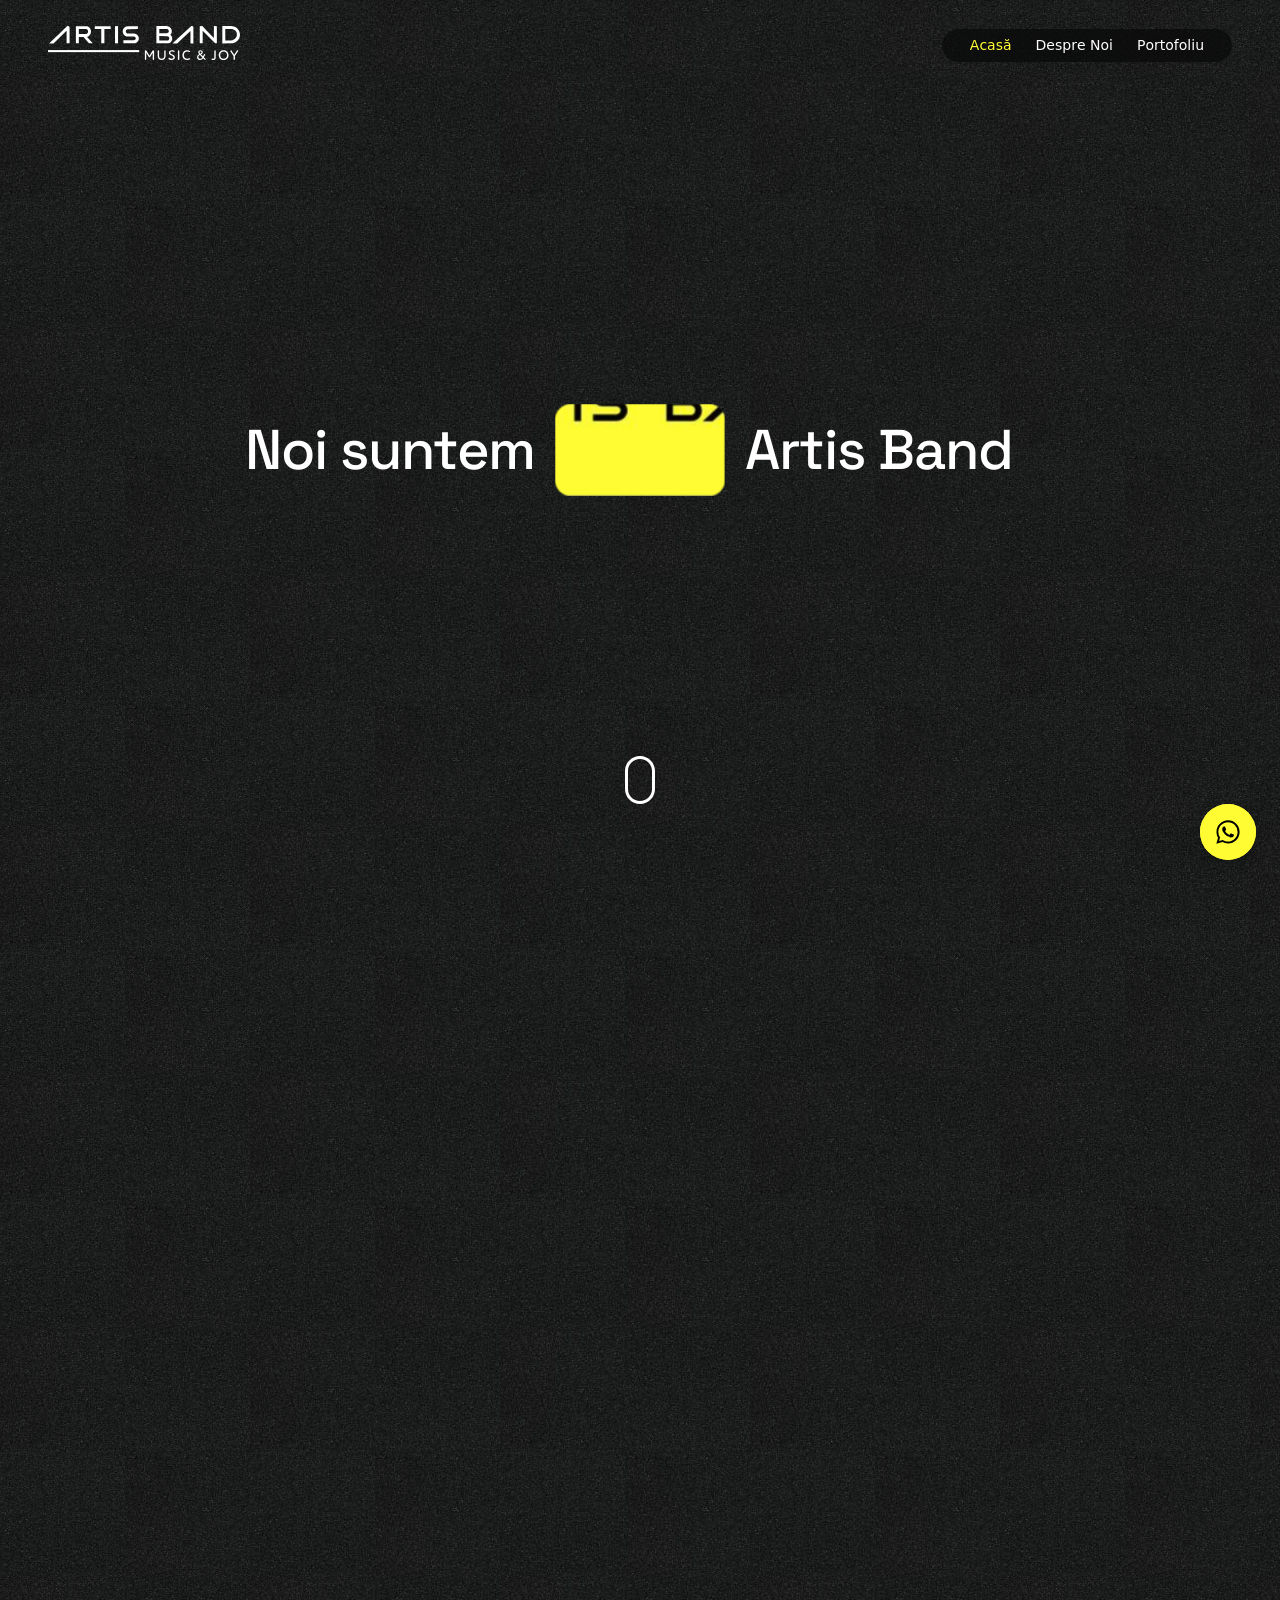
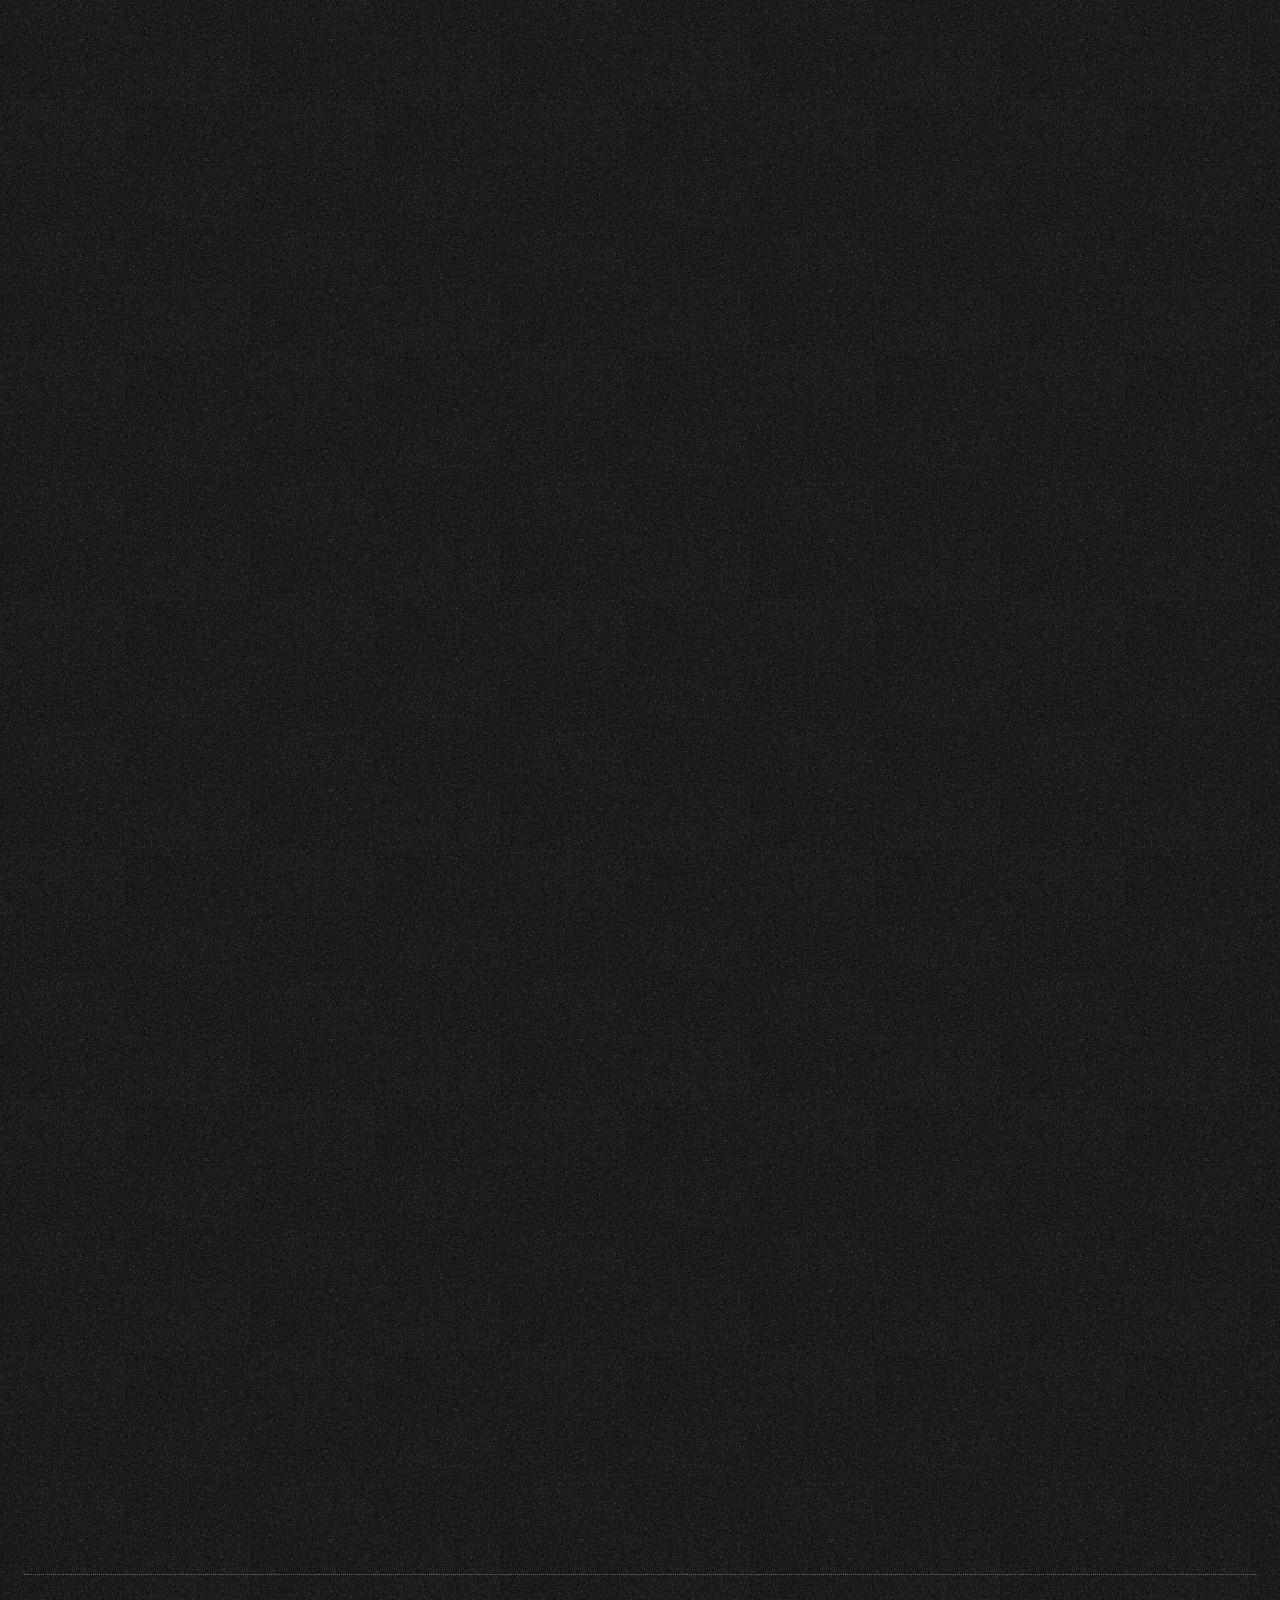
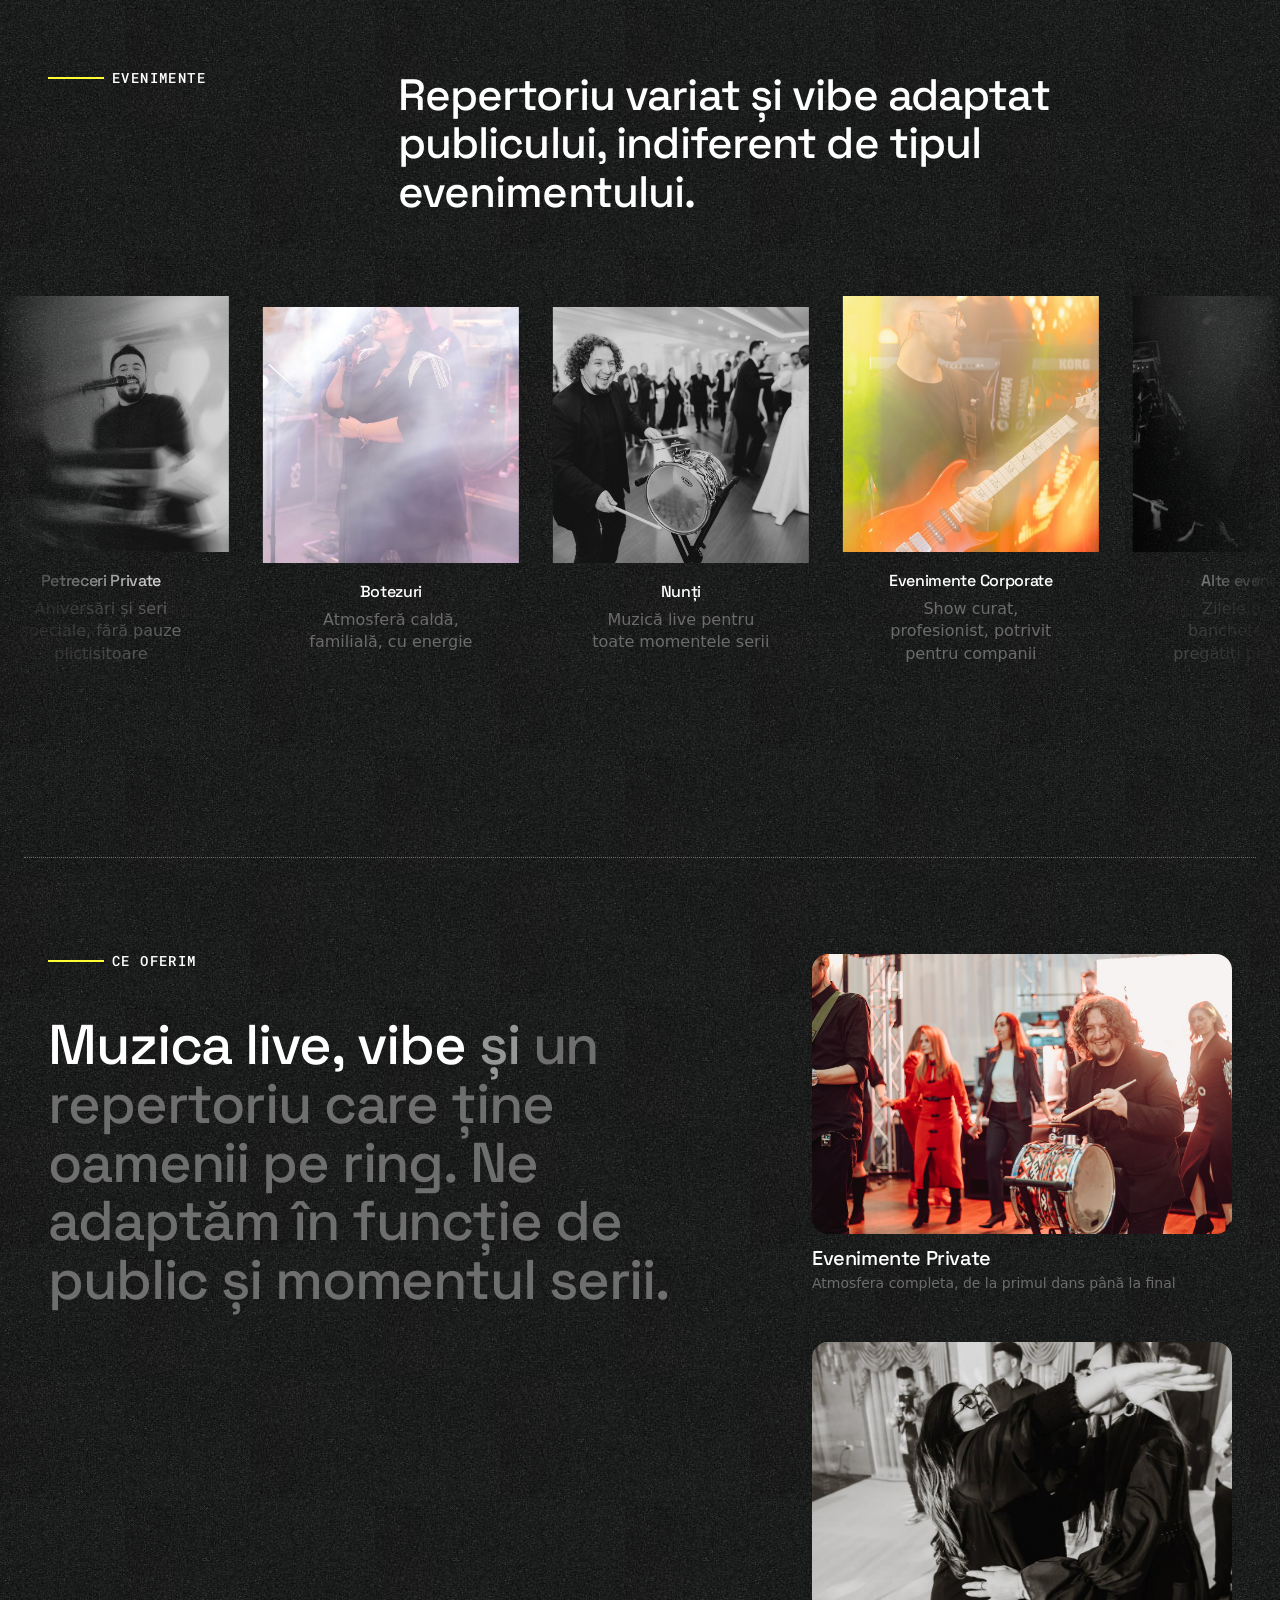
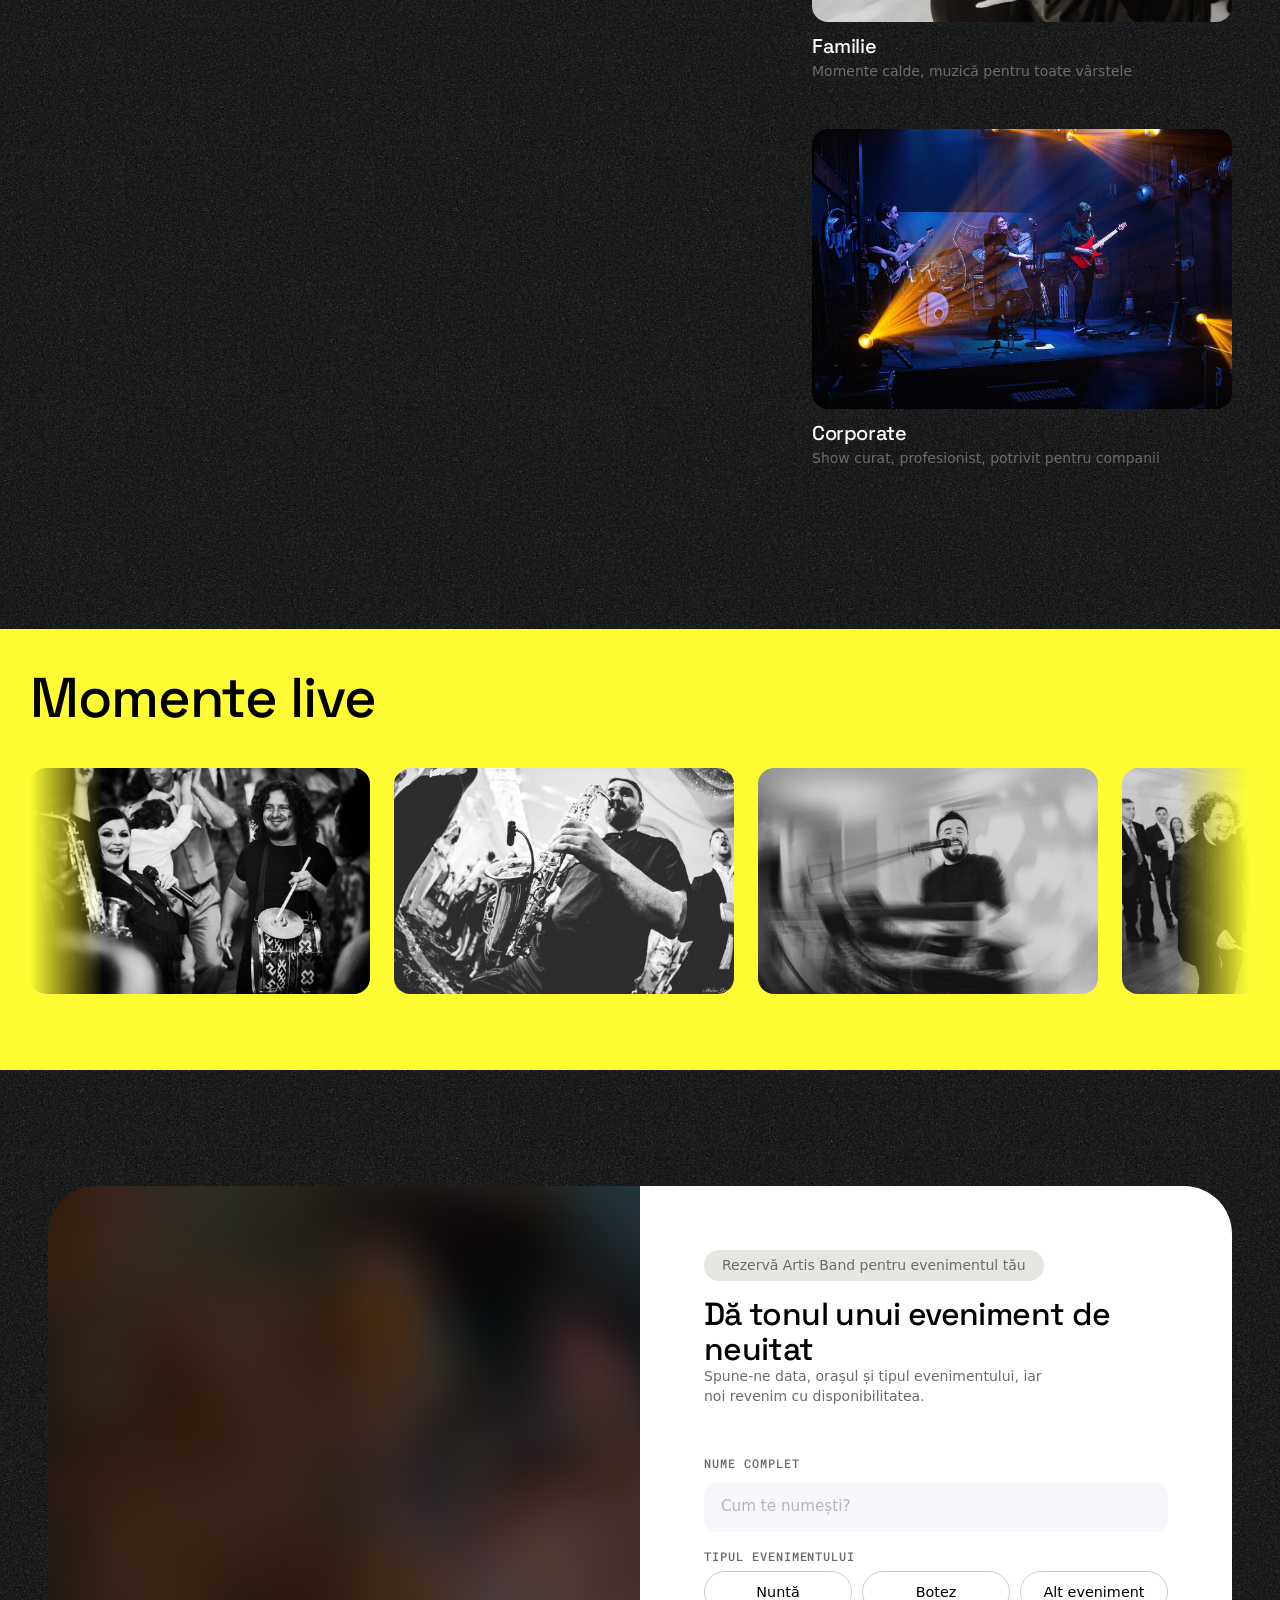
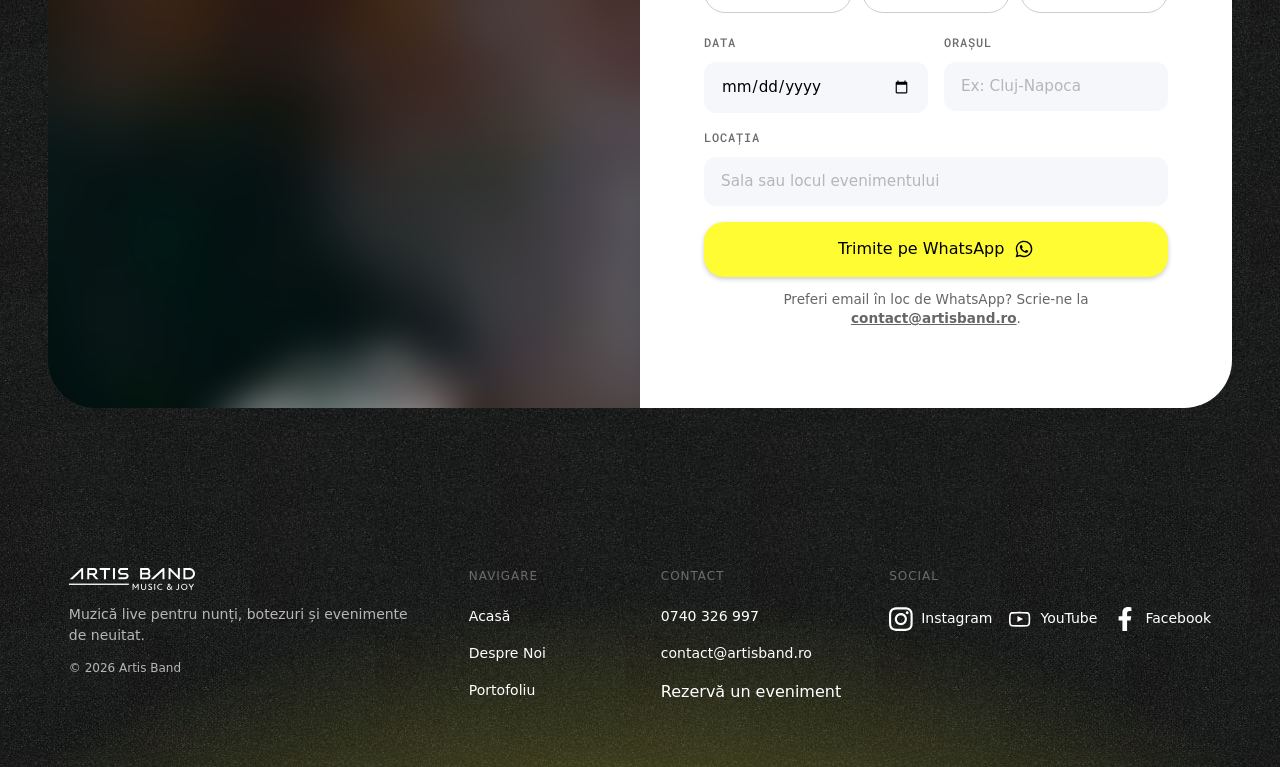
<file: index.html>
<!DOCTYPE html>
<html lang="ro">
<head>
  <meta charset="utf-8">
  <title>Artis Band – Trupă Live pentru Nunți, Botezuri și Evenimente</title>
  <meta content="Artis Band este o trupă live din România cu repertoriu variat pentru nunți, botezuri, petreceri private și evenimente corporate. Rezervă trupa pentru evenimentul tău." name="description">
  <link href="https://artisband.ro/" rel="canonical">
  <meta content="Artis Band – Trupă Live pentru Nunți, Botezuri și Evenimente" property="og:title">
  <meta content="Artis Band este o trupă live din România cu repertoriu variat pentru nunți, botezuri, petreceri private și evenimente corporate. Rezervă trupa pentru evenimentul tău." property="og:description">
  <meta content="https://artisband.ro/" property="og:url">
  <meta content="https://artisband.ro/images/header-img6-p-1600.jpg" property="og:image">
  <meta content="Artis Band – Trupă Live pentru Nunți, Botezuri și Evenimente" name="twitter:title">
  <meta content="Artis Band este o trupă live din România cu repertoriu variat pentru nunți, botezuri, petreceri private și evenimente corporate. Rezervă trupa pentru evenimentul tău." name="twitter:description">
  <meta content="https://artisband.ro/images/header-img6-p-1600.jpg" name="twitter:image">
  <meta property="og:type" content="website">
  <meta content="summary_large_image" name="twitter:card">
  <meta content="width=device-width, initial-scale=1" name="viewport">
  <link href="css/normalize.css" rel="stylesheet" type="text/css">
  <link href="css/framework.css" rel="stylesheet" type="text/css">
  <link href="css/site.css" rel="stylesheet" type="text/css">
  <style>html.w-mod-js:not(.w-mod-ix3) :is(.section_about-header .text-style-label, .section_about-header h1, .about-header_cube, .faq_answer-wrap, .faq_button-line.is-second, .home-header_heading._1, .home-header_heading._2, .home-header_heading._3, .home-header_imgs-wrap, .home-header_img-wrap, .newsletter_btn-wrap, .section_services .heading-style-h3, [animation="scale"], .about-values_img-wrap._2, .about-values_img-wrap._3, .about-values_block-content._1, .about-values_block-content._2, .about-values_block-content._3, .button_gradient-ball.ball-1, .navbar_hamburger-line._1, .navbar_hamburger-line._2, .footer_brand, .home-header_img, .navbar_link-text._1, .navbar_link-text._2, .button_gradient-ball.ball-2, .home-about_component, .home-about_img, .home-about_img-text, .scroll-note_text, .blog-list_img, .brands_list, .button_gradient, .button_gradient-glow, .image) {visibility: hidden !important;}</style>
  <script src="js/touch-detect.js" type="text/javascript"></script>
  <link href="images/favicon.png" rel="shortcut icon" type="image/x-icon">
  <link href="images/webclip.png" rel="apple-touch-icon"><!--  code to improve the font quality  -->
  <style>
  * {
  -webkit-font-smoothing: antialiased;
  -moz-osx-font-smoothing: grayscale;
}
</style>
</head>
<body class="body">
  <nav data-wf--navbar--variant="base" class="navbar is-light">
    <div class="padding-global">
      <div class="navbar_component">
        <a href="index.html" aria-current="page" class="navbar_logo-wrap w-inline-block w--current"><img src="images/logo-white.svg" alt="" class="navbar_logo_white"><img src="images/logo-bk.png" alt="" class="navbar_logo_black"></a>
        <div class="navbar_links-wrap">
          <div class="navbar_links">
            <a href="index.html" aria-current="page" class="navbar_link w-inline-block w--current">
              <div class="navbar_link-text _1">Acasă</div>
              <div class="navbar_link-text _2">Acasă</div>
            </a>
            <a href="about.html" class="navbar_link w-inline-block">
              <div class="navbar_link-text _1">Despre Noi</div>
              <div class="navbar_link-text _2">Despre Noi</div>
            </a>
            <a href="work.html" class="navbar_link w-inline-block">
              <div class="navbar_link-text _1">Portofoliu</div>
              <div class="navbar_link-text _2">Portofoliu</div>
            </a>
          </div>
        </div>
        <div class="navbar_hamburger-wrap">
          <div class="navbar_hamburger">
            <div class="navbar_hamburger-line _1"></div>
            <div class="navbar_hamburger-line _2"></div>
          </div>
        </div>
      </div>
    </div>
  </nav>
  <div class="page-wrapper">
    <main class="main-wrapper">
      <section class="section_home-about">
        <div class="home-about_wrapper">
          <div class="home-about_sticky">
            <div class="home-about_component">
              <h2 class="home-about_heading _1">Noi suntem</h2>
              <!--
                sizes was "(max-width: 991px) 100vw, 960px" -- a leftover
                from before the scroll-linked grow animation was added.
                .home-about_img is CSS-forced to width: 100vw / height:
                100vh at EVERY screen size (see site.css), not capped to
                960px on desktop -- so that old value told browsers this
                only ever needed 960px, causing them to pick a far smaller
                srcset candidate than actually needed on wide/high-DPI
                desktop screens, visibly blurry once the grow animation
                reaches its full-viewport size. Just "100vw" now, matching
                what this image actually renders at everywhere.
              -->
              <div class="home-about_img-wrap"><img src="images/header-img-s.jpg" width="960" sizes="100vw" alt="" srcset="images/header-img-s-p-500.jpg 500w, images/header-img-s-p-800.jpg 800w, images/header-img-s.jpg 1080w" class="image-2"><img src="images/header-img6.jpg" width="960" sizes="100vw" alt="" srcset="images/header-img6-p-500.jpg 500w, images/header-img6-p-800.jpg 800w, images/header-img6-p-1080.jpg 1080w, images/header-img6-p-1600.jpg 1600w, images/header-img6-p-2000.jpg 2000w, images/header-img6-p-2600.jpg 2600w, images/header-img6-p-3200.jpg 3200w, images/header-img6.jpg 3840w" class="home-about_img">
                <h2 class="home-about_img-text">Nu doar o trupă de coveruri</h2>
              </div>
              <h2 class="home-about_heading _2">Artis Band</h2>
              <div class="class-for-animation">
                <div class="animation-scroll-border"></div>
                <div class="animation-scroll-padding"></div>
              </div>
            </div>
            <!--
              Was a sibling before .home-about_sticky, in normal flow inside
              the 200rem-tall .home-about_wrapper: scrolled out of view
              within the first ~100px of the page, long before the pinned
              scroll sequence below it even gets going. Moved inside the
              sticky box itself (absolutely positioned, see site.css) so it
              stays anchored to the bottom of the viewport for the entire
              pinned duration instead of vanishing almost immediately.
            -->
            <div class="lottie-animation" data-w-id="0db8b40c-f7ca-aa1e-f310-f1a9b57830aa" data-animation-type="lottie" data-src="documents/Scroll-Down.lottie" data-loop="1" data-direction="1" data-autoplay="1" data-is-ix2-target="0" data-renderer="svg" data-default-duration="0" data-duration="1.5" data-loading="eager"></div>
          </div>
        </div>
      </section>
      <section id="section-brands" class="section_brands">
        <div class="padding-global is-tiny">
          <div class="line"></div>
        </div>
        <div class="padding-section-medium"></div>
        <div class="padding-global">
          <div class="container-medium">
            <div class="brands_head">
              <div class="label_wrap">
                <div class="label_line"></div>
                <h2 class="text-style-label">Evenimente</h2>
              </div>
              <div class="brands_heading">
                <h3 class="heading-style-h4">Repertoriu variat și vibe adaptat publicului, indiferent de tipul evenimentului.</h3>
              </div>
            </div>
          </div>
        </div>
        <div class="spacer-xxlarge"></div>
        <div class="brands_list-wrapper">
          <div class="brands_list">
            <div class="brands_item-block">
              <div class="brands_item-logo-wrap"><img width="Auto" height="Auto" alt="" loading="lazy" src="images/649230069_18349564756236226_49583131164804747_n.jpg" sizes="(max-width: 1440px) 100vw, 1440px" srcset="images/649230069_18349564756236226_49583131164804747_n-p-500.jpg 500w, images/649230069_18349564756236226_49583131164804747_n-p-800.jpg 800w, images/649230069_18349564756236226_49583131164804747_n-p-1080.jpg 1080w, images/649230069_18349564756236226_49583131164804747_n.jpg 1365w" class="brands_item-logo"></div>
              <div class="brands_item-texts">
                <h4 class="brands_item-name">Petreceri Private</h4>
                <p class="brands_item-desc">Aniversări și seri speciale, fără pauze plictisitoare</p>
              </div>
            </div>
            <div class="brands_item-block">
              <div class="brands_item-logo-wrap"><img width="Auto" height="Auto" alt="" loading="lazy" src="images/649223619_18349564762236226_4517867593176734400_n.jpg" sizes="(max-width: 1440px) 100vw, 1440px" srcset="images/649223619_18349564762236226_4517867593176734400_n-p-500.jpg 500w, images/649223619_18349564762236226_4517867593176734400_n-p-800.jpg 800w, images/649223619_18349564762236226_4517867593176734400_n-p-1080.jpg 1080w, images/649223619_18349564762236226_4517867593176734400_n.jpg 1366w" class="brands_item-logo"></div>
              <div class="brands_item-texts">
                <h4 class="brands_item-name">Botezuri</h4>
                <p class="brands_item-desc">Atmosferă caldă, familială, cu energie</p>
              </div>
            </div>
            <div class="brands_item-block">
              <div class="brands_item-logo-wrap"><img width="Auto" height="Auto" alt="" loading="lazy" src="images/649073327_18349564804236226_1244148594410605352_n.jpg" sizes="(max-width: 1440px) 100vw, 1440px" srcset="images/649073327_18349564804236226_1244148594410605352_n-p-500.jpg 500w, images/649073327_18349564804236226_1244148594410605352_n-p-800.jpg 800w, images/649073327_18349564804236226_1244148594410605352_n-p-1080.jpg 1080w, images/649073327_18349564804236226_1244148594410605352_n.jpg 1365w" class="brands_item-logo"></div>
              <div class="brands_item-texts">
                <h4 class="brands_item-name">Nunți</h4>
                <p class="brands_item-desc">Muzică live pentru toate momentele serii</p>
              </div>
            </div>
            <div class="brands_item-block">
              <div class="brands_item-logo-wrap"><img width="Auto" height="Auto" alt="" loading="lazy" src="images/649617406_18349564801236226_3593505851831283288_n.jpg" sizes="(max-width: 1440px) 100vw, 1440px" srcset="images/649617406_18349564801236226_3593505851831283288_n-p-500.jpg 500w, images/649617406_18349564801236226_3593505851831283288_n-p-800.jpg 800w, images/649617406_18349564801236226_3593505851831283288_n-p-1080.jpg 1080w, images/649617406_18349564801236226_3593505851831283288_n.jpg 1366w" class="brands_item-logo"></div>
              <div class="brands_item-texts">
                <h4 class="brands_item-name">Evenimente Corporate</h4>
                <p class="brands_item-desc">Show curat, profesionist, potrivit pentru companii</p>
              </div>
            </div>
            <div class="brands_item-block">
              <div class="brands_item-logo-wrap"><img width="Auto" height="Auto" alt="" loading="lazy" src="images/588470856_18337751101236226_2180858267748646758_n.jpg" sizes="(max-width: 1440px) 100vw, 1440px" srcset="images/588470856_18337751101236226_2180858267748646758_n-p-500.jpg 500w, images/588470856_18337751101236226_2180858267748646758_n-p-800.jpg 800w, images/588470856_18337751101236226_2180858267748646758_n-p-1080.jpg 1080w, images/588470856_18337751101236226_2180858267748646758_n.jpg 1440w" class="brands_item-logo"></div>
              <div class="brands_item-texts">
                <h4 class="brands_item-name">Alte evenimente</h4>
                <p class="brands_item-desc">Zilele orașului, banchete, suntem pregătiți pentru orice.</p>
              </div>
            </div>
          </div>
          <div class="brands_list">
            <div class="brands_item-block">
              <div class="brands_item-logo-wrap"><img width="Auto" height="Auto" alt="" loading="lazy" src="images/649230069_18349564756236226_49583131164804747_n.jpg" sizes="(max-width: 1440px) 100vw, 1440px" srcset="images/649230069_18349564756236226_49583131164804747_n-p-500.jpg 500w, images/649230069_18349564756236226_49583131164804747_n-p-800.jpg 800w, images/649230069_18349564756236226_49583131164804747_n-p-1080.jpg 1080w, images/649230069_18349564756236226_49583131164804747_n.jpg 1365w" class="brands_item-logo"></div>
              <div class="brands_item-texts">
                <h4 class="brands_item-name">Petreceri Private</h4>
                <p class="brands_item-desc">Aniversări și seri speciale, fără pauze plictisitoare</p>
              </div>
            </div>
            <div class="brands_item-block">
              <div class="brands_item-logo-wrap"><img width="Auto" height="Auto" alt="" loading="lazy" src="images/649223619_18349564762236226_4517867593176734400_n.jpg" sizes="(max-width: 1440px) 100vw, 1440px" srcset="images/649223619_18349564762236226_4517867593176734400_n-p-500.jpg 500w, images/649223619_18349564762236226_4517867593176734400_n-p-800.jpg 800w, images/649223619_18349564762236226_4517867593176734400_n-p-1080.jpg 1080w, images/649223619_18349564762236226_4517867593176734400_n.jpg 1366w" class="brands_item-logo"></div>
              <div class="brands_item-texts">
                <h4 class="brands_item-name">Botezuri</h4>
                <p class="brands_item-desc">Atmosferă caldă, familială, cu energie</p>
              </div>
            </div>
            <div class="brands_item-block">
              <div class="brands_item-logo-wrap"><img width="Auto" height="Auto" alt="" loading="lazy" src="images/649073327_18349564804236226_1244148594410605352_n.jpg" sizes="(max-width: 1440px) 100vw, 1440px" srcset="images/649073327_18349564804236226_1244148594410605352_n-p-500.jpg 500w, images/649073327_18349564804236226_1244148594410605352_n-p-800.jpg 800w, images/649073327_18349564804236226_1244148594410605352_n-p-1080.jpg 1080w, images/649073327_18349564804236226_1244148594410605352_n.jpg 1365w" class="brands_item-logo"></div>
              <div class="brands_item-texts">
                <h4 class="brands_item-name">Nunți</h4>
                <p class="brands_item-desc">Muzică live pentru toate momentele serii</p>
              </div>
            </div>
            <div class="brands_item-block">
              <div class="brands_item-logo-wrap"><img width="Auto" height="Auto" alt="" loading="lazy" src="images/649617406_18349564801236226_3593505851831283288_n.jpg" sizes="(max-width: 1440px) 100vw, 1440px" srcset="images/649617406_18349564801236226_3593505851831283288_n-p-500.jpg 500w, images/649617406_18349564801236226_3593505851831283288_n-p-800.jpg 800w, images/649617406_18349564801236226_3593505851831283288_n-p-1080.jpg 1080w, images/649617406_18349564801236226_3593505851831283288_n.jpg 1366w" class="brands_item-logo"></div>
              <div class="brands_item-texts">
                <h4 class="brands_item-name">Evenimente Corporate</h4>
                <p class="brands_item-desc">Show curat, profesionist, potrivit pentru companii</p>
              </div>
            </div>
            <div class="brands_item-block">
              <div class="brands_item-logo-wrap"><img width="Auto" height="Auto" alt="" loading="lazy" src="images/588470856_18337751101236226_2180858267748646758_n.jpg" sizes="(max-width: 1440px) 100vw, 1440px" srcset="images/588470856_18337751101236226_2180858267748646758_n-p-500.jpg 500w, images/588470856_18337751101236226_2180858267748646758_n-p-800.jpg 800w, images/588470856_18337751101236226_2180858267748646758_n-p-1080.jpg 1080w, images/588470856_18337751101236226_2180858267748646758_n.jpg 1440w" class="brands_item-logo"></div>
              <div class="brands_item-texts">
                <h4 class="brands_item-name">Alte evenimente</h4>
                <p class="brands_item-desc">Zilele orașului, banchete, suntem pregătiți pentru orice.</p>
              </div>
            </div>
          </div>
          <div class="brands_list">
            <div class="brands_item-block">
              <div class="brands_item-logo-wrap"><img width="Auto" height="Auto" alt="" loading="lazy" src="images/649230069_18349564756236226_49583131164804747_n.jpg" sizes="(max-width: 1440px) 100vw, 1440px" srcset="images/649230069_18349564756236226_49583131164804747_n-p-500.jpg 500w, images/649230069_18349564756236226_49583131164804747_n-p-800.jpg 800w, images/649230069_18349564756236226_49583131164804747_n-p-1080.jpg 1080w, images/649230069_18349564756236226_49583131164804747_n.jpg 1365w" class="brands_item-logo"></div>
              <div class="brands_item-texts">
                <h4 class="brands_item-name">Petreceri Private</h4>
                <p class="brands_item-desc">Aniversări și seri speciale, fără pauze plictisitoare</p>
              </div>
            </div>
            <div class="brands_item-block">
              <div class="brands_item-logo-wrap"><img width="Auto" height="Auto" alt="" loading="lazy" src="images/649223619_18349564762236226_4517867593176734400_n.jpg" sizes="(max-width: 1440px) 100vw, 1440px" srcset="images/649223619_18349564762236226_4517867593176734400_n-p-500.jpg 500w, images/649223619_18349564762236226_4517867593176734400_n-p-800.jpg 800w, images/649223619_18349564762236226_4517867593176734400_n-p-1080.jpg 1080w, images/649223619_18349564762236226_4517867593176734400_n.jpg 1366w" class="brands_item-logo"></div>
              <div class="brands_item-texts">
                <h4 class="brands_item-name">Botezuri</h4>
                <p class="brands_item-desc">Atmosferă caldă, familială, cu energie</p>
              </div>
            </div>
            <div class="brands_item-block">
              <div class="brands_item-logo-wrap"><img width="Auto" height="Auto" alt="" loading="lazy" src="images/649073327_18349564804236226_1244148594410605352_n.jpg" sizes="(max-width: 1440px) 100vw, 1440px" srcset="images/649073327_18349564804236226_1244148594410605352_n-p-500.jpg 500w, images/649073327_18349564804236226_1244148594410605352_n-p-800.jpg 800w, images/649073327_18349564804236226_1244148594410605352_n-p-1080.jpg 1080w, images/649073327_18349564804236226_1244148594410605352_n.jpg 1365w" class="brands_item-logo"></div>
              <div class="brands_item-texts">
                <h4 class="brands_item-name">Nunți</h4>
                <p class="brands_item-desc">Muzică live pentru toate momentele serii</p>
              </div>
            </div>
            <div class="brands_item-block">
              <div class="brands_item-logo-wrap"><img width="Auto" height="Auto" alt="" loading="lazy" src="images/649617406_18349564801236226_3593505851831283288_n.jpg" sizes="(max-width: 1440px) 100vw, 1440px" srcset="images/649617406_18349564801236226_3593505851831283288_n-p-500.jpg 500w, images/649617406_18349564801236226_3593505851831283288_n-p-800.jpg 800w, images/649617406_18349564801236226_3593505851831283288_n-p-1080.jpg 1080w, images/649617406_18349564801236226_3593505851831283288_n.jpg 1366w" class="brands_item-logo"></div>
              <div class="brands_item-texts">
                <h4 class="brands_item-name">Evenimente Corporate</h4>
                <p class="brands_item-desc">Show curat, profesionist, potrivit pentru companii</p>
              </div>
            </div>
            <div class="brands_item-block">
              <div class="brands_item-logo-wrap"><img width="Auto" height="Auto" alt="" loading="lazy" src="images/588470856_18337751101236226_2180858267748646758_n.jpg" sizes="(max-width: 1440px) 100vw, 1440px" srcset="images/588470856_18337751101236226_2180858267748646758_n-p-500.jpg 500w, images/588470856_18337751101236226_2180858267748646758_n-p-800.jpg 800w, images/588470856_18337751101236226_2180858267748646758_n-p-1080.jpg 1080w, images/588470856_18337751101236226_2180858267748646758_n.jpg 1440w" class="brands_item-logo"></div>
              <div class="brands_item-texts">
                <h4 class="brands_item-name">Alte evenimente</h4>
                <p class="brands_item-desc">Zilele orașului, banchete, suntem pregătiți pentru orice.</p>
              </div>
            </div>
          </div>
        </div>
        <div class="padding-section-medium"></div>
      </section>
      <section class="section_services">
        <div class="padding-section-medium"></div>
        <div class="padding-global is-tiny">
          <div class="line"></div>
        </div>
        <div class="padding-section-medium"></div>
        <div class="padding-global">
          <div class="container-medium">
            <div class="services_component">
              <div class="services_content">
                <div class="label_wrap">
                  <div class="label_line"></div>
                  <h2 class="text-style-label">ce oferim</h2>
                </div>
                <div class="spacer-large"></div>
                <h2 class="heading-style-h3">Muzica live, vibe și un repertoriu care ține oamenii pe ring. Ne adaptăm în funcție de public și momentul serii.</h2>
              </div>
              <div class="services_items">
                <div class="services_item">
                  <div class="services_img-wrap"><img class="services_img" src="images/471528455_18295523620236226_8910154941457154290_n.jpg" animation="scale" alt="" sizes="(max-width: 1440px) 100vw, 1440px" loading="lazy" srcset="images/471528455_18295523620236226_8910154941457154290_n-p-500.jpg 500w, images/471528455_18295523620236226_8910154941457154290_n-p-800.jpg 800w, images/471528455_18295523620236226_8910154941457154290_n-p-1080.jpg 1080w, images/471528455_18295523620236226_8910154941457154290_n.jpg 1440w"></div>
                  <div class="services_item-infos">
                    <h3 class="heading-style-h6">Evenimente Private</h3>
                    <div class="services_desc">Atmosfera completa, de la primul dans până la final</div>
                  </div>
                </div>
                <div class="services_item">
                  <div class="services_img-wrap"><img class="services_img" src="images/490215502_1226013486192003_8119918089574673693_n.jpg" animation="scale" alt="" sizes="(max-width: 1065px) 100vw, 1065px" loading="lazy" srcset="images/490215502_1226013486192003_8119918089574673693_n-p-500.jpg 500w, images/490215502_1226013486192003_8119918089574673693_n.jpg 1065w"></div>
                  <div class="services_item-infos">
                    <h3 class="heading-style-h6">Familie</h3>
                    <div class="services_desc">Momente calde, muzică pentru toate vârstele</div>
                  </div>
                </div>
                <div id="w-node-_484cd889-9c9b-9c07-ce5b-d03b07feac89-3a338b52" class="services_item">
                  <div class="services_img-wrap"><img class="services_img" src="images/487750250_1212958150830870_5254800458321791342_n.jpg" animation="" alt="" sizes="(max-width: 1440px) 100vw, 1440px" loading="lazy" srcset="images/487750250_1212958150830870_5254800458321791342_n-p-500.jpg 500w, images/487750250_1212958150830870_5254800458321791342_n-p-800.jpg 800w, images/487750250_1212958150830870_5254800458321791342_n-p-1080.jpg 1080w, images/487750250_1212958150830870_5254800458321791342_n.jpg 1440w"></div>
                  <div class="services_item-infos">
                    <h3 class="heading-style-h6">Corporate</h3>
                    <div class="services_desc">Show curat, profesionist, potrivit pentru companii</div>
                  </div>
                </div>
              </div>
            </div>
          </div>
        </div>
        <div class="padding-section-xsmall"></div>
      </section>
      <section class="section_work-list">
        <div class="padding-section-medium">
          <section class="gallery-slider">
            <div class="container">
              <div class="gallery-wrapper">
                <div class="gallery-block">
                  <h3 class="heading">Momente live</h3>
                </div>
                <!--
                  Was a Webflow w-slider (arrow-driven, one slide visible at a
                  time), but the site has no webflow.js core runtime (only
                  jquery/interactions.js/gsap are loaded, see the script tags
                  near the end of <body>), which is what actually powers
                  slide-advancing, arrow clicks and swipe for that component.
                  Without it the slider just sat on slide 1 forever with dead
                  arrow buttons. Replaced with a simple always-moving
                  horizontal marquee (pure CSS animation, no JS/arrows needed
                  at all) per client request. The image list below is
                  duplicated once immediately after itself so the loop can
                  wrap seamlessly at the halfway point (see .gallery-marquee_track's
                  animation in site.css).
                -->
                <div class="gallery-marquee">
                  <!--
                    loading="lazy" removed from every image in this track (2026-07):
                    this marquee scrolls continuously via a pure CSS transform
                    animation (see .gallery-marquee_track in site.css), and
                    WebKit/Safari's native lazy-load intersection detection is
                    unreliable for images inside a continuously-transformed
                    container -- they can end up never marked "near viewport"
                    and simply never load. There are only 8 small (340px)
                    images here, so eager-loading all of them is cheap.
                  -->
                  <div class="gallery-marquee_track">
                    <div class="gallery-marquee_item"><img sizes="340px" src="images/68785894_2292185044237486_5690347590026002432_n.jpg" alt="" srcset="images/68785894_2292185044237486_5690347590026002432_n-p-500.jpg 500w, images/68785894_2292185044237486_5690347590026002432_n-p-800.jpg 800w" class="gallery-image"></div>
                    <div class="gallery-marquee_item"><img sizes="340px" src="images/485418889_9225040254285229_2877629271048540718_n.jpg" alt="" srcset="images/485418889_9225040254285229_2877629271048540718_n-p-500.jpg 500w, images/485418889_9225040254285229_2877629271048540718_n-p-800.jpg 800w" class="gallery-image"></div>
                    <div class="gallery-marquee_item"><img sizes="340px" src="images/649230069_18349564756236226_49583131164804747_n.jpg" alt="" srcset="images/649230069_18349564756236226_49583131164804747_n-p-500.jpg 500w, images/649230069_18349564756236226_49583131164804747_n-p-800.jpg 800w" class="gallery-image"></div>
                    <div class="gallery-marquee_item"><img sizes="340px" src="images/649073327_18349564804236226_1244148594410605352_n.jpg" alt="" srcset="images/649073327_18349564804236226_1244148594410605352_n-p-500.jpg 500w, images/649073327_18349564804236226_1244148594410605352_n-p-800.jpg 800w" class="gallery-image"></div>
                    <div class="gallery-marquee_item" aria-hidden="true"><img sizes="340px" src="images/68785894_2292185044237486_5690347590026002432_n.jpg" alt="" srcset="images/68785894_2292185044237486_5690347590026002432_n-p-500.jpg 500w, images/68785894_2292185044237486_5690347590026002432_n-p-800.jpg 800w" class="gallery-image"></div>
                    <div class="gallery-marquee_item" aria-hidden="true"><img sizes="340px" src="images/485418889_9225040254285229_2877629271048540718_n.jpg" alt="" srcset="images/485418889_9225040254285229_2877629271048540718_n-p-500.jpg 500w, images/485418889_9225040254285229_2877629271048540718_n-p-800.jpg 800w" class="gallery-image"></div>
                    <div class="gallery-marquee_item" aria-hidden="true"><img sizes="340px" src="images/649230069_18349564756236226_49583131164804747_n.jpg" alt="" srcset="images/649230069_18349564756236226_49583131164804747_n-p-500.jpg 500w, images/649230069_18349564756236226_49583131164804747_n-p-800.jpg 800w" class="gallery-image"></div>
                    <div class="gallery-marquee_item" aria-hidden="true"><img sizes="340px" src="images/649073327_18349564804236226_1244148594410605352_n.jpg" alt="" srcset="images/649073327_18349564804236226_1244148594410605352_n-p-500.jpg 500w, images/649073327_18349564804236226_1244148594410605352_n-p-800.jpg 800w" class="gallery-image"></div>
                  </div>
                </div>
              </div>
            </div>
          </section>
          <div class="home-header_button">
            <div class="spacer-medium"></div>
          </div>
        </div>
      </section>
      <section class="section_cta">
        <div class="padding-section-medium"></div>
        <div class="padding-global">
          <div class="container-medium">
            <div class="cta_component">
              <div class="cta_graphic-wrap">
                <!--
                  Swapped to a trimmed, re-encoded clip (2026-07): the
                  original ab-video_mp4.mp4 was a 4:48-long source video,
                  compressed down to ~22MB, autoplaying and downloading in
                  full for every visitor -- the single biggest contributor
                  to slow loads on mobile/cellular. ab-video-trimmed.mp4 is
                  a 15-second loop cut from the same source (CRF 19, same
                  1280px width, so no visible quality loss) at ~3.2MB, about
                  85% smaller. Poster regenerated from this clip's own
                  first frame (ab-video-trimmed-poster.jpg) so there's no
                  mismatched flash between the poster and the video's
                  actual starting frame.
                -->
                <!--
                  Video source is deferred via data-src (see
                  js/lazy-video.js): the poster image above loads
                  immediately, the actual video file is only fetched
                  after the page's images have finished loading.
                -->
                <div data-poster-url="videos/ab-video-trimmed-poster.jpg" data-video-urls="videos/ab-video-trimmed.mp4" data-autoplay="true" data-loop="true" data-wf-ignore="true" class="cta_graphic w-background-video w-background-video-atom"><video id="eb528ada-41c3-d51b-6c40-f1574b5466ef-video" loop="" style="background-image:url(&quot;videos/ab-video-trimmed-poster.jpg&quot;)" muted="" playsinline="" data-wf-ignore="true" data-object-fit="cover">
                    <source data-src="videos/ab-video-trimmed.mp4" data-wf-ignore="true">
                  </video></div>
              </div>
              <div class="cta_content">
                <div class="cta_inner">
                <div class="cta_head">
                  <div class="pill_wrap">
                    <div class="cta_pill">Rezervă Artis Band pentru evenimentul tău</div>
                  </div>
                  <div class="spacer-small"></div>
                  <h2 class="heading-style-h5">Dă tonul unui eveniment de neuitat</h2>
                </div>
                <div class="cta_button-wrap">
                  <p class="cta_text">Spune-ne data, orașul și tipul evenimentului, iar noi revenim cu disponibilitatea.</p>
                </div>
                <div class="form-wrap">
                  <form id="booking-form" name="booking-form" data-name="Booking Form" class="form" data-wf-page-id="69a92ef0a0b9d30a3a338b52" data-wf-element-id="04a1b8a8-cf81-f031-5ad8-8cc57f77b530" data-booking-form>
                    <!--
                      Desktop-only (see .contact-method-toggle in site.css,
                      hidden below 992px): WhatsApp is by far the fastest,
                      most convenient channel on a phone, but on a laptop it
                      means the visitor has to be logged into WhatsApp Web
                      first, which is friction email doesn't have. Hidden
                      entirely on mobile, where this radio just stays on its
                      default ("whatsapp") value and the form behaves exactly
                      as before. See booking-index.js for the submit-button
                      label swap and the email-vs-WhatsApp submit branch.
                    -->
                    <div class="contact-method-toggle" role="radiogroup" aria-label="Metoda de contact" data-contact-method-toggle>
                      <input class="contact-method-input" type="radio" id="cta-contact-method-whatsapp" name="contactMethod" value="whatsapp" checked>
                      <label class="contact-method-btn" for="cta-contact-method-whatsapp">
                        <img src="images/whatsapp-icon-dark.svg" alt="" class="contact-method-icon">
                        <span>WhatsApp</span>
                      </label>
                      <input class="contact-method-input" type="radio" id="cta-contact-method-email" name="contactMethod" value="email">
                      <label class="contact-method-btn" for="cta-contact-method-email">
                        <img src="images/email-icon-dark.svg" alt="" class="contact-method-icon">
                        <span>Email</span>
                      </label>
                    </div>
                    <div class="form-field">
                      <label class="form-label" for="name">Nume complet</label>
                      <input class="form-input" maxlength="256" name="name" data-name="Name" placeholder="Cum te numești?" type="text" id="name">
                    </div>
                    <div class="form-field">
                      <div class="form-label">Tipul evenimentului</div>
                      <div class="event-type-group" role="radiogroup" aria-label="Tipul evenimentului">
                        <input class="event-type-input" type="radio" id="event-type-nunta" name="eventType" value="Nunta" required>
                        <label class="event-type-btn" for="event-type-nunta">Nuntă</label>
                        <input class="event-type-input" type="radio" id="event-type-botez" name="eventType" value="Botez">
                        <label class="event-type-btn" for="event-type-botez">Botez</label>
                        <input class="event-type-input" type="radio" id="event-type-alt" name="eventType" value="Alt-eveniment">
                        <label class="event-type-btn" for="event-type-alt">Alt eveniment</label>
                      </div>
                    </div>
                    <div class="form-row">
                      <div class="form-field">
                        <label class="form-label" for="event-date">Data</label>
                        <input class="form-input" type="date" id="event-date" name="eventDate" data-name="Data" required>
                      </div>
                      <div class="form-field">
                        <label class="form-label" for="city">Orașul</label>
                        <input class="form-input" maxlength="256" name="city" data-name="Orasul" placeholder="Ex: Cluj-Napoca" type="text" id="city" required>
                      </div>
                    </div>
                    <div class="form-field">
                      <label class="form-label" for="venue">Locația</label>
                      <input class="form-input" maxlength="256" name="venue" data-name="Locatia" placeholder="Sala sau locul evenimentului" type="text" id="venue" required>
                    </div>
                    <div class="form-field" data-contact-email-field hidden>
                      <label class="form-label" for="cta-sender-email">Email-ul tău</label>
                      <input class="form-input" maxlength="256" name="senderEmail" placeholder="nume@exemplu.com" type="email" id="cta-sender-email">
                    </div>
                    <button type="submit" class="submit-button form-submit" data-submit-button>
                      <span data-submit-text>Trimite pe WhatsApp</span>
                      <img src="images/whatsapp-icon-dark.svg" alt="" class="form-submit-icon" data-submit-icon>
                    </button>
                  </form>
                  <p class="form-note">Preferi email în loc de WhatsApp? Scrie-ne la <a href="mailto:contact@artisband.ro">contact@artisband.ro</a>.</p>
                  <div class="w-form-done" role="alert" data-booking-done>
                    <div data-booking-done-text>Se deschide WhatsApp cu mesajul completat, apasă „Trimite" acolo ca să ajungă la noi.</div>
                  </div>
                  <div class="w-form-fail" role="alert" data-booking-fail>
                    <div data-booking-fail-text>Te rugăm să completezi toate câmpurile și să alegi tipul evenimentului.</div>
                  </div>
                </div>
                </div>
              </div>
            </div>
          </div>
        </div>
        <div class="padding-section-medium"></div>
      </section>
    </main>
    <footer class="footer">
      <div class="footer_wrap">
        <div class="footer-new_top">
          <div class="footer-new_brand">
            <img src="images/logo-white.svg" loading="lazy" alt="Artis Band" class="footer-new_logo">
            <p class="footer-new_tagline">Muzică live pentru nunți, botezuri și evenimente de neuitat.</p>
            <div class="footer_copyright">© 2026 Artis Band</div>
          </div>
          <div class="footer-new_navcontact-wrap">
            <div class="footer-new_col">
              <div class="footer-new_col-title">Navigare</div>
              <a href="index.html" aria-current="page" class="footer_link w--current">Acasă</a>
              <a href="about.html" class="footer_link">Despre Noi</a>
              <a href="work.html" class="footer_link">Portofoliu</a>
            </div>
            <div class="footer-new_col">
              <div class="footer-new_col-title">Contact</div>
              <a href="tel:0740326997" class="footer_link">0740 326 997</a>
              <a href="mailto:contact@artisband.ro" class="footer_link">contact@artisband.ro</a>
              <button type="button" class="footer_link footer-new_book-link" data-open-booking>Rezervă un eveniment</button>
            </div>
          </div>
          <div class="footer-new_col">
            <div class="footer-new_col-title">Social</div>
            <div class="footer_social">
              <a href="https://www.instagram.com/artisband/" target="_blank" rel="noopener" class="footer_social-media-wrap w-inline-block"><img loading="lazy" src="images/social-insta.svg" alt="" class="footer_social-media"><span class="footer_social-name">Instagram</span></a>
              <a href="https://www.youtube.com/@artisbandsv2086" target="_blank" rel="noopener" class="footer_social-media-wrap w-inline-block"><img loading="lazy" src="images/social-yt.svg" alt="" class="footer_social-media"><span class="footer_social-name">YouTube</span></a>
              <a href="https://www.facebook.com/artisbandsv" target="_blank" rel="noopener" class="footer_social-media-wrap w-inline-block"><img loading="lazy" src="images/social-fb.svg" alt="" class="footer_social-media"><span class="footer_social-name">Facebook</span></a>
            </div>
          </div>
        </div>
      </div>
    </footer>
  </div>
  <!-- Floating WhatsApp button, opens the booking popup. -->
  <button type="button" class="whatsapp-float" aria-label="Rezervă pe WhatsApp" data-open-booking>
    <span class="whatsapp-float-ripple"></span>
    <img src="images/whatsapp-icon-dark.svg" alt="" class="whatsapp-float-icon">
  </button>
  <!-- Booking popup: calendar on the right, form fields on the left. -->
  <div class="booking-modal" id="booking-modal" aria-hidden="true">
    <div class="booking-modal_overlay" data-modal-close></div>
    <div class="booking-modal_dialog" role="dialog" aria-modal="true" aria-labelledby="booking-modal-title">
      <button type="button" class="booking-modal_close" data-modal-close aria-label="Închide">
        <svg width="16" height="16" viewBox="0 0 16 16" fill="none" xmlns="http://www.w3.org/2000/svg"><path d="M1 1L15 15M15 1L1 15" stroke="currentColor" stroke-width="1.6" stroke-linecap="round"/></svg>
      </button>
      <div class="booking-modal_grid">
        <div class="booking-modal_form-col">
          <h3 id="booking-modal-title" class="booking-modal_title">Rezervă Artis Band</h3>
          <p class="booking-modal_subtitle">Completează detaliile, iar noi revenim cu disponibilitatea pe WhatsApp.</p>
          <form id="popup-booking-form" class="form" data-booking-form>
            <!-- Desktop-only toggle, see the matching one + comment on the
                 main contact form (.section_cta in this file) for why. -->
            <div class="contact-method-toggle" role="radiogroup" aria-label="Metoda de contact" data-contact-method-toggle>
              <input class="contact-method-input" type="radio" id="popup-contact-method-whatsapp" name="contactMethod" value="whatsapp" checked>
              <label class="contact-method-btn" for="popup-contact-method-whatsapp">
                <img src="images/whatsapp-icon-dark.svg" alt="" class="contact-method-icon">
                <span>WhatsApp</span>
              </label>
              <input class="contact-method-input" type="radio" id="popup-contact-method-email" name="contactMethod" value="email">
              <label class="contact-method-btn" for="popup-contact-method-email">
                <img src="images/email-icon-dark.svg" alt="" class="contact-method-icon">
                <span>Email</span>
              </label>
            </div>
            <div class="form-field">
              <label class="form-label" for="popup-name">Nume complet</label>
              <input class="form-input" maxlength="256" name="name" placeholder="Cum te numești?" type="text" id="popup-name">
            </div>
            <div class="form-field">
              <div class="form-label">Tipul evenimentului</div>
              <div class="event-type-group" role="radiogroup" aria-label="Tipul evenimentului">
                <input class="event-type-input" type="radio" id="popup-event-type-nunta" name="eventType" value="Nunta" required>
                <label class="event-type-btn" for="popup-event-type-nunta">Nuntă</label>
                <input class="event-type-input" type="radio" id="popup-event-type-botez" name="eventType" value="Botez">
                <label class="event-type-btn" for="popup-event-type-botez">Botez</label>
                <input class="event-type-input" type="radio" id="popup-event-type-alt" name="eventType" value="Alt-eveniment">
                <label class="event-type-btn" for="popup-event-type-alt">Alt eveniment</label>
              </div>
            </div>
            <div class="form-field">
              <label class="form-label" for="popup-city">Orașul</label>
              <input class="form-input" maxlength="256" name="city" placeholder="Ex: Cluj-Napoca" type="text" id="popup-city" required>
            </div>
            <div class="form-field">
              <label class="form-label" for="popup-venue">Locația</label>
              <input class="form-input" maxlength="256" name="venue" placeholder="Sala sau locul evenimentului" type="text" id="popup-venue" required>
            </div>
            <div class="form-field" data-contact-email-field hidden>
              <label class="form-label" for="popup-sender-email">Email-ul tău</label>
              <input class="form-input" maxlength="256" name="senderEmail" placeholder="nume@exemplu.com" type="email" id="popup-sender-email">
            </div>
            <input type="hidden" name="eventDate" id="popup-event-date" required>
          </form>
          <p class="form-note">Preferi email în loc de WhatsApp? Scrie-ne la <a href="mailto:contact@artisband.ro">contact@artisband.ro</a>.</p>
          <div class="w-form-done" role="alert" data-booking-done>
            <div data-booking-done-text>Se deschide WhatsApp cu mesajul completat, apasă „Trimite" acolo ca să ajungă la noi.</div>
          </div>
          <div class="w-form-fail" role="alert" data-booking-fail>
            <div data-booking-fail-text>Te rugăm să completezi toate câmpurile, tipul evenimentului și data.</div>
          </div>
        </div>
        <div class="booking-modal_calendar-col">
          <div class="form-label">Data</div>
          <div class="booking-calendar" data-booking-calendar>
            <div class="booking-calendar_header">
              <button type="button" class="booking-calendar_nav" data-cal-prev aria-label="Luna anterioară">‹</button>
              <div class="booking-calendar_month" data-cal-month></div>
              <button type="button" class="booking-calendar_nav" data-cal-next aria-label="Luna următoare">›</button>
            </div>
            <div class="booking-calendar_weekdays">
              <span>L</span><span>Ma</span><span>Mi</span><span>J</span><span>V</span><span>S</span><span>D</span>
            </div>
            <div class="booking-calendar_days" data-cal-days></div>
            <div class="booking-calendar_selected" data-cal-selected>Alege o dată</div>
          </div>
        </div>
        <div class="booking-modal_submit-col">
          <!-- Lives outside <form> so it can sit in its own grid area (see
               .booking-modal_grid in site.css): on mobile the layout stacks
               to a single column and this needs to render AFTER the
               calendar, not after the last text field like it does on
               desktop's 2-column layout. The form="popup-booking-form"
               attribute keeps it a real submit button for that form
               (native HTML, works regardless of DOM position) so booking-
               index.js's existing submit handler doesn't need to change. -->
          <button type="submit" class="submit-button form-submit" form="popup-booking-form" data-submit-button>
            <span data-submit-text>Trimite pe WhatsApp</span>
            <img src="images/whatsapp-icon-dark.svg" alt="" class="form-submit-icon" data-submit-icon>
          </button>
        </div>
      </div>
    </div>
  </div>
  <script src="js/jquery.min.js" type="text/javascript"></script>
  <script src="js/interactions.js" type="text/javascript"></script>
  <script src="js/gsap/gsap.min.js" type="text/javascript"></script>
  <script src="js/gsap/SplitText.min.js" type="text/javascript"></script>
  <script src="js/gsap/ScrollTrigger.min.js" type="text/javascript"></script>
  <script src="js/lazy-video.js" type="text/javascript"></script>
  <script src="js/booking-index.js" type="text/javascript"></script>
</body>
</html>
</file>
<file: css/framework.css>
@font-face {
  font-family: 'webflow-icons';
  src: url("[data-uri]") format('truetype');
  font-weight: normal;
  font-style: normal;
}
[class^="w-icon-"],
[class*=" w-icon-"] {
  /* use !important to prevent issues with browser extensions that change fonts */
  font-family: 'webflow-icons' !important;
  speak: none;
  font-style: normal;
  font-weight: normal;
  font-variant: normal;
  text-transform: none;
  line-height: 1;
  /* Better Font Rendering =========== */
  -webkit-font-smoothing: antialiased;
  -moz-osx-font-smoothing: grayscale;
}
.w-icon-slider-right:before {
  content: "\e600";
}
.w-icon-slider-left:before {
  content: "\e601";
}
.w-icon-nav-menu:before {
  content: "\e602";
}
.w-icon-arrow-down:before,
.w-icon-dropdown-toggle:before {
  content: "\e603";
}
.w-icon-file-upload-remove:before {
  content: "\e900";
}
.w-icon-file-upload-icon:before {
  content: "\e903";
}
* {
  -webkit-box-sizing: border-box;
  -moz-box-sizing: border-box;
  box-sizing: border-box;
}
html {
  height: 100%;
}
body {
  margin: 0;
  min-height: 100%;
  background-color: #fff;
  font-family: Arial, sans-serif;
  font-size: 14px;
  line-height: 20px;
  color: #333;
}
img {
  max-width: 100%;
  vertical-align: middle;
  display: inline-block;
}
html.w-mod-touch * {
  background-attachment: scroll !important;
}
.w-block {
  display: block;
}
.w-inline-block {
  max-width: 100%;
  display: inline-block;
}
.w-clearfix:before,
.w-clearfix:after {
  content: " ";
  display: table;
  grid-column-start: 1;
  grid-row-start: 1;
  grid-column-end: 2;
  grid-row-end: 2;
}
.w-clearfix:after {
  clear: both;
}
.w-hidden {
  display: none;
}
.w-button {
  display: inline-block;
  padding: 9px 15px;
  background-color: #3898EC;
  color: white;
  border: 0;
  line-height: inherit;
  text-decoration: none;
  cursor: pointer;
  border-radius: 0;
}
input.w-button {
  -webkit-appearance: button;
}
html[data-w-dynpage] [data-w-cloak] {
  color: transparent !important;
}
.w-code-block {
  margin: unset;
}
pre.w-code-block code {
  all: inherit;
}
pre.w-code-block code > span {
  display: block !important;
}
.w-optimization {
  display: contents;
}
.w-webflow-badge,
.w-webflow-badge > img {
  box-sizing: unset;
  width: unset;
  height: unset;
  max-height: unset;
  max-width: unset;
  min-height: unset;
  min-width: unset;
  margin: unset;
  padding: unset;
  float: unset;
  clear: unset;
  border: unset;
  border-radius: unset;
  background: unset;
  background-image: unset;
  background-position: unset;
  background-size: unset;
  background-repeat: unset;
  background-origin: unset;
  background-clip: unset;
  background-attachment: unset;
  background-color: unset;
  box-shadow: unset;
  transform: unset;
  transition: unset;
  direction: unset;
  font-family: unset;
  font-weight: unset;
  color: unset;
  font-size: unset;
  line-height: unset;
  font-style: unset;
  font-variant: unset;
  text-align: unset;
  letter-spacing: unset;
  text-decoration: unset;
  text-indent: unset;
  text-transform: unset;
  list-style-type: unset;
  text-shadow: unset;
  vertical-align: unset;
  cursor: unset;
  white-space: unset;
  word-break: unset;
  word-spacing: unset;
  word-wrap: unset;
}
.w-webflow-badge {
  position: fixed !important;
  display: inline-block !important;
  visibility: visible !important;
  opacity: 1 !important;
  z-index: 2147483647 !important;
  top: auto !important;
  right: 12px !important;
  bottom: 12px !important;
  left: auto !important;
  color: #aaadb0 !important;
  background-color: #fff !important;
  border-radius: 3px !important;
  padding: 6px !important;
  font-size: 12px !important;
  line-height: 14px !important;
  text-decoration: none !important;
  transform: none !important;
  margin: 0 !important;
  width: auto !important;
  height: auto !important;
  overflow: unset !important;
  white-space: nowrap;
  box-shadow: 0 0 0 1px rgba(0, 0, 0, 0.1), 0px 1px 3px rgba(0, 0, 0, 0.1);
  cursor: pointer;
}
.w-webflow-badge > img {
  position: unset;
  display: inline-block !important;
  visibility: unset !important;
  opacity: 1 !important;
  vertical-align: middle !important;
}
h1,
h2,
h3,
h4,
h5,
h6 {
  font-weight: bold;
  margin-bottom: 10px;
}
h1 {
  font-size: 38px;
  line-height: 44px;
  margin-top: 20px;
}
h2 {
  font-size: 32px;
  line-height: 36px;
  margin-top: 20px;
}
h3 {
  font-size: 24px;
  line-height: 30px;
  margin-top: 20px;
}
h4 {
  font-size: 18px;
  line-height: 24px;
  margin-top: 10px;
}
h5 {
  font-size: 14px;
  line-height: 20px;
  margin-top: 10px;
}
h6 {
  font-size: 12px;
  line-height: 18px;
  margin-top: 10px;
}
p {
  margin-top: 0;
  margin-bottom: 10px;
}
blockquote {
  margin: 0 0 10px 0;
  padding: 10px 20px;
  border-left: 5px solid #E2E2E2;
  font-size: 18px;
  line-height: 22px;
}
figure {
  margin: 0;
  margin-bottom: 10px;
}
figcaption {
  margin-top: 5px;
  text-align: center;
}
ul,
ol {
  margin-top: 0px;
  margin-bottom: 10px;
  padding-left: 40px;
}
.w-list-unstyled {
  padding-left: 0;
  list-style: none;
}
.w-embed:before,
.w-embed:after {
  content: " ";
  display: table;
  grid-column-start: 1;
  grid-row-start: 1;
  grid-column-end: 2;
  grid-row-end: 2;
}
.w-embed:after {
  clear: both;
}
.w-video {
  width: 100%;
  position: relative;
  padding: 0;
}
.w-video iframe,
.w-video object,
.w-video embed {
  position: absolute;
  top: 0;
  left: 0;
  width: 100%;
  height: 100%;
  border: none;
}
fieldset {
  padding: 0;
  margin: 0;
  border: 0;
}
button,
[type='button'],
[type='reset'] {
  border: 0;
  cursor: pointer;
  -webkit-appearance: button;
}
.w-form {
  margin: 0 0 15px;
}
.w-form-done {
  display: none;
  padding: 20px;
  text-align: center;
  background-color: #dddddd;
}
.w-form-fail {
  display: none;
  margin-top: 10px;
  padding: 10px;
  background-color: #ffdede;
}
label {
  display: block;
  margin-bottom: 5px;
  font-weight: bold;
}
.w-input,
.w-select {
  display: block;
  width: 100%;
  height: 38px;
  padding: 8px 12px;
  margin-bottom: 10px;
  font-size: 14px;
  line-height: 1.42857143;
  color: #333333;
  vertical-align: middle;
  background-color: #ffffff;
  border: 1px solid #cccccc;
}
.w-input::placeholder,
.w-select::placeholder {
  color: #999;
}
.w-input:focus,
.w-select:focus {
  border-color: #3898EC;
  outline: 0;
}
.w-input[disabled],
.w-select[disabled],
.w-input[readonly],
.w-select[readonly],
fieldset[disabled] .w-input,
fieldset[disabled] .w-select {
  cursor: not-allowed;
}
.w-input[disabled]:not(.w-input-disabled),
.w-select[disabled]:not(.w-input-disabled),
.w-input[readonly],
.w-select[readonly],
fieldset[disabled]:not(.w-input-disabled) .w-input,
fieldset[disabled]:not(.w-input-disabled) .w-select {
  background-color: #eeeeee;
}
textarea.w-input,
textarea.w-select {
  height: auto;
}
.w-select {
  background-color: #f3f3f3;
}
.w-select[multiple] {
  height: auto;
}
.w-form-label {
  display: inline-block;
  cursor: pointer;
  font-weight: normal;
  margin-bottom: 0px;
}
.w-radio {
  display: block;
  margin-bottom: 5px;
  padding-left: 20px;
}
.w-radio:before,
.w-radio:after {
  content: " ";
  display: table;
  grid-column-start: 1;
  grid-row-start: 1;
  grid-column-end: 2;
  grid-row-end: 2;
}
.w-radio:after {
  clear: both;
}
.w-radio-input {
  margin: 4px 0 0;
  line-height: normal;
  float: left;
  margin-left: -20px;
}
.w-radio-input {
  margin-top: 3px;
}
.w-file-upload {
  display: block;
  margin-bottom: 10px;
}
.w-file-upload-input {
  width: 0.1px;
  height: 0.1px;
  opacity: 0;
  overflow: hidden;
  position: absolute;
  z-index: -100;
}
.w-file-upload-default,
.w-file-upload-uploading,
.w-file-upload-success {
  display: inline-block;
  color: #333333;
}
.w-file-upload-error {
  display: block;
  margin-top: 10px;
}
.w-file-upload-default.w-hidden,
.w-file-upload-uploading.w-hidden,
.w-file-upload-error.w-hidden,
.w-file-upload-success.w-hidden {
  display: none;
}
.w-file-upload-uploading-btn {
  display: flex;
  font-size: 14px;
  font-weight: normal;
  cursor: pointer;
  margin: 0;
  padding: 8px 12px;
  border: 1px solid #cccccc;
  background-color: #fafafa;
}
.w-file-upload-file {
  display: flex;
  flex-grow: 1;
  justify-content: space-between;
  margin: 0;
  padding: 8px 9px 8px 11px;
  border: 1px solid #cccccc;
  background-color: #fafafa;
}
.w-file-upload-file-name {
  font-size: 14px;
  font-weight: normal;
  display: block;
}
.w-file-remove-link {
  margin-top: 3px;
  margin-left: 10px;
  width: auto;
  height: auto;
  padding: 3px;
  display: block;
  cursor: pointer;
}
.w-icon-file-upload-remove {
  margin: auto;
  font-size: 10px;
}
.w-file-upload-error-msg {
  display: inline-block;
  color: #ea384c;
  padding: 2px 0;
}
.w-file-upload-info {
  display: inline-block;
  line-height: 38px;
  padding: 0 12px;
}
.w-file-upload-label {
  display: inline-block;
  font-size: 14px;
  font-weight: normal;
  cursor: pointer;
  margin: 0;
  padding: 8px 12px;
  border: 1px solid #cccccc;
  background-color: #fafafa;
}
.w-icon-file-upload-icon,
.w-icon-file-upload-uploading {
  display: inline-block;
  margin-right: 8px;
  width: 20px;
}
.w-icon-file-upload-uploading {
  height: 20px;
}
.w-container {
  margin-left: auto;
  margin-right: auto;
  max-width: 940px;
}
.w-container:before,
.w-container:after {
  content: " ";
  display: table;
  grid-column-start: 1;
  grid-row-start: 1;
  grid-column-end: 2;
  grid-row-end: 2;
}
.w-container:after {
  clear: both;
}
.w-container .w-row {
  margin-left: -10px;
  margin-right: -10px;
}
.w-row:before,
.w-row:after {
  content: " ";
  display: table;
  grid-column-start: 1;
  grid-row-start: 1;
  grid-column-end: 2;
  grid-row-end: 2;
}
.w-row:after {
  clear: both;
}
.w-row .w-row {
  margin-left: 0;
  margin-right: 0;
}
.w-col {
  position: relative;
  float: left;
  width: 100%;
  min-height: 1px;
  padding-left: 10px;
  padding-right: 10px;
}
.w-col .w-col {
  padding-left: 0;
  padding-right: 0;
}
.w-col-1 {
  width: 8.33333333%;
}
.w-col-2 {
  width: 16.66666667%;
}
.w-col-3 {
  width: 25%;
}
.w-col-4 {
  width: 33.33333333%;
}
.w-col-5 {
  width: 41.66666667%;
}
.w-col-6 {
  width: 50%;
}
.w-col-7 {
  width: 58.33333333%;
}
.w-col-8 {
  width: 66.66666667%;
}
.w-col-9 {
  width: 75%;
}
.w-col-10 {
  width: 83.33333333%;
}
.w-col-11 {
  width: 91.66666667%;
}
.w-col-12 {
  width: 100%;
}
.w-hidden-main {
  display: none !important;
}
@media screen and (max-width: 991px) {
  .w-container {
    max-width: 728px;
  }
  .w-hidden-main {
    display: inherit !important;
  }
  .w-hidden-medium {
    display: none !important;
  }
  .w-col-medium-1 {
    width: 8.33333333%;
  }
  .w-col-medium-2 {
    width: 16.66666667%;
  }
  .w-col-medium-3 {
    width: 25%;
  }
  .w-col-medium-4 {
    width: 33.33333333%;
  }
  .w-col-medium-5 {
    width: 41.66666667%;
  }
  .w-col-medium-6 {
    width: 50%;
  }
  .w-col-medium-7 {
    width: 58.33333333%;
  }
  .w-col-medium-8 {
    width: 66.66666667%;
  }
  .w-col-medium-9 {
    width: 75%;
  }
  .w-col-medium-10 {
    width: 83.33333333%;
  }
  .w-col-medium-11 {
    width: 91.66666667%;
  }
  .w-col-medium-12 {
    width: 100%;
  }
  .w-col-stack {
    width: 100%;
    left: auto;
    right: auto;
  }
}
@media screen and (max-width: 767px) {
  .w-hidden-main {
    display: inherit !important;
  }
  .w-hidden-medium {
    display: inherit !important;
  }
  .w-hidden-small {
    display: none !important;
  }
  .w-row,
  .w-container .w-row {
    margin-left: 0;
    margin-right: 0;
  }
  .w-col {
    width: 100%;
    left: auto;
    right: auto;
  }
  .w-col-small-1 {
    width: 8.33333333%;
  }
  .w-col-small-2 {
    width: 16.66666667%;
  }
  .w-col-small-3 {
    width: 25%;
  }
  .w-col-small-4 {
    width: 33.33333333%;
  }
  .w-col-small-5 {
    width: 41.66666667%;
  }
  .w-col-small-6 {
    width: 50%;
  }
  .w-col-small-7 {
    width: 58.33333333%;
  }
  .w-col-small-8 {
    width: 66.66666667%;
  }
  .w-col-small-9 {
    width: 75%;
  }
  .w-col-small-10 {
    width: 83.33333333%;
  }
  .w-col-small-11 {
    width: 91.66666667%;
  }
  .w-col-small-12 {
    width: 100%;
  }
}
@media screen and (max-width: 479px) {
  .w-container {
    max-width: none;
  }
  .w-hidden-main {
    display: inherit !important;
  }
  .w-hidden-medium {
    display: inherit !important;
  }
  .w-hidden-small {
    display: inherit !important;
  }
  .w-hidden-tiny {
    display: none !important;
  }
  .w-col {
    width: 100%;
  }
  .w-col-tiny-1 {
    width: 8.33333333%;
  }
  .w-col-tiny-2 {
    width: 16.66666667%;
  }
  .w-col-tiny-3 {
    width: 25%;
  }
  .w-col-tiny-4 {
    width: 33.33333333%;
  }
  .w-col-tiny-5 {
    width: 41.66666667%;
  }
  .w-col-tiny-6 {
    width: 50%;
  }
  .w-col-tiny-7 {
    width: 58.33333333%;
  }
  .w-col-tiny-8 {
    width: 66.66666667%;
  }
  .w-col-tiny-9 {
    width: 75%;
  }
  .w-col-tiny-10 {
    width: 83.33333333%;
  }
  .w-col-tiny-11 {
    width: 91.66666667%;
  }
  .w-col-tiny-12 {
    width: 100%;
  }
}
.w-widget {
  position: relative;
}
.w-widget-map {
  width: 100%;
  height: 400px;
}
.w-widget-map label {
  width: auto;
  display: inline;
}
.w-widget-map img {
  max-width: inherit;
}
.w-widget-map .gm-style-iw {
  text-align: center;
}
.w-widget-map .gm-style-iw > button {
  display: none !important;
}
.w-widget-twitter {
  overflow: hidden;
}
.w-widget-twitter-count-shim {
  display: inline-block;
  vertical-align: top;
  position: relative;
  width: 28px;
  height: 20px;
  text-align: center;
  background: white;
  border: #758696 solid 1px;
  border-radius: 3px;
}
.w-widget-twitter-count-shim * {
  pointer-events: none;
  user-select: none;
}
.w-widget-twitter-count-shim .w-widget-twitter-count-inner {
  position: relative;
  font-size: 15px;
  line-height: 12px;
  text-align: center;
  color: #999;
  font-family: serif;
}
.w-widget-twitter-count-shim .w-widget-twitter-count-clear {
  position: relative;
  display: block;
}
.w-widget-twitter-count-shim.w--large {
  width: 36px;
  height: 28px;
}
.w-widget-twitter-count-shim.w--large .w-widget-twitter-count-inner {
  font-size: 18px;
  line-height: 18px;
}
.w-widget-twitter-count-shim:not(.w--vertical) {
  margin-left: 5px;
  margin-right: 8px;
}
.w-widget-twitter-count-shim:not(.w--vertical).w--large {
  margin-left: 6px;
}
.w-widget-twitter-count-shim:not(.w--vertical):before,
.w-widget-twitter-count-shim:not(.w--vertical):after {
  top: 50%;
  left: 0;
  border: solid transparent;
  content: ' ';
  height: 0;
  width: 0;
  position: absolute;
  pointer-events: none;
}
.w-widget-twitter-count-shim:not(.w--vertical):before {
  border-color: rgba(117, 134, 150, 0);
  border-right-color: #5d6c7b;
  border-width: 4px;
  margin-left: -9px;
  margin-top: -4px;
}
.w-widget-twitter-count-shim:not(.w--vertical).w--large:before {
  border-width: 5px;
  margin-left: -10px;
  margin-top: -5px;
}
.w-widget-twitter-count-shim:not(.w--vertical):after {
  border-color: rgba(255, 255, 255, 0);
  border-right-color: white;
  border-width: 4px;
  margin-left: -8px;
  margin-top: -4px;
}
.w-widget-twitter-count-shim:not(.w--vertical).w--large:after {
  border-width: 5px;
  margin-left: -9px;
  margin-top: -5px;
}
.w-widget-twitter-count-shim.w--vertical {
  width: 61px;
  height: 33px;
  margin-bottom: 8px;
}
.w-widget-twitter-count-shim.w--vertical:before,
.w-widget-twitter-count-shim.w--vertical:after {
  top: 100%;
  left: 50%;
  border: solid transparent;
  content: ' ';
  height: 0;
  width: 0;
  position: absolute;
  pointer-events: none;
}
.w-widget-twitter-count-shim.w--vertical:before {
  border-color: rgba(117, 134, 150, 0);
  border-top-color: #5d6c7b;
  border-width: 5px;
  margin-left: -5px;
}
.w-widget-twitter-count-shim.w--vertical:after {
  border-color: rgba(255, 255, 255, 0);
  border-top-color: white;
  border-width: 4px;
  margin-left: -4px;
}
.w-widget-twitter-count-shim.w--vertical .w-widget-twitter-count-inner {
  font-size: 18px;
  line-height: 22px;
}
.w-widget-twitter-count-shim.w--vertical.w--large {
  width: 76px;
}
.w-background-video {
  position: relative;
  overflow: hidden;
  height: 500px;
  color: white;
}
.w-background-video > video {
  background-size: cover;
  background-position: 50% 50%;
  position: absolute;
  margin: auto;
  width: 100%;
  height: 100%;
  right: -100%;
  bottom: -100%;
  top: -100%;
  left: -100%;
  object-fit: cover;
  z-index: -100;
}
.w-background-video > video::-webkit-media-controls-start-playback-button {
  display: none !important;
  -webkit-appearance: none;
}
.w-background-video--control {
  position: absolute;
  bottom: 1em;
  right: 1em;
  background-color: transparent;
  padding: 0;
}
.w-background-video--control > [hidden] {
  display: none !important;
}
.w-slider {
  position: relative;
  height: 300px;
  text-align: center;
  background: #dddddd;
  clear: both;
  -webkit-tap-highlight-color: rgba(0, 0, 0, 0);
  tap-highlight-color: rgba(0, 0, 0, 0);
}
.w-slider-mask {
  position: relative;
  display: block;
  overflow: hidden;
  z-index: 1;
  left: 0;
  right: 0;
  height: 100%;
  white-space: nowrap;
}
.w-slide {
  position: relative;
  display: inline-block;
  vertical-align: top;
  width: 100%;
  height: 100%;
  white-space: normal;
  text-align: left;
}
.w-slider-nav {
  position: absolute;
  z-index: 2;
  top: auto;
  right: 0;
  bottom: 0;
  left: 0;
  margin: auto;
  padding-top: 10px;
  height: 40px;
  text-align: center;
  -webkit-tap-highlight-color: rgba(0, 0, 0, 0);
  tap-highlight-color: rgba(0, 0, 0, 0);
}
.w-slider-nav.w-round > div {
  border-radius: 100%;
}
.w-slider-nav.w-num > div {
  width: auto;
  height: auto;
  padding: 0.2em 0.5em;
  font-size: inherit;
  line-height: inherit;
}
.w-slider-nav.w-shadow > div {
  box-shadow: 0 0 3px rgba(51, 51, 51, 0.4);
}
.w-slider-nav-invert {
  color: #fff;
}
.w-slider-nav-invert > div {
  background-color: rgba(34, 34, 34, 0.4);
}
.w-slider-nav-invert > div.w-active {
  background-color: #222;
}
.w-slider-dot {
  position: relative;
  display: inline-block;
  width: 1em;
  height: 1em;
  background-color: rgba(255, 255, 255, 0.4);
  cursor: pointer;
  margin: 0 3px 0.5em;
  transition: background-color 100ms, color 100ms;
}
.w-slider-dot.w-active {
  background-color: #fff;
}
.w-slider-dot:focus {
  outline: none;
  box-shadow: 0px 0px 0px 2px #fff;
}
.w-slider-dot:focus.w-active {
  box-shadow: none;
}
.w-slider-arrow-left,
.w-slider-arrow-right {
  position: absolute;
  width: 80px;
  top: 0;
  right: 0;
  bottom: 0;
  left: 0;
  margin: auto;
  cursor: pointer;
  overflow: hidden;
  color: white;
  font-size: 40px;
  -webkit-tap-highlight-color: rgba(0, 0, 0, 0);
  tap-highlight-color: rgba(0, 0, 0, 0);
  user-select: none;
}
.w-slider-arrow-left [class^='w-icon-'],
.w-slider-arrow-right [class^='w-icon-'],
.w-slider-arrow-left [class*=' w-icon-'],
.w-slider-arrow-right [class*=' w-icon-'] {
  position: absolute;
}
.w-slider-arrow-left:focus,
.w-slider-arrow-right:focus {
  outline: 0;
}
.w-slider-arrow-left {
  z-index: 3;
  right: auto;
}
.w-slider-arrow-right {
  z-index: 4;
  left: auto;
}
.w-icon-slider-left,
.w-icon-slider-right {
  top: 0;
  right: 0;
  bottom: 0;
  left: 0;
  margin: auto;
  width: 1em;
  height: 1em;
}
.w-slider-aria-label {
  border: 0;
  clip: rect(0 0 0 0);
  height: 1px;
  margin: -1px;
  overflow: hidden;
  padding: 0;
  position: absolute;
  width: 1px;
}
.w-slider-force-show {
  display: block !important;
}
.w-dropdown {
  display: inline-block;
  position: relative;
  text-align: left;
  margin-left: auto;
  margin-right: auto;
  z-index: 900;
}
.w-dropdown-btn,
.w-dropdown-toggle,
.w-dropdown-link {
  position: relative;
  vertical-align: top;
  text-decoration: none;
  color: #222222;
  padding: 20px;
  text-align: left;
  margin-left: auto;
  margin-right: auto;
  white-space: nowrap;
}
.w-dropdown-toggle {
  user-select: none;
  display: inline-block;
  cursor: pointer;
  padding-right: 40px;
}
.w-dropdown-toggle:focus {
  outline: 0;
}
.w-icon-dropdown-toggle {
  position: absolute;
  top: 0;
  right: 0;
  bottom: 0;
  margin: auto;
  margin-right: 20px;
  width: 1em;
  height: 1em;
}
.w-dropdown-list {
  position: absolute;
  background: #dddddd;
  display: none;
  min-width: 100%;
}
.w-dropdown-list.w--open {
  display: block;
}
.w-dropdown-link {
  padding: 10px 20px;
  display: block;
  color: #222222;
}
.w-dropdown-link.w--current {
  color: #0082f3;
}
.w-dropdown-link:focus {
  outline: 0;
}
/**
 * ## Note
 * Safari (on both iOS and OS X) does not handle viewport units (vh, vw) well.
 * For example percentage units do not work on descendants of elements that
 * have any dimensions expressed in viewport units. It also doesn’t handle them at
 * all in `calc()`.
 */
/**
 * Wrapper around all lightbox elements
 *
 * 1. Since the lightbox can receive focus, IE also gives it an outline.
 * 2. Fixes flickering on Chrome when a transition is in progress
 *    underneath the lightbox.
 */
.w-lightbox-backdrop {
  cursor: auto;
  font-style: normal;
  letter-spacing: normal;
  list-style: disc;
  text-indent: 0;
  text-shadow: none;
  text-transform: none;
  visibility: visible;
  white-space: normal;
  word-break: normal;
  word-spacing: normal;
  word-wrap: normal;
  position: fixed;
  top: 0;
  right: 0;
  bottom: 0;
  left: 0;
  color: #fff;
  font-family: "Helvetica Neue", Helvetica, Ubuntu, "Segoe UI", Verdana, sans-serif;
  font-size: 17px;
  line-height: 1.2;
  font-weight: 300;
  text-align: center;
  background: rgba(0, 0, 0, 0.9);
  z-index: 2000;
  outline: 0;
  /* 1 */
  opacity: 0;
  -webkit-user-select: none;
  -moz-user-select: none;
  -webkit-tap-highlight-color: transparent;
  -webkit-transform: translate(0, 0);
  /* 2 */
}
/**
 * Neat trick to bind the rubberband effect to our canvas instead of the whole
 * document on iOS. It also prevents a bug that causes the document underneath to scroll.
 */
.w-lightbox-backdrop,
.w-lightbox-container {
  height: 100%;
  overflow: auto;
  -webkit-overflow-scrolling: touch;
}
.w-lightbox-content {
  position: relative;
  height: 100vh;
  overflow: hidden;
}
.w-lightbox-view {
  position: absolute;
  width: 100vw;
  height: 100vh;
  opacity: 0;
}
.w-lightbox-view:before {
  content: "";
  height: 100vh;
}
/* .w-lightbox-content */
.w-lightbox-group,
.w-lightbox-group .w-lightbox-view,
.w-lightbox-group .w-lightbox-view:before {
  height: 86vh;
}
.w-lightbox-frame,
.w-lightbox-view:before {
  display: inline-block;
  vertical-align: middle;
}
/*
 * 1. Remove default margin set by user-agent on the <figure> element.
 */
.w-lightbox-figure {
  position: relative;
  margin: 0;
  /* 1 */
}
.w-lightbox-group .w-lightbox-figure {
  cursor: pointer;
}
/**
 * IE adds image dimensions as width and height attributes on the IMG tag,
 * but we need both width and height to be set to auto to enable scaling.
 */
.w-lightbox-img {
  width: auto;
  height: auto;
  max-width: none;
}
/**
 * 1. Reset if style is set by user on "All Images"
 */
.w-lightbox-image {
  display: block;
  float: none;
  /* 1 */
  max-width: 100vw;
  max-height: 100vh;
}
.w-lightbox-group .w-lightbox-image {
  max-height: 86vh;
}
.w-lightbox-caption {
  position: absolute;
  right: 0;
  bottom: 0;
  left: 0;
  padding: 0.5em 1em;
  background: rgba(0, 0, 0, 0.4);
  text-align: left;
  text-overflow: ellipsis;
  white-space: nowrap;
  overflow: hidden;
}
.w-lightbox-embed {
  position: absolute;
  top: 0;
  right: 0;
  bottom: 0;
  left: 0;
  width: 100%;
  height: 100%;
}
.w-lightbox-control {
  position: absolute;
  top: 0;
  width: 4em;
  background-size: 24px;
  background-repeat: no-repeat;
  background-position: center;
  cursor: pointer;
  -webkit-transition: all 0.3s;
  transition: all 0.3s;
}
.w-lightbox-left {
  display: none;
  bottom: 0;
  left: 0;
  /* <svg xmlns="http://www.w3.org/2000/svg" viewBox="-20 0 24 40" width="24" height="40"><g transform="rotate(45)"><path d="m0 0h5v23h23v5h-28z" opacity=".4"/><path d="m1 1h3v23h23v3h-26z" fill="#fff"/></g></svg> */
  background-image: url("[data-uri]");
}
.w-lightbox-right {
  display: none;
  right: 0;
  bottom: 0;
  /* <svg xmlns="http://www.w3.org/2000/svg" viewBox="-4 0 24 40" width="24" height="40"><g transform="rotate(45)"><path d="m0-0h28v28h-5v-23h-23z" opacity=".4"/><path d="m1 1h26v26h-3v-23h-23z" fill="#fff"/></g></svg> */
  background-image: url("[data-uri]");
}
/*
 * Without specifying the with and height inside the SVG, all versions of IE render the icon too small.
 * The bug does not seem to manifest itself if the elements are tall enough such as the above arrows.
 * (http://stackoverflow.com/questions/16092114/background-size-differs-in-internet-explorer)
 */
.w-lightbox-close {
  right: 0;
  height: 2.6em;
  /* <svg xmlns="http://www.w3.org/2000/svg" viewBox="-4 0 18 17" width="18" height="17"><g transform="rotate(45)"><path d="m0 0h7v-7h5v7h7v5h-7v7h-5v-7h-7z" opacity=".4"/><path d="m1 1h7v-7h3v7h7v3h-7v7h-3v-7h-7z" fill="#fff"/></g></svg> */
  background-image: url("[data-uri]");
  background-size: 18px;
}
/**
 * 1. All IE versions add extra space at the bottom without this.
 */
.w-lightbox-strip {
  position: absolute;
  bottom: 0;
  left: 0;
  right: 0;
  padding: 0 1vh;
  line-height: 0;
  /* 1 */
  white-space: nowrap;
  overflow-x: auto;
  overflow-y: hidden;
}
/*
 * 1. We use content-box to avoid having to do `width: calc(10vh + 2vw)`
 *    which doesn’t work in Safari anyway.
 * 2. Chrome renders images pixelated when switching to GPU. Making sure
 *    the parent is also rendered on the GPU (by setting translate3d for
 *    example) fixes this behavior.
 */
.w-lightbox-item {
  display: inline-block;
  width: 10vh;
  padding: 2vh 1vh;
  box-sizing: content-box;
  /* 1 */
  cursor: pointer;
  -webkit-transform: translate3d(0, 0, 0);
  /* 2 */
}
.w-lightbox-active {
  opacity: 0.3;
}
.w-lightbox-thumbnail {
  position: relative;
  height: 10vh;
  background: #222;
  overflow: hidden;
}
.w-lightbox-thumbnail-image {
  position: absolute;
  top: 0;
  left: 0;
}
.w-lightbox-thumbnail .w-lightbox-tall {
  top: 50%;
  width: 100%;
  -webkit-transform: translate(0, -50%);
  transform: translate(0, -50%);
}
.w-lightbox-thumbnail .w-lightbox-wide {
  left: 50%;
  height: 100%;
  -webkit-transform: translate(-50%, 0);
  transform: translate(-50%, 0);
}
/*
 * Spinner
 *
 * Absolute pixel values are used to avoid rounding errors that would cause
 * the white spinning element to be misaligned with the track.
 */
.w-lightbox-spinner {
  position: absolute;
  top: 50%;
  left: 50%;
  box-sizing: border-box;
  width: 40px;
  height: 40px;
  margin-top: -20px;
  margin-left: -20px;
  border: 5px solid rgba(0, 0, 0, 0.4);
  border-radius: 50%;
  -webkit-animation: spin 0.8s infinite linear;
  animation: spin 0.8s infinite linear;
}
.w-lightbox-spinner:after {
  content: "";
  position: absolute;
  top: -4px;
  right: -4px;
  bottom: -4px;
  left: -4px;
  border: 3px solid transparent;
  border-bottom-color: #fff;
  border-radius: 50%;
}
/*
 * Utility classes
 */
.w-lightbox-hide {
  display: none;
}
.w-lightbox-noscroll {
  overflow: hidden;
}
@media (min-width: 768px) {
  .w-lightbox-content {
    height: 96vh;
    margin-top: 2vh;
  }
  .w-lightbox-view,
  .w-lightbox-view:before {
    height: 96vh;
  }
  /* .w-lightbox-content */
  .w-lightbox-group,
  .w-lightbox-group .w-lightbox-view,
  .w-lightbox-group .w-lightbox-view:before {
    height: 84vh;
  }
  .w-lightbox-image {
    max-width: 96vw;
    max-height: 96vh;
  }
  .w-lightbox-group .w-lightbox-image {
    max-width: 82.3vw;
    max-height: 84vh;
  }
  .w-lightbox-left,
  .w-lightbox-right {
    display: block;
    opacity: 0.5;
  }
  .w-lightbox-close {
    opacity: 0.8;
  }
  .w-lightbox-control:hover {
    opacity: 1;
  }
}
.w-lightbox-inactive,
.w-lightbox-inactive:hover {
  opacity: 0;
}
.w-richtext:before,
.w-richtext:after {
  content: " ";
  display: table;
  grid-column-start: 1;
  grid-row-start: 1;
  grid-column-end: 2;
  grid-row-end: 2;
}
.w-richtext:after {
  clear: both;
}
.w-richtext[contenteditable="true"]:before,
.w-richtext[contenteditable="true"]:after {
  white-space: initial;
}
.w-richtext ol,
.w-richtext ul {
  overflow: hidden;
}
.w-richtext .w-richtext-figure-selected.w-richtext-figure-type-video div:after,
.w-richtext .w-richtext-figure-selected[data-rt-type="video"] div:after {
  outline: 2px solid #2895f7;
}
.w-richtext .w-richtext-figure-selected.w-richtext-figure-type-image div,
.w-richtext .w-richtext-figure-selected[data-rt-type="image"] div {
  outline: 2px solid #2895f7;
}
.w-richtext figure.w-richtext-figure-type-video > div:after,
.w-richtext figure[data-rt-type="video"] > div:after {
  content: '';
  position: absolute;
  display: none;
  left: 0;
  top: 0;
  right: 0;
  bottom: 0;
}
.w-richtext figure {
  position: relative;
  max-width: 60%;
}
.w-richtext figure > div:before {
  cursor: default!important;
}
.w-richtext figure img {
  width: 100%;
}
.w-richtext figure figcaption.w-richtext-figcaption-placeholder {
  opacity: 0.6;
}
.w-richtext figure div {
  /* fix incorrectly sized selection border in the data manager */
  font-size: 0px;
  color: transparent;
}
.w-richtext figure.w-richtext-figure-type-image,
.w-richtext figure[data-rt-type="image"] {
  display: table;
}
.w-richtext figure.w-richtext-figure-type-image > div,
.w-richtext figure[data-rt-type="image"] > div {
  display: inline-block;
}
.w-richtext figure.w-richtext-figure-type-image > figcaption,
.w-richtext figure[data-rt-type="image"] > figcaption {
  display: table-caption;
  caption-side: bottom;
}
.w-richtext figure.w-richtext-figure-type-video,
.w-richtext figure[data-rt-type="video"] {
  width: 60%;
  height: 0;
}
.w-richtext figure.w-richtext-figure-type-video iframe,
.w-richtext figure[data-rt-type="video"] iframe {
  position: absolute;
  top: 0;
  left: 0;
  width: 100%;
  height: 100%;
}
.w-richtext figure.w-richtext-figure-type-video > div,
.w-richtext figure[data-rt-type="video"] > div {
  width: 100%;
}
.w-richtext figure.w-richtext-align-center {
  margin-right: auto;
  margin-left: auto;
  clear: both;
}
.w-richtext figure.w-richtext-align-center.w-richtext-figure-type-image > div,
.w-richtext figure.w-richtext-align-center[data-rt-type="image"] > div {
  max-width: 100%;
}
.w-richtext figure.w-richtext-align-normal {
  clear: both;
}
.w-richtext figure.w-richtext-align-fullwidth {
  width: 100%;
  max-width: 100%;
  text-align: center;
  clear: both;
  display: block;
  margin-right: auto;
  margin-left: auto;
}
.w-richtext figure.w-richtext-align-fullwidth > div {
  display: inline-block;
  /* padding-bottom is used for aspect ratios in video figures
      we want the div to inherit that so hover/selection borders in the designer-canvas
      fit right*/
  padding-bottom: inherit;
}
.w-richtext figure.w-richtext-align-fullwidth > figcaption {
  display: block;
}
.w-richtext figure.w-richtext-align-floatleft {
  float: left;
  margin-right: 15px;
  clear: none;
}
.w-richtext figure.w-richtext-align-floatright {
  float: right;
  margin-left: 15px;
  clear: none;
}
.w-nav {
  position: relative;
  background: #dddddd;
  z-index: 1000;
}
.w-nav:before,
.w-nav:after {
  content: " ";
  display: table;
  grid-column-start: 1;
  grid-row-start: 1;
  grid-column-end: 2;
  grid-row-end: 2;
}
.w-nav:after {
  clear: both;
}
.w-nav-brand {
  position: relative;
  float: left;
  text-decoration: none;
  color: #333333;
}
.w-nav-link {
  position: relative;
  display: inline-block;
  vertical-align: top;
  text-decoration: none;
  color: #222222;
  padding: 20px;
  text-align: left;
  margin-left: auto;
  margin-right: auto;
}
.w-nav-link.w--current {
  color: #0082f3;
}
.w-nav-menu {
  position: relative;
  float: right;
}
[data-nav-menu-open] {
  display: block !important;
  position: absolute;
  top: 100%;
  left: 0;
  right: 0;
  background: #C8C8C8;
  text-align: center;
  overflow: visible;
  min-width: 200px;
}
.w--nav-link-open {
  display: block;
  position: relative;
}
.w-nav-overlay {
  position: absolute;
  overflow: hidden;
  display: none;
  top: 100%;
  left: 0;
  right: 0;
  width: 100%;
}
.w-nav-overlay [data-nav-menu-open] {
  top: 0;
}
.w-nav[data-animation='over-left'] .w-nav-overlay {
  width: auto;
}
.w-nav[data-animation='over-left'] .w-nav-overlay,
.w-nav[data-animation='over-left'] [data-nav-menu-open] {
  right: auto;
  z-index: 1;
  top: 0;
}
.w-nav[data-animation='over-right'] .w-nav-overlay {
  width: auto;
}
.w-nav[data-animation='over-right'] .w-nav-overlay,
.w-nav[data-animation='over-right'] [data-nav-menu-open] {
  left: auto;
  z-index: 1;
  top: 0;
}
.w-nav-button {
  position: relative;
  float: right;
  padding: 18px;
  font-size: 24px;
  display: none;
  cursor: pointer;
  -webkit-tap-highlight-color: rgba(0, 0, 0, 0);
  tap-highlight-color: rgba(0, 0, 0, 0);
  user-select: none;
}
.w-nav-button:focus {
  outline: 0;
}
.w-nav-button.w--open {
  background-color: #C8C8C8;
  color: white;
}
.w-nav[data-collapse='all'] .w-nav-menu {
  display: none;
}
.w-nav[data-collapse='all'] .w-nav-button {
  display: block;
}
.w--nav-dropdown-open {
  display: block;
}
.w--nav-dropdown-toggle-open {
  display: block;
}
.w--nav-dropdown-list-open {
  position: static;
}
/**
 * NOTE: These rules are overridden in site-designer.less to use container queries instead of media queries
 * when the navbar is inside a Frame on the Open Canvas.
 */
@media screen and (max-width: 991px) {
  .w-nav[data-collapse='medium'] .w-nav-menu {
    display: none;
  }
  .w-nav[data-collapse='medium'] .w-nav-button {
    display: block;
  }
}
@media screen and (max-width: 767px) {
  .w-nav[data-collapse='small'] .w-nav-menu {
    display: none;
  }
  .w-nav[data-collapse='small'] .w-nav-button {
    display: block;
  }
  .w-nav-brand {
    padding-left: 10px;
  }
}
@media screen and (max-width: 479px) {
  .w-nav[data-collapse='tiny'] .w-nav-menu {
    display: none;
  }
  .w-nav[data-collapse='tiny'] .w-nav-button {
    display: block;
  }
}
.w-tabs {
  position: relative;
}
.w-tabs:before,
.w-tabs:after {
  content: " ";
  display: table;
  grid-column-start: 1;
  grid-row-start: 1;
  grid-column-end: 2;
  grid-row-end: 2;
}
.w-tabs:after {
  clear: both;
}
.w-tab-menu {
  position: relative;
}
.w-tab-link {
  position: relative;
  display: inline-block;
  vertical-align: top;
  text-decoration: none;
  padding: 9px 30px;
  text-align: left;
  cursor: pointer;
  color: #222222;
  background-color: #dddddd;
}
.w-tab-link.w--current {
  background-color: #C8C8C8;
}
.w-tab-link:focus {
  outline: 0;
}
.w-tab-content {
  position: relative;
  display: block;
  overflow: hidden;
}
.w-tab-pane {
  position: relative;
  display: none;
}
.w--tab-active {
  display: block;
}
@media screen and (max-width: 479px) {
  .w-tab-link {
    display: block;
  }
}
.w-ix-emptyfix:after {
  content: "";
}
@keyframes spin {
  0% {
    transform: rotate(0deg);
  }
  100% {
    transform: rotate(360deg);
  }
}
.w-dyn-empty {
  padding: 10px;
  background-color: #dddddd;
}
.w-dyn-hide {
  display: none !important;
}
.w-dyn-bind-empty {
  display: none !important;
}
.w-condition-invisible {
  display: none !important;
}
.wf-layout-layout {
  display: grid;
}
.w-layout-grid {
  display: grid;
  grid-auto-columns: 1fr;
  grid-template-columns: 1fr 1fr;
  grid-template-rows: auto auto;
  grid-row-gap: 16px;
  grid-column-gap: 16px;
}
</file>
<file: css/site.css>
@font-face {
  font-family: BDO Grotesk;
  src: url('../fonts/BDOGrotesk-VF.ttf') format("truetype");
  font-weight: 300 900;
  font-style: normal;
  font-display: swap;
}

@font-face {
  font-family: Roboto mono;
  src: url('../fonts/RobotoMono-Medium.ttf') format("truetype");
  font-weight: 500;
  font-style: normal;
  font-display: swap;
}

@font-face {
  font-family: Roboto mono;
  src: url('../fonts/RobotoMono-Regular.ttf') format("truetype");
  font-weight: 400;
  font-style: normal;
  font-display: swap;
}

@font-face {
  font-family: Spacegrotesk Variablefont Wght;
  src: url('../fonts/SpaceGrotesk-VariableFont_wght.ttf') format("truetype");
  font-weight: 300 700;
  font-style: normal;
  font-display: swap;
}

:root {
  --_colors---primary--beige: #f8f7f3;
  --_typography---font-family--secondary: system-ui, -apple-system, BlinkMacSystemFont, "Segoe UI", Roboto, Oxygen, Ubuntu, Cantarell, "Fira Sans", "Droid Sans", "Helvetica Neue", sans-serif;
  --_colors---primary--black: #000;
  --fixed--1rem: 1rem;
  --_typography---font-weight--regular: 400;
  --fixed--0rem: 0rem;
  --_typography---h1--font-family: var(--_typography---font-family--primary);
  --_typography---h1--font-size: var(--fixed--6rem);
  --_typography---h1--line-height: 100%;
  --_typography---h1--font-weight: var(--_typography---font-weight--medium);
  --_typography---h1--letter-spacing: -.02em;
  --_typography---h2--font-family: var(--_typography---font-family--primary);
  --_typography---h2--font-size: var(--fixed--5rem);
  --_typography---h2--font-weight: var(--_typography---font-weight--medium);
  --_typography---h2--letter-spacing: -.02em;
  --_typography---h3--font-family: var(--_typography---font-family--primary);
  --_typography---h3--font-size: var(--fixed--3-5rem);
  --_typography---h3--line-height: 105%;
  --_typography---h3--font-weight: var(--_typography---font-weight--medium);
  --_typography---h3--letter-spacing: -.02em;
  --_typography---h4--font-family: var(--_typography---font-family--primary);
  --_typography---h4--font-size: var(--fixed--2-75rem);
  --_typography---h4--line-height: 110%;
  --_typography---h4--font-weight: var(--_typography---font-weight--medium);
  --_typography---h4--letter-spacing: -.02em;
  --_typography---h5--font-family: var(--_typography---font-family--primary);
  --_typography---h5--font-size: var(--fixed--2rem);
  --_typography---h5--line-height: 110%;
  --_typography---h5--font-weight: var(--_typography---font-weight--medium);
  --_typography---h5--letter-spacing: -.02em;
  --_typography---h6--font-family: var(--_typography---font-family--primary);
  --_typography---h6--font-size: var(--fixed--1-25rem);
  --_typography---h6--line-height: 120%;
  --_typography---h6--font-weight: var(--_typography---font-weight--medium);
  --_typography---h6--letter-spacing: -.02em;
  --fixed--2-5rem: 2.5rem;
  --fixed--1-5rem: 1.5rem;
  --fixed--1-125rem: 1.125rem;
  --border-radius--xxsmall: var(--fixed--0-25rem);
  --_colors---primary--white: white;
  --fixed--1-25rem: 1.25rem;
  --_typography---font-weight--medium: 500;
  --fixed--0-875rem: .875rem;
  --_typography---font-weight--thin: 100;
  --spacer--xxhuge: var(--fixed--12rem);
  --fixed--2rem: 2rem;
  --spacer--custom-1: var(--fixed--1-25rem);
  --fixed--0-75rem: .75rem;
  --fixed--4rem: 4rem;
  --fixed--3rem: 3rem;
  --fixed--1-75rem: 1.75rem;
  --spacer--custom-3: var(--fixed--2-5rem);
  --section--small: var(--fixed--6rem);
  --fixed--6rem: 6rem;
  --spacer--tiny: var(--fixed--0-125rem);
  --_typography---font-weight--extra-bold: 800;
  --spacer--medium: var(--fixed--2rem);
  --spacer--custom-2: var(--fixed--1-5rem);
  --_typography---font-weight--light: 300;
  --fixed--2-75rem: 2.75rem;
  --fixed--2-25rem: 2.25rem;
  --fixed--0-5rem: .5rem;
  --spacer--xhuge: var(--fixed--8rem);
  --section--large: var(--fixed--10rem);
  --fixed--6-5rem: 6.5rem;
  --_typography---font-weight--bold: 700;
  --spacer--small: var(--fixed--1rem);
  --section--xxlarge: var(--fixed--13rem);
  --_typography---font-family--detail: "Roboto mono", Arial, sans-serif;
  --spacer--xxlarge: var(--fixed--5rem);
  --section--xsmall: var(--fixed--4rem);
  --spacer--xlarge: var(--fixed--4rem);
  --_typography---font-weight--black: 900;
  --section--xlarge: var(--fixed--12rem);
  --spacer--xsmall: var(--fixed--0-5rem);
  --_typography---font-weight--extra-light: 200;
  --_typography---font-weight--semibold: 600;
  --spacer--xxsmall: var(--fixed--0-25rem);
  --spacer--huge: var(--fixed--6rem);
  --_typography---h2--line-height: 100%;
  --spacer--large: var(--fixed--3rem);
  --_typography---font-family--primary: "Spacegrotesk Variablefont Wght", Arial, sans-serif;
  --fixed--5rem: 5rem;
  --border-radius--xsmall: var(--fixed--0-5rem);
  --fixed--4-5rem: 4.5rem;
  --fixed--3-5rem: 3.5rem;
  --_colors---white--transparent: transparent;
  --base--beige\<deleted\|variable-18c14968-cf92-b56f-6465-88a57344cb44\>: #f8f7f3;
  --fixed--12rem: 12rem;
  --fixed--8rem: 8rem;
  --_colors---grey--400: #474747;
  --_colors---grey--300: #6b6b6b;
  --_colors---grey--900: #0a0a0a;
  --fixed--7rem: 7rem;
  --border-radius--huge: var(--fixed--1-75rem);
  --border-radius--small: var(--fixed--0-75rem);
  --border-radius--medium: var(--fixed--1rem);
  --fixed--0-25rem: .25rem;
  --border-radius--ultra: var(--fixed--3rem);
  --fixed--15rem: 15rem;
  --border-radius--xxlarge: var(--fixed--1-5rem);
  --_colors---grey--200: #b6b6b6;
  --border-radius--large: var(--fixed--1-125rem);
  --fixed--0-125rem: .125rem;
  --_colors---grey--100: #ddd;
  --_colors---grey--500: #333;
  --_colors---grey--600: #292929;
  --_colors---grey--700: #171717;
  --_colors---grey--800: #0f0f0f;
  --_colors---white--10: #ffffff1a;
  --_colors---white--15: #ffffff26;
  --_colors---white--20: #fff3;
  --_colors---white--30: #ffffff4d;
  --_colors---white--40: #fff6;
  --_colors---white--50: #ffffff80;
  --_colors---white--70: #ffffffb3;
  --_colors---white--80: #fffc;
  --_colors---white--60: #fffc;
  --_colors---white--90: #fffc;
  --fixed--5-5rem: 5.5rem;
  --fixed--9rem: 12rem;
  --fixed--10rem: 10rem;
  --fixed--11rem: 11rem;
  --fixed--13rem: 13rem;
  --fixed--14rem: 14rem;
  --fixed--16rem: 16rem;
  --section--medium: var(--fixed--8rem);
  --border-radius--tiny: var(--fixed--0-125rem);
  --border-radius--xlarge: var(--fixed--1-25rem);
  --border-radius--xhuge: var(--fixed--2rem);
  --border-radius--xxhuge: var(--fixed--2-5rem);
}

.w-layout-blockcontainer {
  max-width: 940px;
  margin-left: auto;
  margin-right: auto;
  display: block;
}

@media screen and (max-width: 991px) {
  .w-layout-blockcontainer {
    max-width: 728px;
  }
}

@media screen and (max-width: 767px) {
  .w-layout-blockcontainer {
    max-width: none;
  }
}

body {
  background-color: var(--_colors---primary--beige);
  font-family: var(--_typography---font-family--secondary);
  color: var(--_colors---primary--black);
  font-size: var(--fixed--1rem);
  line-height: 1.4;
  font-weight: var(--_typography---font-weight--regular);
}

h1 {
  margin-top: var(--fixed--0rem);
  margin-bottom: var(--fixed--0rem);
  font-family: var(--_typography---h1--font-family);
  font-size: var(--_typography---h1--font-size);
  line-height: var(--_typography---h1--line-height);
  font-weight: var(--_typography---h1--font-weight);
  letter-spacing: var(--_typography---h1--letter-spacing);
}

h2 {
  margin-top: var(--fixed--0rem);
  margin-bottom: var(--fixed--0rem);
  font-family: var(--_typography---h2--font-family);
  font-size: var(--_typography---h2--font-size);
  line-height: var(--_typography---h1--line-height);
  font-weight: var(--_typography---h2--font-weight);
  letter-spacing: var(--_typography---h2--letter-spacing);
}

h3 {
  margin-top: var(--fixed--0rem);
  margin-bottom: var(--fixed--0rem);
  font-family: var(--_typography---h3--font-family);
  font-size: var(--_typography---h3--font-size);
  line-height: var(--_typography---h3--line-height);
  font-weight: var(--_typography---h3--font-weight);
  letter-spacing: var(--_typography---h3--letter-spacing);
}

h4 {
  margin-top: var(--fixed--0rem);
  margin-bottom: var(--fixed--0rem);
  font-family: var(--_typography---h4--font-family);
  font-size: var(--_typography---h4--font-size);
  line-height: var(--_typography---h4--line-height);
  font-weight: var(--_typography---h4--font-weight);
  letter-spacing: var(--_typography---h4--letter-spacing);
}

h5 {
  margin-top: var(--fixed--0rem);
  margin-bottom: var(--fixed--0rem);
  font-family: var(--_typography---h5--font-family);
  font-size: var(--_typography---h5--font-size);
  line-height: var(--_typography---h5--line-height);
  font-weight: var(--_typography---h5--font-weight);
  letter-spacing: var(--_typography---h5--letter-spacing);
}

h6 {
  margin-top: var(--fixed--0rem);
  margin-bottom: var(--fixed--0rem);
  font-family: var(--_typography---h6--font-family);
  font-size: var(--_typography---h6--font-size);
  line-height: var(--_typography---h6--line-height);
  font-weight: var(--_typography---h6--font-weight);
  letter-spacing: var(--_typography---h6--letter-spacing);
}

p {
  margin-bottom: var(--fixed--0rem);
}

a {
  color: #000;
  text-decoration: none;
}

ul, ol {
  margin-top: var(--fixed--0rem);
  margin-bottom: var(--fixed--0rem);
  padding-left: var(--fixed--2-5rem);
}

blockquote {
  margin-bottom: var(--fixed--0rem);
  padding: var(--fixed--0rem);
  font-size: var(--fixed--1-5rem);
  border-left: 5px #e2e2e2;
  line-height: 120%;
}

figcaption {
  text-align: center;
  margin-top: 5px;
}

.utility-page-wrap {
  flex-flow: column;
  justify-content: center;
  align-items: center;
  width: 100vw;
  max-width: 100%;
  height: 80vh;
  max-height: 100%;
  display: flex;
}

.utility-page-wrap.min-heigh {
  height: 100vh;
}

.utility-page-content {
  text-align: center;
  flex-direction: column;
  justify-content: flex-start;
  align-items: center;
  width: 260px;
  display: flex;
}

.utility-page-form {
  flex-direction: column;
  align-items: stretch;
  display: flex;
}

.resources_item {
  border-radius: var(--border-radius--xxsmall);
  background-color: var(--_colors---primary--white);
  flex-direction: column;
  justify-content: center;
  align-items: center;
  height: 100%;
  display: flex;
  position: relative;
}

.resources_heading {
  padding-bottom: var(--fixed--1-25rem);
  font-size: var(--fixed--1-5rem);
  line-height: 1.4;
  font-weight: var(--_typography---font-weight--medium);
  border-bottom: 1px dotted #474747;
}

.display-flex {
  display: flex;
}

.layer {
  justify-content: center;
  align-items: center;
  position: absolute;
  inset: 0%;
}

.heading-style-h5 {
  font-family: var(--_typography---h5--font-family);
  color: var(--_colors---primary--black);
  font-size: var(--_typography---h5--font-size);
  line-height: var(--_typography---h5--line-height);
  font-weight: var(--_typography---h5--font-weight);
  letter-spacing: var(--_typography---h5--letter-spacing);
}

.text-weight-thin {
  font-weight: var(--_typography---font-weight--thin);
}

.text-style-link {
  color: #000;
  text-decoration: underline;
}

.aspect-ratio-landscape {
  aspect-ratio: 3 / 2;
}

.main-wrapper {
  position: relative;
  overflow: clip;
}

@media screen and (max-width: 991px) {
  /* .navbar.is-light is always position:fixed (see its base rule), which is
     fine on pages whose first section has enough of its own natural top
     spacing to clear it (index.html's tall hero). On about.html and this new
     work.html, the first heading sits close enough to the top that the fixed
     navbar overlapped it at narrower widths, this pushes the whole page's
     main content down by roughly the navbar's own height so nothing starts
     underneath it, regardless of how much spacing a given page's first
     section happens to have on its own. */
  .main-wrapper {
    padding-top: 4.5rem;
  }

  /* work.html's header is a full-bleed scene, not text sitting close to the
     top, the nav is meant to overlay it directly (standard hero pattern), so
     skip the generic clearance above and let the section run edge to edge
     instead of leaving a gap of bare page background above it. */
  .main-wrapper:has(.work-hero_scene) {
    padding-top: 0;
  }
}

.spacer-xxhuge {
  width: 100%;
  padding-top: var(--spacer--xxhuge);
}

.z-index-1 {
  z-index: 1;
  position: relative;
}

.hide {
  display: none;
}

.icon-height-small {
  height: var(--fixed--1-5rem);
}

.resources_group {
  grid-row-gap: var(--fixed--2rem);
  flex-direction: column;
  grid-template-rows: auto;
  grid-template-columns: .75fr 1fr;
  grid-auto-columns: 1fr;
  display: flex;
}

.spacer-custom-1 {
  width: 100%;
  padding-top: var(--spacer--custom-1);
}

.icon-height-xlarge {
  height: var(--fixed--4rem);
}

.overflow-scroll {
  overflow: scroll;
}

.resources_items {
  grid-column-gap: var(--fixed--1-5rem);
  grid-row-gap: var(--fixed--1-5rem);
  grid-template-rows: auto;
  grid-template-columns: 1fr 1fr;
  grid-auto-columns: 1fr;
  display: grid;
}

.resources_items.single {
  flex-flow: column;
  display: flex;
}

.resources_items.more-columns {
  grid-template-columns: 1fr 1fr 1fr;
}

.text-align-right {
  text-align: right;
}

.text-style-nowrap {
  white-space: nowrap;
}

.text-rich-text {
  line-height: 1.5;
}

.text-rich-text figure {
  margin-bottom: 3rem;
}

.text-rich-text h2 {
  margin-bottom: var(--fixed--1-5rem);
  font-size: var(--fixed--2-5rem);
}

.text-rich-text p {
  margin-bottom: var(--fixed--2-5rem);
  line-height: 1.5;
}

.text-rich-text h4 {
  margin-bottom: var(--fixed--1-5rem);
  font-size: var(--fixed--1-75rem);
}

.text-rich-text h3 {
  margin-bottom: var(--fixed--1-5rem);
  font-size: var(--fixed--2rem);
}

.text-rich-text h6 {
  margin-bottom: var(--fixed--1rem);
  font-size: var(--fixed--1-25rem);
}

.text-rich-text blockquote {
  margin-top: 3rem;
  margin-bottom: 3rem;
  padding-left: 4rem;
  font-weight: 500;
}

.text-rich-text h1 {
  font-size: var(--fixed--4rem);
  margin-bottom: 1.5rem;
}

.text-rich-text h5 {
  margin-bottom: var(--fixed--1rem);
  font-size: var(--fixed--1-5rem);
}

.text-rich-text ul, .text-rich-text ol {
  margin-bottom: var(--fixed--1-5rem);
}

.spacer-custom-3 {
  width: 100%;
  padding-top: var(--spacer--custom-3);
}

.padding-section-medium {
  padding-top: var(--section--small);
  text-align: center;
}

.spacer-tiny {
  width: 100%;
  padding-top: var(--spacer--tiny);
}

.pointer-events-auto {
  pointer-events: auto;
}

.text-size-medium {
  font-size: var(--fixed--1-125rem);
}

.text-weight-xbold {
  font-weight: var(--_typography---font-weight--extra-bold);
}

.spacer-medium {
  width: 100%;
  padding-top: var(--spacer--medium);
}

.resources_section {
  grid-row-gap: var(--fixed--1-5rem);
  flex-direction: column;
  display: flex;
}

.aspect-ratio-portrait {
  aspect-ratio: 2 / 3;
}

.template-style-heading-split {
  background-color: #d2d6d9;
  width: 1px;
  height: 100%;
  margin-left: 1.25rem;
  margin-right: 1.25rem;
  transform: rotate(7deg);
}

.template-style-heading-split.margin-small {
  margin-left: 1rem;
  margin-right: 1rem;
}

.template-style-heading-split.margin-large {
  margin-left: 2rem;
  margin-right: 2rem;
}

.template-style-heading-split.margin-smaller {
  margin-left: .5rem;
  margin-right: .5rem;
}

.spacer-custom-2 {
  width: 100%;
  padding-top: var(--spacer--custom-2);
}

.text-weight-light {
  font-weight: var(--_typography---font-weight--light);
}

.overflow-visible {
  overflow: visible;
}

.resources_component {
  grid-column-gap: var(--fixed--2rem);
  grid-row-gap: var(--fixed--2rem);
  flex-direction: column;
  display: flex;
}

.resources_item-content {
  width: 100%;
  padding: var(--fixed--2-25rem) var(--fixed--2-5rem) var(--fixed--4rem);
  flex-direction: column;
  flex: 1;
  display: flex;
}

.resources_item-content.center-horizontal {
  flex-flow: row;
  justify-content: center;
  align-items: center;
}

.spacer-xhuge {
  width: 100%;
  padding-top: var(--spacer--xhuge);
}

.padding-global {
  height: auto;
  padding-right: var(--fixed--3rem);
  padding-left: var(--fixed--3rem);
  overflow: visible;
}

.padding-global.z-index-2 {
  align-self: center;
  position: relative;
}

.padding-global.is-tiny {
  padding-right: var(--fixed--1-5rem);
  padding-left: var(--fixed--1-5rem);
}

.padding-section-large {
  padding-top: var(--section--large);
}

.text-size-large {
  font-size: var(--fixed--1-25rem);
}

.icon-height-medium {
  height: var(--fixed--2rem);
  max-width: none;
  display: inline;
}

.heading-style-h1 {
  font-family: var(--_typography---h1--font-family);
  font-size: var(--_typography---h1--font-size);
  line-height: var(--_typography---h1--line-height);
  font-weight: var(--_typography---h1--font-weight);
  letter-spacing: var(--_typography---h1--letter-spacing);
}

.text-weight-bold {
  font-weight: var(--_typography---font-weight--bold);
}

.spacer-small {
  width: 100%;
  padding-top: var(--spacer--small);
}

.aspect-ratio-square {
  aspect-ratio: 1;
}

.padding-section-xxlarge {
  padding-top: var(--section--xxlarge);
}

.overflow-auto {
  overflow: auto;
}

.heading-style-h4 {
  font-family: var(--_typography---h4--font-family);
  font-size: var(--_typography---h4--font-size);
  line-height: var(--_typography---h4--line-height);
  font-weight: var(--_typography---h4--font-weight);
  letter-spacing: var(--_typography---h4--letter-spacing);
}

.align-center {
  margin-left: auto;
  margin-right: auto;
}

.container-tiny {
  width: 100%;
  max-width: 36rem;
  margin-left: auto;
  margin-right: auto;
}

.resources_structure-out {
  border: 1px solid #1e7bfa;
  width: 100%;
  position: relative;
}

.heading-style-h6 {
  font-family: var(--_typography---h6--font-family);
  font-size: var(--_typography---h6--font-size);
  line-height: var(--_typography---h6--line-height);
  font-weight: var(--_typography---h6--font-weight);
  letter-spacing: var(--_typography---h6--letter-spacing);
}

.text-style-all-caps {
  text-transform: uppercase;
}

.resources_groups {
  grid-row-gap: var(--fixed--4rem);
  flex-direction: column;
  display: flex;
}

.aspect-ratio-widescreen {
  aspect-ratio: 16 / 9;
}

.max-width-xlarge {
  width: 100%;
  max-width: 64rem;
}

.ss_structure-box {
  pointer-events: none;
  background-color: #fff;
  height: 3rem;
  position: relative;
}

.text-style-label {
  font-family: var(--_typography---font-family--detail);
  font-size: var(--fixed--0-875rem);
  font-weight: var(--_typography---font-weight--medium);
  letter-spacing: .1em;
  text-transform: uppercase;
}

.display-inline-block {
  display: inline-block;
}

.container-xsmall {
  width: 100%;
  max-width: 52rem;
  margin-left: auto;
  margin-right: auto;
}

.icon-height-large {
  height: var(--fixed--2-5rem);
  aspect-ratio: 1;
  position: relative;
}

.max-width-large {
  width: 100%;
  max-width: 48rem;
}

.container-xxsmall {
  width: 100%;
  max-width: 45rem;
  margin-left: auto;
  margin-right: auto;
}

.text-weight-normal {
  font-weight: var(--_typography---font-weight--regular);
}

.text-align-left {
  text-align: left;
}

.spacer-xxlarge {
  width: 100%;
  padding-top: var(--spacer--xxlarge);
}

.max-width-full {
  width: 100%;
  max-width: none;
}

.display-block {
  display: block;
}

.padding-section-xsmall {
  padding-top: var(--section--xsmall);
}

.padding-section-small {
  padding-top: var(--section--small);
}

.resources_item-label {
  grid-column-gap: .5rem;
  color: #8c9399;
  border-bottom: 1px solid #ebebec;
  flex-direction: row;
  justify-content: flex-start;
  align-items: center;
  width: 100%;
  min-height: 3rem;
  margin-right: 0;
  padding: .75rem .75rem .75rem 1rem;
  display: flex;
  position: relative;
}

.text-size-regular {
  font-size: var(--fixed--1rem);
}

.resources_structure-in {
  pointer-events: none;
  background-color: #fff;
  width: 100%;
  height: 3rem;
  position: relative;
}

.resources_structure-in.utility {
  background-color: #2d40ea1a;
}

.resources_structure-in.utility.full-height {
  height: 100%;
}

.text-align-center {
  text-align: center;
}

.spacer-xlarge {
  width: 100%;
  padding-top: var(--spacer--xlarge);
}

.text-style-muted {
  opacity: .6;
}

.section_resources.min-height {
  min-height: 80vh;
}

.text-weight-black {
  font-weight: var(--_typography---font-weight--black);
}

.padding-section-xlarge {
  padding-top: var(--section--xlarge);
}

.max-width-xsmall {
  width: 100%;
  max-width: 16rem;
}

.heading-style-h3 {
  font-family: var(--_typography---h3--font-family);
  font-size: var(--_typography---h3--font-size);
  line-height: var(--_typography---h3--line-height);
  font-weight: var(--_typography---h3--font-weight);
  letter-spacing: var(--_typography---h3--letter-spacing);
}

.heading-style-h3.text-weight-normal {
  font-weight: var(--_typography---font-weight--regular);
}

.display-inline {
  display: inline;
}

.text-size-tiny {
  font-size: var(--fixed--0-75rem);
}

.spacer-xsmall {
  width: 100%;
  padding-top: var(--spacer--xsmall);
}

.spacing-clean {
  margin: 0;
  padding: 0;
}

.text-weight-xlight {
  font-weight: var(--_typography---font-weight--extra-light);
}

.max-width-xxlarge {
  width: 100%;
  max-width: 80rem;
}

.text-size-small {
  font-size: var(--fixed--0-875rem);
}

.text-weight-semibold {
  font-weight: var(--_typography---font-weight--semibold);
}

.max-width-small {
  width: 100%;
  max-width: 20rem;
}

.resources_class {
  padding: var(--fixed--0-5rem) .625rem;
  color: #fff;
  font-family: system-ui, -apple-system, BlinkMacSystemFont, Segoe UI, Roboto, Oxygen, Ubuntu, Cantarell, Fira Sans, Droid Sans, Helvetica Neue, sans-serif;
  font-size: var(--fixed--0-75rem);
  line-height: 1.3;
  font-weight: var(--_typography---font-weight--medium);
  background-color: #1e7bfa;
  border-radius: 4px;
}

.resources_class.custom-border {
  border-bottom-right-radius: 0;
  border-bottom-left-radius: 0;
}

.resources_class.html-tag {
  color: #f6f6f3;
  background-color: #cf4bb3;
  border-style: none;
}

.text-style-strikethrough {
  text-decoration: line-through;
}

.max-width-medium {
  width: 100%;
  max-width: 32rem;
}

.container-full {
  width: 100%;
  max-width: none;
  margin-left: auto;
  margin-right: auto;
}

.page-wrapper {
  z-index: 1;
  grid-column-gap: 0px;
  grid-row-gap: 0px;
  aspect-ratio: auto;
  object-fit: fill;
  flex-flow: column;
  grid-template-rows: auto auto;
  grid-template-columns: 1fr 1fr;
  grid-auto-columns: 1fr;
  justify-content: flex-start;
  align-self: auto;
  align-items: stretch;
  width: 100%;
  height: auto;
  max-height: none;
  padding-top: 0;
  display: flex;
  position: static;
  overflow: visible;
}

.page-wrapper.full-height {
  flex-flow: column;
  min-height: 100vh;
  display: flex;
}

.container-medium {
  text-align: left;
  width: 100%;
  max-width: 90rem;
  height: 100%;
  margin-left: auto;
  margin-right: auto;
}

.spacer-xxsmall {
  width: 100%;
  padding-top: var(--spacer--xxsmall);
}

.pointer-events-none {
  pointer-events: none;
}

.container-small {
  width: 100%;
  max-width: 75rem;
  margin-left: auto;
  margin-right: auto;
}

.resources_subheading {
  font-size: var(--fixed--1rem);
  font-weight: var(--_typography---font-weight--medium);
}

.spacer-huge {
  width: 100%;
  padding-top: var(--spacer--huge);
}

.resources_class-wrap {
  flex-direction: column;
  justify-content: flex-start;
  align-items: flex-start;
  display: flex;
}

.heading-style-h2 {
  font-family: var(--_typography---h2--font-family);
  font-size: var(--_typography---h2--font-size);
  line-height: var(--_typography---h2--line-height);
  font-weight: var(--_typography---h2--font-weight);
  letter-spacing: var(--_typography---h2--letter-spacing);
}

.heading-style-h2.is-mobile-h3 {
  display: block;
}

.container-large {
  grid-template-rows: auto auto;
  grid-template-columns: 1fr 1fr;
  grid-auto-columns: 1fr;
  width: 100%;
  max-width: 120rem;
  margin-left: auto;
  margin-right: auto;
}

.z-index-2 {
  z-index: 2;
  position: relative;
}

.text-style-italic {
  font-style: italic;
}

.overflow-hidden {
  overflow: hidden;
}

.max-width-xxsmall {
  width: 100%;
  max-width: 12rem;
}

.text-weight-medium {
  font-weight: var(--_typography---font-weight--medium);
}

.spacer-large {
  width: 100%;
  padding-top: var(--spacer--large);
}

.resources_fonts {
  grid-column-gap: 5.5rem;
  grid-row-gap: 16px;
  flex-flow: wrap;
  grid-template-rows: auto;
  grid-template-columns: 1fr 1fr 1fr;
  grid-auto-columns: 1fr;
  align-items: start;
  width: 100%;
  display: flex;
}

.resources_license-image {
  aspect-ratio: 1;
  object-fit: cover;
  width: 100%;
}

.resources_font-1 {
  font-family: var(--_typography---font-family--primary);
  font-size: var(--fixed--5rem);
  line-height: 1;
  font-weight: var(--_typography---font-weight--regular);
}

.resources_license-wrap {
  grid-column-gap: var(--fixed--1rem);
  grid-row-gap: var(--fixed--1rem);
  grid-template-rows: auto;
  grid-template-columns: 1fr 1fr 1fr 1fr;
  grid-auto-columns: 1fr;
  justify-content: center;
  place-items: center;
  width: 100%;
  display: grid;
  position: relative;
  overflow: hidden;
}

.resources_licenses-links {
  grid-column-gap: 1rem;
  grid-row-gap: 1rem;
  justify-content: flex-start;
  align-items: center;
  display: flex;
}

.resources_font-block {
  grid-column-gap: .5rem;
  grid-row-gap: .5rem;
  flex-direction: column;
  align-items: flex-start;
  transition: opacity .2s;
  display: flex;
}

.resources_font-block:hover {
  opacity: .7;
}

.resources_licenses-group {
  grid-row-gap: 1.25rem;
  flex-direction: column;
  align-items: flex-start;
  display: flex;
}

.resources_license-image-link {
  aspect-ratio: 1;
  border-radius: var(--border-radius--xsmall);
  justify-content: center;
  align-items: center;
  width: 100%;
  display: flex;
  position: relative;
  overflow: clip;
}

.resources_grid {
  grid-column-gap: 1.5rem;
  grid-row-gap: 3rem;
  flex-flow: column;
  grid-template-rows: auto auto;
  grid-template-columns: 1fr 1fr;
  grid-auto-columns: 1fr;
  display: flex;
}

.resources_font-2 {
  font-family: var(--_typography---font-family--detail);
  font-size: var(--fixed--5rem);
  line-height: 1;
  font-weight: var(--_typography---font-weight--regular);
}

.resources_changelog-list {
  grid-row-gap: 3rem;
  flex-direction: column;
  display: flex;
}

.resources_changelog-item {
  grid-column-gap: 16px;
  grid-row-gap: 16px;
  grid-template-rows: auto;
  grid-template-columns: .5fr 1fr;
  grid-auto-columns: 1fr;
  display: grid;
}

.home-header_img-wrap {
  object-fit: cover;
  justify-content: center;
  align-items: center;
  max-width: none;
  display: flex;
  position: absolute;
}

.home-header_img-wrap._1 {
  top: 0;
}

.home-header_img-wrap._2 {
  top: 15%;
  right: 15%;
}

.home-header_img-wrap._3 {
  right: 0;
}

.home-header_img-wrap._4 {
  bottom: 15%;
  right: 15%;
}

.home-header_img-wrap._5 {
  bottom: 0%;
}

.home-header_img-wrap._6 {
  bottom: 15%;
  left: 15%;
}

.home-header_img-wrap._7 {
  left: 0%;
}

.home-header_img-wrap._8 {
  top: 15%;
  left: 15%;
}

.section_home-header {
  flex-flow: column;
  justify-content: center;
  align-items: stretch;
  height: 100vh;
  display: flex;
  position: relative;
}

.home-header_component {
  flex-flow: column;
  justify-content: center;
  align-items: center;
  display: flex;
  position: relative;
}

.home-header_headings {
  justify-content: center;
  align-items: center;
  max-width: 32rem;
  display: flex;
  position: relative;
}

.home-header_heading {
  font-family: var(--_typography---h1--font-family);
  font-size: var(--fixed--4-5rem);
  line-height: 100%;
  font-weight: var(--_typography---h1--font-weight);
  text-align: center;
}

.home-header_heading._2 {
  box-sizing: content-box;
  font-family: var(--_typography---h3--font-family);
  font-size: var(--fixed--2rem);
  object-fit: fill;
  display: none;
  position: absolute;
}

.home-header_heading._1 {
  font-family: var(--_typography---h3--font-family);
  font-size: var(--fixed--2rem);
  flex-flow: wrap;
  flex: 0 auto;
  align-self: auto;
  font-style: normal;
  position: relative;
}

.home-header_heading._3 {
  font-family: var(--_typography---h3--font-family);
  font-size: var(--fixed--2rem);
  display: none;
  position: absolute;
}

.home-header_imgs-wrapper {
  justify-content: center;
  align-items: center;
  width: 100%;
  height: 100%;
  display: flex;
  position: absolute;
  inset: 0%;
}

.home-header_imgs-wrap {
  aspect-ratio: 1;
  justify-content: center;
  align-items: center;
  height: 80%;
  min-height: 50rem;
  display: flex;
  position: absolute;
  transform: rotate(0);
}

.button {
  grid-column-gap: 16px;
  grid-row-gap: 16px;
  aspect-ratio: auto;
  border-radius: var(--fixed--1-5rem);
  background-color: var(--_colors---primary--black);
  color: #fff;
  width: auto;
  height: auto;
  max-height: 60%;
  font-size: var(--fixed--1rem);
  font-weight: var(--_typography---font-weight--medium);
  text-align: center;
  overflow-wrap: normal;
  -webkit-text-fill-color: inherit;
  object-fit: fill;
  background-clip: border-box;
  flex: 0 auto;
  grid-template-rows: auto auto;
  grid-template-columns: 1fr 1fr;
  grid-auto-columns: 1fr;
  justify-content: center;
  align-self: center;
  align-items: center;
  padding-left: 0;
  display: inline-flex;
  position: relative;
  overflow: clip;
}

.button:where(.w-variant-b8634f3d-4f7e-297a-e558-b94b09f0008b) {
  color: var(--_colors---primary--black);
  background-color: #0000;
  background-image: linear-gradient(#f2f1ed, #dddbd1);
}

.button:where(.w-variant-994e88c4-baec-2bbf-d0b3-8a2991a92ab2) {
  border-radius: var(--fixed--1rem);
  color: var(--_colors---primary--black);
  font-size: var(--fixed--0-875rem);
  background-color: #fffc34;
}

.button:active {
  transform: translate(0, 2px);
  box-shadow: 0 4px 4px #0000004d;
}

.button_inner {
  padding: var(--fixed--1-5rem) var(--fixed--2rem);
  transition: box-shadow .2s;
  position: relative;
  overflow: hidden;
  box-shadow: inset 0 0 7px #ffffff47;
}

.button_inner:where(.w-variant-994e88c4-baec-2bbf-d0b3-8a2991a92ab2) {
  padding: var(--fixed--1rem) var(--fixed--1-5rem);
}

.button_inner:hover {
  box-shadow: inset 0 0 7px #fff9;
}

.button_gradient {
  z-index: 1;
  opacity: 0;
  pointer-events: none;
  border-radius: 12px;
  position: absolute;
  inset: 0%;
}

.button_gradient-ball {
  filter: blur(20px);
  mix-blend-mode: overlay;
  border-radius: 50%;
  width: 50%;
  height: 50%;
}

.button_gradient-ball.ball-1 {
  background-color: #fd3846;
  background-image: linear-gradient(to right, #fd3846, #ffd000);
  position: absolute;
  bottom: 0;
}

.button_gradient-ball.ball-1:where(.w-variant-994e88c4-baec-2bbf-d0b3-8a2991a92ab2) {
  filter: blur(13px);
}

.button_gradient-ball.ball-2 {
  background-image: linear-gradient(78deg, #a600ff, #2bff00);
  position: absolute;
  bottom: 0;
  left: 50%;
}

.button_gradient-ball.ball-2:where(.w-variant-994e88c4-baec-2bbf-d0b3-8a2991a92ab2) {
  filter: blur(13px);
}

.button_text {
  z-index: 5;
  position: relative;
}

.button_gradient-glow {
  opacity: 0;
  pointer-events: none;
  position: absolute;
  inset: 0%;
}

.navbar {
  z-index: 99;
  width: 100%;
  padding-top: var(--fixed--1rem);
  position: sticky;
  inset: 0% 0% auto;
}

.navbar.is-light {
  z-index: 999;
  height: 5%;
  padding-top: var(--fixed--1-5rem);
  position: fixed;
  inset: 0% 0% auto;
}

.navbar.is-light:where(.w-variant-1f88e9d2-2126-c26f-cddb-9e4109331a60) {
  padding-top: var(--fixed--1-5rem);
}

.navbar_logo_white {
  width: var(--fixed--12rem);
  color: var(--_colors---primary--white);
  padding-top: 10px;
  display: inline-block;
}

.navbar_logo_white:where(.w-variant-1f88e9d2-2126-c26f-cddb-9e4109331a60) {
  display: none;
}

.navbar_component {
  justify-content: space-between;
  align-items: center;
  display: flex;
}

.navbar_link-text._2 {
  pointer-events: none;
  position: absolute;
  top: 100%;
}

.navbar_link-text._1 {
  pointer-events: none;
}

.navbar_links-wrap {
  padding: var(--fixed--0-5rem) var(--fixed--1-75rem);
  grid-column-gap: var(--fixed--1-75rem);
  grid-row-gap: var(--fixed--1-75rem);
  border-radius: var(--fixed--1-5rem);
  -webkit-backdrop-filter: blur(20px);
  backdrop-filter: blur(20px);
  background-color: #00000080;
  justify-content: center;
  align-items: center;
  display: flex;
}

.navbar_links {
  grid-column-gap: var(--fixed--1-5rem);
  grid-row-gap: var(--fixed--1-5rem);
  flex-flow: wrap;
  justify-content: center;
  align-items: center;
  display: flex;
}

.navbar_link {
  color: #fff;
  font-size: var(--fixed--0-875rem);
  line-height: 1.2;
  font-weight: var(--_typography---font-weight--medium);
  flex-flow: column;
  justify-content: center;
  align-items: flex-start;
  display: flex;
  position: relative;
  overflow: clip;
}

.navbar_link.w--current {
  color: #fffc34;
}

.home-header_location {
  grid-column-gap: .25rem;
  grid-row-gap: .25rem;
  justify-content: flex-start;
  align-items: center;
  display: flex;
}

.home-header_location-globe {
  width: 1.5rem;
  height: 1.5rem;
}

.home-header_label {
  font-family: var(--_typography---font-family--primary);
  font-size: var(--fixed--1rem);
  font-weight: var(--_typography---font-weight--medium);
}

.home-header_labels-wrap {
  z-index: 3;
  width: 100%;
  position: absolute;
  inset: auto 0% 2rem;
}

.home-header_labels {
  justify-content: space-between;
  align-items: center;
  display: flex;
}

.home-header_text {
  max-width: 35rem;
  color: var(--_colors---grey--400);
  font-size: var(--fixed--1-125rem);
  font-weight: var(--_typography---font-weight--medium);
  text-align: center;
}

.navbar_logo-wrap {
  position: relative;
  top: -.5rem;
}

.label_wrap {
  grid-column-gap: .5rem;
  grid-row-gap: .5rem;
  justify-content: flex-start;
  align-items: center;
  display: flex;
}

.brands_list-wrapper {
  justify-content: flex-start;
  align-items: center;
  max-width: 120rem;
  margin-left: auto;
  margin-right: auto;
  display: flex;
  position: relative;
  -webkit-mask: linear-gradient(270deg, #0000, #000 15% 85%, #0000);
  mask: linear-gradient(270deg, #0000, #000 15% 85%, #0000);
}

.brands_item-texts {
  grid-column-gap: .5rem;
  grid-row-gap: .5rem;
  flex-flow: column;
  justify-content: flex-start;
  align-items: center;
  max-width: 70%;
  display: flex;
}

.brands_item-block {
  grid-column-gap: 1.25rem;
  grid-row-gap: 1.25rem;
  object-fit: contain;
  flex-flow: column;
  justify-content: flex-start;
  align-items: center;
  padding-right: 1.125rem;
  display: flex;
}

.brands_heading {
  max-width: 56rem;
}

.brands_item-logo {
  object-fit: cover;
  width: 100%;
  height: 100%;
}

.brands_item-name {
  text-align: center;
  font-size: 1rem;
}

.brands_item-logo-wrap {
  aspect-ratio: 1;
  background-color: #fff;
  border-radius: 1.125rem;
  justify-content: center;
  align-items: center;
  width: 16rem;
  display: flex;
}

.label_line {
  width: var(--fixed--3-5rem);
  background-color: #fffc34;
  height: 2px;
}

.brands_item-desc {
  color: var(--_colors---grey--300);
  font-size: 1rem;
  font-weight: var(--_typography---font-weight--medium);
  text-align: center;
}

.brands_head {
  grid-column-gap: 1rem;
  grid-row-gap: 1rem;
  grid-template-rows: auto;
  grid-template-columns: .4fr 1fr;
  grid-auto-columns: 1fr;
  place-items: start;
  width: 100%;
  display: grid;
}

.brands_list {
  grid-column-gap: 16px;
  grid-row-gap: 16px;
  flex: 0 auto;
  grid-template-rows: auto;
  grid-template-columns: 1fr 1fr 1fr 1fr 1fr;
  grid-auto-columns: 1fr;
  grid-auto-flow: column;
  justify-content: start;
  place-items: center stretch;
  margin-left: 0;
  margin-right: 0;
  padding-left: 0;
  padding-right: 0;
  display: flex;
}

.line {
  border-top: 1px dotted var(--_colors---grey--300);
  width: 100%;
  height: 1px;
}

.home-about_wrapper {
  aspect-ratio: auto;
  flex-flow: column;
  justify-content: flex-start;
  align-items: center;
  height: 200rem;
  display: flex;
  position: relative;
  overflow: clip;
}

.home-about_sticky {
  justify-content: center;
  align-items: center;
  width: 100%;
  height: 100vh;
  margin-top: 10px;
  display: flex;
  position: sticky;
  top: 0;
}

.home-about_component {
  /* Default (pre-JS) size matches the scroll-linked interaction's own value
     at scroll position 0 (12vw/10vh), not the fully-grown 100vw/100vh end
     state. Webflow's scroll-linked interaction sets this element's actual
     width/height via inline style once it computes the current scroll
     position, but that computation can lag a beat behind the page's first
     paint (this element's own "hide until interactions are ready" CSS
     guard only delays visibility, not size, so once revealed it would
     otherwise flash at this rule's 100vw/100vh default until JS catches
     up and shrinks it down). Starting from the same small size JS would
     set anyway removes that flash: the inline style, once applied,
     matches or grows from here with no visible jump.
   */
  width: 12vw;
  height: 10vh;
  padding: var(--fixed--1rem);
  justify-content: center;
  align-items: center;
  transition: padding .6s;
  display: flex;
  position: relative;
  overflow: visible;
}

.home-about_img-wrap {
  border-radius: 1rem;
  justify-content: center;
  align-items: center;
  width: 100%;
  max-width: none;
  height: 100%;
  transition: border-radius .6s;
  display: flex;
  position: relative;
  overflow: clip;
}

.home-about_heading {
  font-family: var(--_typography---h3--font-family);
  font-size: var(--_typography---h3--font-size);
  line-height: var(--_typography---h3--line-height);
  font-weight: var(--_typography---h3--font-weight);
  letter-spacing: var(--_typography---h3--letter-spacing);
  white-space: nowrap;
  position: absolute;
}

.home-about_heading._2 {
  left: calc(100% + .25rem);
}

.home-about_heading._1 {
  right: calc(100% + .25rem);
}

.home-about_img {
  opacity: 1;
  vertical-align: middle;
  mix-blend-mode: multiply;
  object-fit: cover;
  align-self: center;
  width: 100vw;
  min-width: 100vw;
  max-width: none;
  height: 100vh;
  min-height: 100vh;
  margin-top: 0;
  display: inline-flex;
}

.home-about_img-text {
  font-family: var(--_typography---font-family--primary);
  color: var(--_colors---grey--900);
  font-size: var(--_typography---h5--font-size);
  line-height: var(--_typography---h3--line-height);
  font-weight: var(--_typography---h3--font-weight);
  text-align: center;
  letter-spacing: var(--_typography---h3--letter-spacing);
  white-space: nowrap;
  padding-top: 7px;
  position: absolute;
}

.work-list_wrapper {
  width: 60%;
  max-width: 50rem;
}

.work-list_list {
  grid-column-gap: var(--fixed--7rem);
  grid-row-gap: var(--fixed--7rem);
  flex-flow: column;
  width: 100%;
  display: flex;
}

.work-list_item {
  width: 100%;
}

.work-list_component {
  text-align: center;
  flex-flow: column;
  justify-content: flex-start;
  align-items: center;
  display: flex;
}

.work-list_block {
  grid-column-gap: 2.25rem;
  grid-row-gap: 2.25rem;
  perspective: 1200px;
  flex-flow: column;
  width: 100%;
  display: flex;
  position: relative;
}

.work-list_infos {
  grid-column-gap: .25rem;
  grid-row-gap: .25rem;
  flex-flow: column;
  justify-content: flex-start;
  align-items: center;
  display: flex;
}

.work-list_images-wrap {
  justify-content: center;
  align-items: center;
  width: 100%;
  display: flex;
  position: relative;
}

.work-list_image-main {
  z-index: 2;
  aspect-ratio: 16 / 9;
  border-radius: var(--border-radius--huge);
  justify-content: center;
  align-items: center;
  width: 100%;
  display: flex;
  position: relative;
  overflow: hidden;
}

.work-list_img-main {
  object-fit: cover;
  width: 100%;
  max-width: none;
  height: 100%;
  position: absolute;
}

.work-list_img-second {
  object-fit: cover;
  width: 130%;
  max-width: none;
  height: 130%;
  position: absolute;
}

.work-list_image-second {
  z-index: 4;
  aspect-ratio: 3 / 2;
  border-radius: var(--fixed--1rem);
  width: 24%;
  transform-style: preserve-3d;
  justify-content: center;
  align-items: center;
  display: flex;
  position: absolute;
  top: 20%;
  right: -8%;
  overflow: hidden;
  transform: translate3d(0, 0, 100px);
}

.work-list_head {
  position: relative;
}

.hover_pill {
  padding: var(--fixed--0-5rem) var(--fixed--0-875rem);
  border-radius: var(--border-radius--small);
  -webkit-backdrop-filter: blur(10px);
  backdrop-filter: blur(10px);
  color: #fff;
  background-color: #0a0a0a4d;
  font-size: .75rem;
  font-weight: 500;
  display: none;
  position: absolute;
  top: 1.5rem;
  bottom: auto;
  left: 1.5rem;
}

.work-list_number-wrap {
  background-color: var(--_colors---primary--black);
  border-radius: 50%;
  justify-content: center;
  align-items: center;
  width: 1.25rem;
  height: 1.25rem;
  display: flex;
  position: absolute;
  top: 0;
  right: -1.5rem;
}

.work-list_number {
  color: var(--_colors---primary--white);
  font-size: var(--fixed--0-875rem);
  font-weight: var(--_typography---font-weight--medium);
}

.services_component {
  grid-column-gap: var(--fixed--4rem);
  grid-row-gap: var(--fixed--4rem);
  grid-template-rows: auto;
  grid-template-columns: 1fr .6fr;
  grid-auto-columns: 1fr;
  place-items: start;
  display: grid;
}

.services_items {
  grid-column-gap: var(--fixed--3rem);
  grid-row-gap: var(--fixed--3rem);
  flex-flow: column;
  width: 100%;
  display: flex;
}

.services_item {
  grid-column-gap: var(--fixed--0-75rem);
  grid-row-gap: var(--fixed--0-75rem);
  flex-flow: column;
  width: 100%;
  display: flex;
}

.services_img {
  object-fit: cover;
  width: 100%;
  height: 100%;
  position: absolute;
}

.services_img-wrap {
  aspect-ratio: 3 / 2;
  border-radius: var(--border-radius--medium);
  width: 100%;
  position: relative;
  overflow: clip;
}

.services_item-infos {
  grid-column-gap: var(--fixed--0-25rem);
  grid-row-gap: var(--fixed--0-25rem);
  flex-flow: column;
  justify-content: flex-start;
  align-items: flex-start;
  display: flex;
}

.services_desc {
  color: var(--_colors---grey--300);
  font-size: var(--fixed--0-875rem);
  font-weight: var(--_typography---font-weight--medium);
}

.services_content {
  top: var(--fixed--3rem);
  position: sticky;
}

.cta_component {
  grid-column-gap: 0px;
  grid-row-gap: 0px;
  grid-template-rows: auto;
  grid-template-columns: 1fr 1fr;
  grid-auto-columns: 1fr;
  height: 50%;
  display: grid;
}

.cta_graphic-wrap {
  aspect-ratio: 1;
  /* Rounded on the left only so this and .cta_content read as one seamless card
     with a straight seam down the middle, rather than two separate rounded
     panels sitting next to each other. Restored to fully rounded corners once
     the layout stacks (see the max-width: 991px override below). */
  border-radius: var(--border-radius--ultra) 0 0 var(--border-radius--ultra);
  justify-content: center;
  align-items: center;
  width: 100%;
  height: 100%;
  display: flex;
  position: relative;
  overflow: clip;
  /* Without this, CSS grid's default min-width:auto lets this column's
     intrinsic content size (driven by the background video's native
     dimensions) win over the 1fr track share, so it grabs more than half
     the row and pushes .cta_content past the right edge of the container,
     the card would look off-center with the form partially cut off with
     no horizontal scroll, since the overflow is clipped by an ancestor. */
  min-width: 0;
}

.cta_graphic {
  filter: blur(20px);
  object-fit: cover;
  width: 120%;
  height: 120%;
  position: absolute;
}

.cta_content {
  width: 100%;
  height: 100%;
  /* Same fix as .cta_graphic-wrap above: let this grid column shrink to its
     1fr share instead of hugging the min-content width of the form fields
     inside it. */
  min-width: 0;
  padding: var(--fixed--4rem);
  grid-column-gap: var(--fixed--3rem);
  grid-row-gap: var(--fixed--3rem);
  /* Rounded on the right only, pairs with .cta_graphic-wrap above to form one
     seamless card. */
  border-radius: 0 var(--border-radius--ultra) var(--border-radius--ultra) 0;
  background-color: var(--_colors---primary--white);
  flex-flow: column;
  /* Centered rather than space-between: the video side is a fixed square
     aspect ratio and is usually taller than the form content, so
     space-between left a large empty gap under the submit button instead of
     balancing the extra height evenly. */
  justify-content: center;
  /* Was flex-start: the form/heading/text block only ever grows to its own
     content width (the form's max-width: 40em caps it well short of the
     full column width on wide screens), so flex-start left it flush
     against the left padding with a large, clearly unused gap of empty
     white space on the right. align-items: center fixes that -- but only
     works correctly together with .cta_inner below, see that comment. */
  align-items: center;
  display: flex;
}

/* Wraps cta_head + cta_button-wrap + form-wrap (see index.html). Centering
   them individually (setting align-items: center directly on .cta_content,
   with no wrapper) centered each one at its OWN natural width -- and since
   the heading block, the paragraph and the form are all different widths,
   that gave each one a different left edge, an inconsistent, "jagged"
   look flagged after the first centering pass. This wrapper is a column
   flex container with no width of its own, so it shrink-to-fits to
   whichever child needs the most room (almost always the form); its
   children then default to stretching to fill that shared width (the
   flex default, align-items: stretch), so the heading/paragraph/form all
   get the exact same left AND right edge. .cta_content then centers this
   one wrapper as a single unit, instead of centering three independently
   sized boxes. */
.cta_inner {
  flex-flow: column;
  width: auto;
  max-width: 100%;
  display: flex;
}

/* Only the gap between the paragraph and the form needed restoring (see
   .cta_inner above for why it collapsed to 0) -- a uniform row-gap on
   .cta_inner also added this same 3rem between the heading and the
   paragraph right under it, which reads as too much space where there
   never used to be any. Scoping the gap to just this one spot with a
   margin instead of a blanket row-gap keeps the heading and paragraph
   close together while still giving the form its breathing room. */
.form-wrap {
  margin-top: var(--fixed--3rem);
}

.cta_button-wrap {
  grid-column-gap: var(--fixed--1-75rem);
  grid-row-gap: var(--fixed--1-75rem);
  flex-flow: wrap;
  justify-content: flex-start;
  align-items: center;
  display: flex;
}

.cta_text {
  max-width: 350px;
  color: var(--_colors---grey--300);
  font-size: var(--fixed--0-875rem);
  font-weight: var(--_typography---font-weight--medium);
}

.cta_head {
  flex-flow: column;
  justify-content: flex-start;
  align-items: flex-start;
  max-width: 31.875rem;
  display: flex;
}

.pill_wrap {
  z-index: 5;
  padding: .35rem var(--fixed--1-125rem);
  grid-column-gap: var(--fixed--0-875rem);
  grid-row-gap: var(--fixed--0-875rem);
  border-radius: var(--fixed--15rem);
  -webkit-backdrop-filter: blur(20px);
  backdrop-filter: blur(20px);
  background-color: #e7e6e0;
  justify-content: center;
  align-items: center;
  display: flex;
}

.cta_pill {
  color: var(--_colors---grey--300);
  font-size: var(--fixed--0-875rem);
  font-weight: var(--_typography---font-weight--medium);
}

.scroll-note_text {
  z-index: 2;
  font-family: var(--_typography---font-family--detail);
  color: #727067;
  font-size: var(--fixed--0-875rem);
  font-weight: var(--_typography---font-weight--medium);
  letter-spacing: .1em;
  text-transform: uppercase;
  position: absolute;
  top: 2rem;
}

.footer_link-label {
  color: var(--_colors---primary--black);
  font-weight: 400;
}

.footer_legal-links {
  grid-column-gap: 1rem;
  grid-row-gap: 1rem;
  grid-template-rows: auto;
  grid-template-columns: 1fr 1fr 1fr;
  grid-auto-columns: 1fr;
  justify-content: space-between;
  place-items: center;
  display: flex;
}

.footer_component {
  grid-column-gap: 3rem;
  grid-row-gap: 3rem;
  flex-flow: column;
  width: 100%;
  display: flex;
}

.footer_lists {
  grid-column-gap: 3rem;
  grid-row-gap: 3rem;
  grid-template-rows: auto;
  grid-template-columns: 1fr 1fr;
  grid-auto-columns: 1fr;
  display: grid;
}

.footer_social-media {
  /* Was width-only, height left to each SVG's own intrinsic aspect ratio.
     Instagram/Facebook's source SVGs happen to be square (20x20) but
     YouTube's is 26x24, so at the same CSS width it rendered visibly
     shorter than the other two, which read as "the YouTube icon is
     smaller". Fixing both width and height to the same square box and
     object-fit: contain scales each icon's glyph down uniformly to fit
     inside it instead of stretching, so all three now occupy the exact
     same footprint regardless of their source aspect ratio. */
  width: var(--fixed--1-5rem);
  height: var(--fixed--1-5rem);
  object-fit: contain;
  /* Icons are baked as solid black SVGs; invert to white for the footer's
     dark background instead of shipping separate light-mode assets. */
  filter: invert(1);
}

.footer_template-link {
  color: var(--_colors---grey--300);
  font-size: .75rem;
  font-weight: 500;
  transition: background-color .2s;
}

.footer_template-link:hover {
  color: var(--_colors---primary--black);
}

.footer_wrap {
  z-index: 0;
  padding-top: var(--fixed--4rem);
  padding-right: 0;
  padding-left: 0;
  grid-column-gap: var(--fixed--6rem);
  grid-row-gap: var(--fixed--6rem);
  border-radius: var(--border-radius--xxlarge);
  background-color: var(--_colors---primary--white);
  flex-flow: column;
  justify-content: flex-start;
  align-items: center;
  display: flex;
  overflow: clip;
}

.footer_template-links {
  grid-column-gap: 1.5rem;
  grid-row-gap: 1.5rem;
  flex-flow: wrap;
  justify-content: flex-end;
  align-items: center;
  display: flex;
}

.footer_copyright {
  color: var(--_colors---grey--200);
  font-size: .75rem;
  font-weight: 400;
}

.footer_main {
  grid-column-gap: 1rem;
  grid-row-gap: 1rem;
  grid-template-rows: auto;
  grid-template-columns: 1fr .5fr;
  grid-auto-columns: 1fr;
  display: grid;
}

.footer_links-groups {
  grid-column-gap: 5.5rem;
  grid-row-gap: 5.5rem;
  flex-flow: wrap;
  grid-template-rows: auto;
  grid-template-columns: 1fr 1fr 1fr 1fr 1fr;
  grid-auto-columns: 1fr;
  justify-content: flex-start;
  align-items: flex-start;
  width: 80%;
  display: flex;
}

.footer_links-list {
  grid-column-gap: .25rem;
  grid-row-gap: .25rem;
  flex-flow: column;
  justify-content: flex-start;
  align-items: flex-start;
  display: flex;
}

.footer_social-media-wrap {
  grid-column-gap: .5rem;
  grid-row-gap: .5rem;
  justify-content: center;
  align-items: center;
  transition: opacity .2s;
  display: flex;
}

.footer_social-media-wrap:hover {
  opacity: .6;
}

.footer_social-name {
  color: var(--_colors---primary--white);
  font-size: .875rem;
  font-weight: var(--_typography---font-weight--medium);
}

.footer-light .footer_social-name {
  color: var(--_colors---grey--400);
}

.footer_legal-divider {
  background-color: var(--_colors---grey--200);
  width: 1px;
  height: 1.25rem;
}

.footer_group {
  grid-column-gap: 1rem;
  grid-row-gap: 1rem;
  flex-flow: column;
  justify-content: flex-start;
  align-items: flex-start;
  display: flex;
}

.footer_legal-wrap {
  grid-column-gap: .75rem;
  grid-row-gap: .75rem;
  flex-flow: wrap;
  justify-content: flex-start;
  align-items: center;
  display: flex;
}

.footer_social {
  grid-column-gap: var(--fixed--1rem);
  grid-row-gap: .5rem;
  justify-content: flex-start;
  align-items: center;
  /* Each icon now carries a text label too (see .footer_social-name), so
     the row is noticeably wider than icon-only used to be. Wrapping to a
     second centered line on very narrow phones is a safer fallback than
     letting it overflow horizontally. */
  flex-wrap: wrap;
  display: flex;
}

.footer_link {
  color: var(--_colors---primary--white);
  font-size: .875rem;
  font-weight: var(--_typography---font-weight--medium);
  transition: color .15s;
}

.footer_link:hover {
  color: #fffc34;
}

.footer {
  /* No padding/margin/border on any side, footer runs fully edge to edge and
     flush with the bottom of the page, seamless with no dead space. The
     floating WhatsApp button (see .whatsapp-float) is fixed and simply
     floats over the last row when the page is scrolled all the way down,
     the same pattern most floating chat/contact buttons use. */
  padding: 0;
  margin: 0;
  border: none;
}

.footer_brand {
  font-size: 20vw;
  line-height: 1;
  font-weight: var(--_typography---font-weight--medium);
  letter-spacing: -.05em;
  margin-right: auto;
}

/* Redesigned footer, replaces the old .footer_main/.footer_links-groups
   template layout (kept above, unused, in case any of it is needed again).
   Seamless dark treatment: no card, no border, sits directly on the page's
   own dark textured background so it reads as part of the page rather than
   a separate block, with a yellow glow rising from the bottom edge (same
   idea as xAI's site footer, swapping their orange for our yellow). Single
   row of columns, no separate divider/bottom bar, so it doesn't read as two
   stacked footers. */
.footer {
  background-color: transparent;
}

.footer_wrap {
  /* Explicit dark background (matching the page's own body texture) instead
     of relying on the page background showing through. index.html is dark
     everywhere so this looks identical either way, but about.html's body is
     the light beige theme, without this the footer would inherit that light
     background and the white text/yellow glow above would be unreadable. */
  background-color: #000;
  background-image: url('../images/seamless_texture-bg.jpg');
  background-repeat: repeat;
  border-radius: 0;
  position: relative;
  overflow: hidden;
}

.footer_wrap::before {
  content: "";
  background: radial-gradient(ellipse 70% 100% at 50% 100%, #fffc34cc 0%, #fffc3480 30%, #fffc3426 60%, #fffc3400 90%);
  width: 100%;
  height: 34rem;
  position: absolute;
  left: 0;
  right: 0;
  bottom: -20rem;
  z-index: 0;
  pointer-events: none;
}

/* Light variant of the footer, used on about.html (Despre Noi). That page's
   body stays the site's beige background rather than the dark textured one,
   so the footer here matches it instead of forcing its own dark band: same
   beige background, no texture image. The yellow glow stays, boosted to a
   fuller opacity/saturation so it still reads as a warm yellow accent against
   the lighter backdrop instead of washing out into the beige. Text, links
   and social icons switch to dark gray/black so they stay readable on the
   light background. */
.footer.footer-light .footer_wrap {
  background-color: var(--_colors---primary--beige);
  background-image: none;
}

.footer.footer-light .footer_wrap::before {
  background: radial-gradient(ellipse 70% 100% at 50% 100%, #ffec00 0%, #ffec00e0 25%, #ffec0099 50%, #ffec0000 85%);
}

.footer-light .footer_link {
  color: var(--_colors---grey--400);
}

.footer-light .footer_link:hover {
  color: var(--_colors---primary--black);
}

.footer-light .footer-new_col-title,
.footer-light .footer-new_tagline {
  color: var(--_colors---grey--400);
}

.footer-light .footer_copyright {
  color: var(--_colors---grey--400);
}

.footer-light .footer_social-media {
  /* Icons are baked as solid black SVGs; the dark footer inverts them to
     white, but on this light background they should stay black, so undo
     that inversion here. */
  filter: none;
}

.footer-new_top {
  /* Was justify-content: space-between across the full 100%-wide footer
     (footer_wrap itself has no side padding by design, so this row ran
     edge to edge). On wide screens that stretched the 4 blocks far apart:
     the brand column doesn't grow to fill space, so the leftover width
     all piled up as one big gap after it, while Navigare/Contact/Social
     stayed close together, reading as "the columns are bunched over on
     the right" rather than a balanced row. Centering the group instead,
     with a fixed gap between every item, keeps consistent spacing between
     all 4 blocks and equal breathing room on both sides regardless of
     viewport width. */
  width: 100%;
  max-width: 90rem;
  margin-left: auto;
  margin-right: auto;
  padding-left: var(--fixed--3rem);
  padding-right: var(--fixed--3rem);
  display: flex;
  flex-flow: row wrap;
  justify-content: center;
  align-items: flex-start;
  gap: 3rem;
  margin-bottom: 64px;
  position: relative;
  z-index: 1;
}

.footer-new_brand {
  max-width: 22rem;
  display: flex;
  flex-flow: column;
  /* Without this, the flex default (stretch) forces the logo <img> to the
     full column width, distorting its aspect ratio instead of sizing it
     naturally, which also threw off its left edge relative to the text
     below it. */
  align-items: flex-start;
  gap: .875rem;
}

.footer-new_logo {
  height: 1.375rem;
  width: auto;
}

.footer-new_tagline {
  color: var(--_colors---grey--200);
  font-size: .875rem;
  line-height: 1.5;
  margin: 0;
}

.footer-new_col {
  min-width: 9rem;
  display: flex;
  flex-flow: column;
  align-items: flex-start;
  gap: 1.1rem;
}

/* Wraps the Navigare + Contact columns for mobile only (see the media
   query below), so they can be centered as a pair without disturbing
   .footer-new_top's desktop flex row: display: contents here makes this
   wrapper invisible to layout on desktop, so its two children act as if
   they were still direct children of .footer-new_top, unchanged from
   before. */
.footer-new_navcontact-wrap {
  display: contents;
}

@media screen and (max-width: 767px) {
  /* .footer-new_top's own desktop padding (3rem) is a bit much once
     everything's stacked into a single column on narrower screens. */
  .footer-new_top {
    padding-left: var(--fixed--1-5rem);
    padding-right: var(--fixed--1-5rem);
  }
}

.footer-new_col-title {
  color: var(--_colors---grey--300);
  letter-spacing: .08em;
  text-transform: uppercase;
  font-size: .75rem;
  font-weight: 400;
  margin-bottom: .25rem;
}

.footer-new_book-link {
  background: none;
  border: none;
  margin: 0;
  padding: 0;
  font: inherit;
  cursor: pointer;
  text-align: left;
}

@media screen and (max-width: 767px) {
  /* Was a plain flex-column stack of all 4 blocks (brand, Navigare,
     Contact, Social) each full width, one per row. Client asked for:
     brand on its own row, Navigare + Contact side by side as a 2-column
     row, and Social on its own row with its content centered. A grid
     with named areas expresses that shape directly. Navigare and Contact
     are wrapped in .footer-new_navcontact-wrap (display: contents on
     desktop, so it's invisible to layout there) specifically so this pair
     can be centered as one group here: giving them their own 1fr/1fr grid
     row (as a previous pass did) stretches each column edge to edge, so
     each column's own left-aligned text ends up looking scattered across
     the width instead of reading as one centered block. The wrapper is
     the 2nd of .footer-new_top's now-3 direct children (brand, wrap,
     social), Social is last-child. */
  .footer-new_top {
    grid-template-columns: 1fr;
    grid-template-areas: "brand"
      "navcontact"
      "social";
    gap: 2rem;
    display: grid;
  }

  .footer-new_brand {
    grid-area: brand;
  }

  .footer-new_navcontact-wrap {
    grid-area: navcontact;
    justify-content: center;
    flex-wrap: wrap;
    gap: 2rem 3rem;
    display: flex;
  }

  .footer-new_top > .footer-new_col:last-child {
    grid-area: social;
    align-items: center;
    width: 100%;
  }

  .footer-new_top > .footer-new_col:last-child .footer-new_col-title {
    text-align: center;
  }

  .footer-new_top > .footer-new_col:last-child .footer_social {
    justify-content: center;
    width: 100%;
  }
}

.about-header_content {
  flex-flow: column;
  justify-content: center;
  align-items: stretch;
  display: flex;
  position: sticky;
  top: 0;
}

.about-header_asset-text {
  color: #fff;
  font-size: var(--fixed--0-75rem);
  font-weight: var(--_typography---font-weight--medium);
}

.about-header_asset-info {
  z-index: 3;
  grid-column-gap: var(--fixed--0-75rem);
  grid-row-gap: var(--fixed--0-75rem);
  background-image: linear-gradient(#00000078, #0000);
  flex-flow: column;
  width: 100%;
  padding: 1.25rem;
  display: flex;
  position: absolute;
  inset: 0% 0% auto;
}

.about-header_asset-line {
  opacity: .38;
  background-color: #fff;
  width: 100%;
  height: 1px;
}

.about-header_cube-side {
  background-color: var(--_colors---primary--black);
  backface-visibility: hidden;
  border-radius: 3vh;
  width: 100%;
  height: 100%;
  position: relative;
  overflow: clip;
}

.about-header_cube-side._4 {
  z-index: 1;
  transform-origin: 0%;
  transform-style: preserve-3d;
  position: absolute;
  inset: 0% 0% auto auto;
  transform: translate3d(0%, 0, -16vh)rotateX(0)rotateY(-90deg)rotateZ(0);
}

.about-header_cube-side._2 {
  z-index: 3;
  transform-origin: 0%;
  transform-style: preserve-3d;
  position: absolute;
  inset: 0% 0% auto auto;
  transform: translate3d(100%, 0, 16vh)rotateX(0)rotateY(90deg)rotateZ(0);
}

.about-header_cube-side._3 {
  z-index: 2;
  transform-style: preserve-3d;
  position: absolute;
  inset: 0% auto auto 0%;
  transform: rotateX(0)rotateY(180deg)rotateZ(0)translate3d(0%, 0%, 16vh);
}

.about-header_cube-side._1 {
  z-index: 4;
  transform-style: preserve-3d;
  position: absolute;
  transform: translate3d(0, 0, 16vh);
}

.about-header_asset {
  z-index: 1;
  backface-visibility: hidden;
  object-fit: cover;
  width: 100%;
  height: 100%;
  position: absolute;
}

.about-header_cube {
  aspect-ratio: 1 / 1.85;
  width: 32vh;
  transform-style: preserve-3d;
  justify-content: center;
  align-items: center;
  display: flex;
  position: relative;
  transform: rotateX(0)rotateY(1deg)rotateZ(0);
}

.about-header_cube-wrap {
  z-index: 3;
  perspective: 1500px;
  justify-content: center;
  align-items: center;
  display: flex;
  position: relative;
}

.about-header_gradient {
  z-index: 2;
  background-image: linear-gradient(#00000063, #0000000d 54%, #0000 78%);
  width: 100%;
  height: 20%;
  position: absolute;
  inset: 0% 0% auto;
}

.about-header_spacing {
  padding-top: 3vh;
}

.approach_items {
  grid-column-gap: 2rem;
  grid-row-gap: 2rem;
  grid-template-rows: auto;
  grid-template-columns: 1fr 1fr 1fr;
  grid-auto-columns: 1fr;
  display: grid;
}

.approach_item {
  grid-column-gap: 1.5rem;
  grid-row-gap: 1.5rem;
  flex-flow: column;
  display: flex;
}

.approach_img-wrap {
  aspect-ratio: 3 / 2;
  border-radius: var(--border-radius--large);
  object-fit: cover;
  width: 100%;
  position: relative;
  overflow: clip;
}

.approach_img {
  object-fit: cover;
  width: 100%;
  height: 100%;
  position: absolute;
  inset: 0%;
}

.approach_item-content {
  grid-column-gap: 1rem;
  grid-row-gap: 1rem;
  flex-flow: column;
  display: flex;
}

.approach_component {
  flex-flow: column;
  justify-content: flex-start;
  align-items: flex-start;
  display: flex;
}

.about-values_imgs-wrap {
  border-radius: var(--border-radius--huge);
  justify-content: center;
  align-items: flex-end;
  width: 100%;
  display: flex;
  position: relative;
  overflow: clip;
}

.about-values_block-content {
  grid-column-gap: var(--fixed--1-75rem);
  grid-row-gap: var(--fixed--1-75rem);
  flex-direction: column;
  justify-content: flex-start;
  align-items: flex-start;
  max-width: 21rem;
  display: flex;
}

.about-values_wrapper {
  grid-template-rows: auto;
  grid-template-columns: 1fr 1fr;
  grid-auto-columns: 1fr;
  display: flex;
}

.about-values_head-wrap {
  max-width: 21rem;
}

.about-values_imgs-wrapper {
  width: 50%;
  height: 100vh;
  padding-top: var(--fixed--3rem);
  padding-bottom: var(--fixed--3rem);
  display: flex;
  position: sticky;
  top: 0;
}

.section_values {
  position: relative;
}

.about-values_img {
  object-fit: cover;
  width: 100%;
  height: 100%;
  transition: transform .7s cubic-bezier(.215, .61, .355, 1);
}

.about-values_head {
  grid-column-gap: var(--fixed--1-25rem);
  grid-row-gap: var(--fixed--1-25rem);
  flex-flow: column;
  justify-content: flex-start;
  align-items: flex-start;
  display: flex;
}

.about-values_img-tablet {
  object-fit: cover;
  width: 100%;
  height: 100%;
  transition: transform .7s cubic-bezier(.215, .61, .355, 1);
  display: none;
}

.about-values_content {
  width: 50%;
  padding-top: 10vh;
  padding-bottom: 10vh;
}

.about-values_img-wrap {
  width: 100%;
  height: 100%;
  transition: transform .5s cubic-bezier(.215, .61, .355, 1), opacity .5s cubic-bezier(.215, .61, .355, 1);
  overflow: clip;
}

.about-values_img-wrap._1 {
  z-index: 1;
  position: relative;
}

.about-values_img-wrap._3 {
  z-index: 3;
  opacity: 0;
  position: absolute;
}

.about-values_img-wrap._2 {
  z-index: 2;
  opacity: 0;
  position: absolute;
}

.about-values_block {
  flex-direction: column;
  justify-content: center;
  padding: 20vh 15% 20vh 20%;
  display: flex;
}

/* Tablet/mobile-only horizontal gallery, replaces .about-values_content's
   vertical card stack at that breakpoint (see the 991px media query
   below). Hidden by default (desktop keeps the original sticky
   image-crossfade version). Same always-moving marquee technique as
   .gallery-marquee on index.html: .about-values_marquee_track holds the
   3 cards twice back to back, and the keyframe scrolls it left by
   exactly one list's width (-50%) on an infinite loop, so the seam
   between the two copies is invisible. */
.about-values_marquee {
  display: none;
  width: 100%;
  overflow: hidden;
  -webkit-mask-image: linear-gradient(to right, transparent, #000 6%, #000 94%, transparent);
  mask-image: linear-gradient(to right, transparent, #000 6%, #000 94%, transparent);
}

.about-values_marquee_track {
  width: max-content;
  animation: about-values-marquee-scroll 26s linear infinite;
  align-items: stretch;
  display: flex;
}

/* Pauses on hover for desktop/mouse users; touch devices have no hover
   state so this never affects mobile playback. */
.about-values_marquee:hover .about-values_marquee_track {
  animation-play-state: paused;
}

.about-values_marquee_item {
  flex-direction: column;
  align-items: flex-start;
  grid-row-gap: .5rem;
  width: 16rem;
  margin-right: 1.5rem;
  flex: none;
  display: flex;
}

.about-values_marquee_img-wrap {
  /* This is a flex item (.about-values_marquee_item is display: flex),
     and flex items default to min-height: auto, which lets a replaced
     descendant's (the <img>) own intrinsic aspect ratio pull the box
     taller than the aspect-ratio: 1 declared here, but only for portrait
     source photos (taller than wide) -- landscape ones stayed correctly
     square. Confirmed by measuring actual rendered boxes: two images came
     out 256x320 instead of 256x256, exactly matching their own intrinsic
     ratio rather than the square set here. min-height: 0 overrides that
     default so the aspect-ratio wins for every image regardless of its
     own original proportions. */
  aspect-ratio: 1;
  border-radius: var(--border-radius--large);
  width: 100%;
  min-height: 0;
  margin-bottom: .5rem;
  overflow: clip;
}

.about-values_marquee_img {
  object-fit: cover;
  width: 100%;
  height: 100%;
}

@keyframes about-values-marquee-scroll {
  from {
    transform: translateX(0);
  }

  to {
    transform: translateX(-50%);
  }
}

@media screen and (max-width: 991px) {
  /* .about-values_content's own display: none lives further down in this
     file, next to the rest of its 991px-breakpoint rules, so it actually
     wins the cascade (see the comment there for why this matters). */
  .about-values_marquee {
    display: block;
  }
}

@media screen and (max-width: 479px) {
  .about-values_marquee_item {
    width: 12rem;
    margin-right: 1rem;
  }
}

@media (prefers-reduced-motion: reduce) {
  .about-values_marquee_track {
    animation: none;
  }
}

.about-team_grid {
  grid-column-gap: var(--fixed--4rem);
  grid-row-gap: var(--fixed--5rem);
  object-fit: cover;
  grid-template-rows: auto auto;
  grid-template-columns: 1fr 1fr 1fr;
  grid-auto-columns: 1fr;
  width: 100%;
  height: 100%;
  display: grid;
}

.about-team_item {
  grid-column-gap: var(--fixed--1-125rem);
  grid-row-gap: var(--fixed--1-125rem);
  flex-flow: column;
  width: 100%;
  display: flex;
}

.about-team_img-wrap {
  aspect-ratio: 2 / 2.4;
  border-radius: var(--border-radius--small);
  width: 100%;
  position: relative;
  overflow: clip;
}

.about-team_img {
  object-fit: cover;
  width: 100%;
  height: 100%;
  position: absolute;
}

.about-team_texts {
  grid-column-gap: .25rem;
  grid-row-gap: .25rem;
  flex-flow: column;
  justify-content: flex-start;
  align-items: flex-start;
  display: flex;
}

.about-team_text {
  font-family: BDO Grotesk, Arial, sans-serif;
  font-size: var(--fixed--1rem);
  line-height: 120%;
  font-weight: var(--_typography---font-weight--medium);
}

.text-color-grey-350 {
  color: #707070;
}

.about-team_text-2 {
  font-family: BDO Grotesk, Arial, sans-serif;
  font-size: .875rem;
  line-height: 120%;
}

.team_component {
  flex-flow: column;
  justify-content: flex-start;
  align-items: flex-start;
  display: flex;
}

.section_cta {
  display: block;
}

.blog-list_head {
  grid-column-gap: var(--fixed--0-75rem);
  grid-row-gap: var(--fixed--0-75rem);
  flex-flow: wrap;
  justify-content: flex-start;
  align-items: flex-end;
  display: flex;
}

.blog-list_subheading {
  margin-bottom: var(--fixed--0-5rem);
  color: var(--_colors---grey--300);
  font-size: var(--fixed--1rem);
  font-weight: var(--_typography---font-weight--medium);
}

.blog-list_list {
  grid-column-gap: var(--fixed--1-5rem);
  grid-row-gap: var(--fixed--1-5rem);
  grid-template-rows: auto;
  grid-template-columns: 1fr 1fr 1fr;
  grid-auto-columns: 1fr;
  width: 100%;
  display: grid;
}

.blog-list_block {
  grid-column-gap: var(--fixed--1-5rem);
  grid-row-gap: var(--fixed--1-5rem);
  flex-flow: column;
  width: 100%;
  display: flex;
}

.blog-list_img {
  aspect-ratio: 16 / 9;
  object-fit: cover;
  width: 100%;
}

.blog-list_img-wrap {
  border-radius: var(--border-radius--medium);
  overflow: clip;
}

.blog-list_content {
  grid-column-gap: var(--fixed--0-75rem);
  grid-row-gap: var(--fixed--0-75rem);
  flex-flow: column;
  justify-content: flex-start;
  align-items: flex-start;
  max-width: 95%;
  display: flex;
}

.blog-list_desc {
  color: var(--_colors---grey--400);
}

.newsletter_component {
  flex-direction: column;
  align-items: flex-start;
  display: flex;
}

.input-wrapper {
  position: relative;
}

.newsletter_arrow {
  width: var(--fixed--2rem);
  color: #fff;
}

.newsletter_button {
  aspect-ratio: 1;
  justify-content: center;
  align-items: center;
  height: 100%;
  display: flex;
  position: absolute;
  inset: 0% 0% auto auto;
}

.newsletter_form {
  position: relative;
}

.newsletter_submit-btn {
  z-index: 5;
  background-color: #0000;
  width: 100%;
  height: 100%;
  position: relative;
}

.newsletter_btn-wrap {
  border-radius: var(--fixed--3rem);
  background-color: #00000080;
  justify-content: center;
  align-items: center;
  width: 100%;
  height: 100%;
  display: flex;
}

.text-field {
  border-radius: var(--fixed--3-5rem);
  background-color: var(--_colors---primary--white);
  height: 13rem;
  font-family: var(--_typography---font-family--primary);
  color: #000;
  font-size: var(--fixed--3-5rem);
  border: 1px #000;
  margin-bottom: 0;
  padding-left: 5rem;
  padding-right: 13rem;
}

.text-field::placeholder {
  color: #000;
}

.newsletter_btn-wrapper {
  width: 100%;
  height: 100%;
  padding: var(--fixed--1rem);
  position: absolute;
  inset: 0%;
}

.newsletter_form-block {
  width: 100%;
  margin-bottom: 0;
}

.newsletter_label-wrap {
  padding-left: var(--fixed--5rem);
}

.success-message {
  border-radius: var(--border-radius--small);
  background-color: #dad8d2;
  padding: 0;
}

.newsletter_success-in {
  padding: var(--fixed--2-75rem);
  grid-column-gap: var(--fixed--0-5rem);
  grid-row-gap: var(--fixed--0-5rem);
  flex-flow: column;
  display: flex;
}

.error-message {
  border-radius: var(--fixed--0-5rem);
  position: relative;
}

.button-solid {
  z-index: 2;
  padding: var(--fixed--1-5rem) 1.75rem;
  font-family: var(--_typography---font-family--secondary);
  color: #fff;
  font-size: var(--fixed--0-875rem);
  line-height: 1.5;
  font-weight: var(--_typography---font-weight--medium);
  text-align: center;
  background-color: #242424;
  background-image: linear-gradient(#242424, #131313);
  border: 1px solid #0000;
  border-bottom-style: none;
  border-radius: 1rem;
  justify-content: center;
  align-items: center;
  transition: border .2s;
  position: relative;
  overflow: hidden;
  box-shadow: 0 0 #0000, -1.1px 1.2px .1px #00000006, -2.2px 2.4px .3px #00000008, -3.3px 3.7px .5px #00000009, -4.6px 5.1px .7px #00000009, -6px 6.6px .9px #0000000a, -7.6px 8.4px 1.3px #0000000a, -9.5px 10.5px 1.8px #0000000b, -11.8px 13px 2.4px #0000000b, -14.7px 16.2px 3.2px #0000000b, -18.3px 20.2px 4.4px #0000000b, -23px 25.4px 6px #0000000b, -29.3px 32.3px 8.2px #0000000c, -37.8px 41.8px 11.3px #0000000c, -49.9px 55.1px 15.9px #0000000c, -67.7px 74.8px 22.7px #0000000d, -96.7px 106.8px 34px #0000000e, -152.5px 168.5px 56.1px #0000000e;
}

.button-solid:hover {
  background-image: linear-gradient(#585858, #141414);
}

.contact_form {
  display: block;
}

.contact_fields-wrap {
  grid-column-gap: .5rem;
  grid-row-gap: .5rem;
  flex-flow: column;
  display: flex;
}

.form_field {
  border-style: none none solid;
  border-width: 1px;
  border-color: black black var(--_colors---primary--black);
  color: #000;
  background-color: #0000;
  border-radius: 0;
  height: 3.5rem;
  margin-bottom: 0;
  padding: 1rem 0;
  font-size: 1rem;
}

.form_field:focus {
  border-bottom-color: var(--_colors---primary--black);
}

.form_field::placeholder {
  color: #000;
}

.form_field.message {
  height: 8rem;
}

.contact_fields {
  grid-column-gap: 2rem;
  grid-row-gap: 2rem;
  flex-flow: column;
  display: flex;
}

.contact_form-block {
  margin-bottom: 0;
  display: block;
}

.contact_field-wrap-2 {
  display: block;
}

.contact_form-wrap, .faq_component {
  flex-flow: column;
  display: flex;
}

.faq_answer-spacing {
  width: 100%;
  height: 1.25rem;
  min-height: 1.25rem;
}

.faq_answer-wrap {
  grid-column-gap: 0px;
  grid-row-gap: 0px;
  flex-flow: column;
  grid-template-rows: auto;
  grid-template-columns: 7.9922% 1fr;
  grid-auto-columns: 1fr;
  padding-left: 4rem;
  display: flex;
  overflow: hidden;
}

.faq_question {
  font-size: var(--fixed--1-125rem);
  line-height: 1.3;
  font-weight: var(--_typography---font-weight--medium);
  letter-spacing: -.01em;
}

.faq_question-wrap {
  grid-column-gap: 1.5rem;
  grid-row-gap: 1.5rem;
  cursor: pointer;
  grid-template-rows: auto;
  grid-template-columns: 5.65302% 1fr 5.89864%;
  grid-auto-columns: 1fr;
  align-items: center;
  padding-top: 1.125rem;
  display: grid;
}

.faq_accordion {
  padding-bottom: var(--fixed--1-25rem);
  border-bottom: 1px dotted #b6b6b6;
}

.faq_button {
  justify-content: center;
  align-items: center;
  width: 2.5rem;
  height: 2.5rem;
  display: flex;
}

.div-block-34-copy {
  background-color: var(--_colors---primary--black);
  color: #fff;
  text-align: center;
  border-radius: 50%;
  justify-content: center;
  align-items: center;
  width: 20px;
  height: 20px;
  font-size: .75rem;
  display: flex;
}

.faq_button-line {
  width: var(--fixed--1-25rem);
  background-color: #011d3f;
  flex: none;
  height: 2px;
}

.faq_button-line.is-second {
  position: absolute;
  transform: rotate(90deg);
}

.home-header_img {
  aspect-ratio: 1 / 1.3;
  border-radius: var(--fixed--1-25rem);
  object-fit: cover;
  max-width: none;
  height: 9rem;
  position: absolute;
}

.section_home-about {
  margin-top: -26px;
}

.navbar_hamburger-wrap {
  display: none;
}

.navbar_hamburger {
  z-index: 101;
  grid-column-gap: 10px;
  grid-row-gap: 10px;
  flex-flow: column;
  justify-content: center;
  align-items: center;
  width: 1.75rem;
  height: 1.75rem;
  display: none;
  position: relative;
}

.navbar_hamburger-line {
  background-color: #000;
  width: 100%;
  height: 2px;
}

.work-list_desc {
  color: var(--_colors---grey--300);
  font-size: var(--fixed--0-875rem);
  font-weight: var(--_typography---font-weight--medium);
  text-align: center;
}

.post-header_image {
  aspect-ratio: 2;
  object-fit: cover;
  width: 100%;
  position: static;
}

.blog_other-label {
  grid-column-gap: 1rem;
  grid-row-gap: 1rem;
  flex-flow: column;
  justify-content: flex-start;
  align-items: flex-start;
  display: flex;
}

.post-header_image-wrap {
  border-radius: var(--border-radius--large);
  width: 100%;
  overflow: clip;
}

.post-header_infos {
  grid-column-gap: 1.5rem;
  grid-row-gap: 1.5rem;
  flex-flow: wrap;
  justify-content: flex-start;
  align-items: center;
  display: flex;
}

.post-header_component {
  flex-flow: column;
  justify-content: flex-start;
  align-items: flex-start;
  display: flex;
}

.padding-global-5 {
  padding-left: 3rem;
  padding-right: 3rem;
}

.work-header_head {
  grid-column-gap: 1.25rem;
  grid-row-gap: 1.25rem;
  flex-flow: column;
  justify-content: flex-start;
  align-items: flex-start;
  max-width: 50rem;
  display: flex;
}

.work-header_component {
  grid-column-gap: 3rem;
  grid-row-gap: 3rem;
  flex-flow: column;
  justify-content: flex-start;
  align-items: flex-start;
  display: flex;
}

.work-final_img {
  object-fit: cover;
  width: 100%;
  height: 100%;
  position: absolute;
  inset: 0%;
}

.work-content_head {
  grid-column-gap: var(--fixed--1-25rem);
  grid-row-gap: var(--fixed--1-25rem);
  flex-flow: column;
  justify-content: flex-start;
  align-items: flex-start;
  display: flex;
}

.case-content_image {
  object-fit: cover;
  width: 100%;
  height: 100%;
  position: absolute;
}

.work-content_grid {
  grid-column-gap: 3rem;
  grid-row-gap: 3rem;
  grid-template-rows: auto;
  grid-template-columns: .45fr 1fr;
  grid-auto-columns: 1fr;
  place-items: start stretch;
  display: grid;
}

.case-content_component {
  flex-flow: column;
  display: flex;
}

.work-content_content {
  grid-column-gap: 2.75rem;
  grid-row-gap: 2.75rem;
  flex-flow: column;
  justify-content: flex-start;
  align-items: flex-start;
  max-width: 21.875rem;
  display: flex;
  position: sticky;
  top: 4rem;
}

.case-content_head {
  grid-column-gap: 1.25rem;
  grid-row-gap: 1.25rem;
  flex-flow: column;
  justify-content: flex-start;
  align-items: flex-start;
  display: flex;
}

.work-header_infos {
  grid-column-gap: var(--fixed--2-75rem);
  grid-row-gap: var(--fixed--2-75rem);
  justify-content: flex-start;
  align-items: center;
  display: flex;
}

.work-header_brand {
  grid-column-gap: .5rem;
  grid-row-gap: .5rem;
  justify-content: flex-start;
  align-items: center;
  display: flex;
}

.case-content_imgs-list {
  grid-column-gap: 2rem;
  grid-row-gap: 2rem;
  flex-flow: column;
  width: 100%;
  display: flex;
}

.case-content_image-wrap {
  aspect-ratio: 3 / 2;
  border-radius: var(--border-radius--xxlarge);
  width: 100%;
  position: relative;
  overflow: clip;
}

.case-content_imgs-wrap {
  width: 100%;
}

.case-content_final-head {
  grid-column-gap: 2.75rem;
  grid-row-gap: 2.75rem;
  flex-flow: column;
  justify-content: flex-start;
  align-items: flex-start;
  max-width: 26rem;
  display: flex;
}

.empty-state {
  text-align: left;
  background-color: #f5f7fa;
  border-radius: .5rem;
  padding: 1.5rem;
  font-size: .875rem;
  font-weight: 600;
}

.work-final_img-wrap {
  aspect-ratio: 2;
  border-radius: var(--border-radius--xxlarge);
  width: 100%;
  position: relative;
  overflow: clip;
}

.work-header_info-text {
  color: var(--_colors---grey--300);
  font-size: .875rem;
  font-weight: var(--_typography---font-weight--medium);
}

.case-content_final {
  grid-column-gap: 3rem;
  grid-row-gap: 3rem;
  grid-template-rows: auto;
  grid-template-columns: 1.5fr 1fr;
  grid-auto-columns: 1fr;
  place-items: end stretch;
  display: grid;
}

.work-header_img-wrap {
  aspect-ratio: 2;
  border-radius: var(--border-radius--xxlarge);
  width: 100%;
  position: relative;
  overflow: clip;
}

.work-header_img {
  object-fit: cover;
  width: 100%;
  height: 100%;
  position: absolute;
}

.case-content_imgs-item {
  width: 100%;
}

.work-content_heading {
  font-family: var(--_typography---h4--font-family);
  font-size: var(--fixed--2-5rem);
  line-height: var(--_typography---h4--line-height);
  font-weight: var(--_typography---h4--font-weight);
  letter-spacing: var(--_typography---h4--letter-spacing);
}

.collection-list-wrapper {
  width: 100%;
}

.work-related_img {
  aspect-ratio: 2;
  border-radius: var(--border-radius--small);
  object-fit: cover;
}

.work-related_infos {
  grid-column-gap: var(--fixed--0-75rem);
  grid-row-gap: var(--fixed--0-75rem);
  justify-content: flex-start;
  align-items: center;
  width: 100%;
  display: flex;
}

.text-block {
  color: var(--_colors---grey--400);
  font-size: var(--fixed--0-875rem);
  font-weight: var(--_typography---font-weight--medium);
}

.home-header_button {
  background-color: #fffc34;
  justify-content: center;
  align-items: center;
  width: 100%;
  margin-bottom: 20px;
  padding-bottom: 24px;
  display: block;
}

.animation-scroll-border {
  border-radius: var(--fixed--2rem);
}

.class-for-animation {
  display: none;
}

.animation-scroll-padding {
  padding: var(--fixed--1-5rem);
}

.blog-list_title {
  font-family: var(--_typography---h5--font-family);
  font-size: var(--fixed--1-5rem);
  line-height: 115%;
  font-weight: var(--_typography---h5--font-weight);
  letter-spacing: var(--_typography---h5--letter-spacing);
}

.instructions_rich-text {
  line-height: 1.5;
}

.instructions_rich-text figure {
  margin-bottom: 3rem;
}

.instructions_rich-text h2 {
  margin-top: var(--fixed--3rem);
  margin-bottom: var(--fixed--2-25rem);
  padding-top: var(--fixed--1-5rem);
  padding-bottom: var(--fixed--1-5rem);
  padding-left: var(--fixed--1-5rem);
  font-size: var(--fixed--1-75rem);
  border-left: 3px solid #b6b4ad;
}

.instructions_rich-text p {
  margin-bottom: var(--fixed--2rem);
  line-height: 1.5;
}

.instructions_rich-text img {
  border-radius: var(--border-radius--medium);
}

.instructions_rich-text h4 {
  margin-bottom: var(--fixed--1-5rem);
  font-size: var(--fixed--1-75rem);
}

.instructions_rich-text h3 {
  margin-top: var(--fixed--2-5rem);
  margin-bottom: var(--fixed--1-5rem);
  padding-bottom: var(--fixed--1rem);
  border-bottom: 1px dotted var(--_colors---grey--300);
  font-size: var(--fixed--1-5rem);
}

.instructions_rich-text h6 {
  margin-bottom: var(--fixed--1rem);
  font-size: var(--fixed--1-25rem);
}

.instructions_rich-text blockquote {
  margin-top: var(--fixed--2rem);
  margin-bottom: var(--fixed--2-5rem);
  padding: var(--fixed--1-5rem);
  border-radius: var(--border-radius--xsmall);
  outline-offset: 4px;
  font-size: var(--fixed--1rem);
  background-color: #a3c9e542;
  outline: 1px dashed #0073ff;
}

.instructions_rich-text h1 {
  font-size: var(--fixed--4rem);
  margin-bottom: 1.5rem;
}

.instructions_rich-text h5 {
  margin-bottom: var(--fixed--1rem);
  font-size: var(--fixed--1-5rem);
}

.instructions_rich-text ul {
  margin-top: -.5rem;
  margin-bottom: var(--fixed--2rem);
}

.instructions_rich-text ol {
  margin-bottom: var(--fixed--2-5rem);
}

.instructions_rich-text a {
  padding: var(--fixed--0-125rem) var(--fixed--0-5rem) var(--fixed--0-125rem) 1.65rem;
  border-radius: var(--border-radius--xsmall);
  color: #2d62ff;
  font-weight: var(--_typography---font-weight--medium);
  background-color: #dfeaff;
  background-image: url('../images/link.svg');
  background-position: 8px;
  background-repeat: no-repeat;
  background-size: .75rem;
  display: inline-block;
}

.instructions_rich-text figcaption {
  margin-top: var(--fixed--0-75rem);
  color: var(--_colors---grey--300);
  font-size: var(--fixed--0-875rem);
  font-weight: var(--_typography---font-weight--regular);
}

.instructions_rich-text code {
  display: inline-block;
}

.docs_component {
  padding: var(--fixed--0-125rem) var(--fixed--0-5rem) var(--fixed--0-125rem) var(--fixed--1-75rem);
  border-radius: var(--spacer--xsmall);
  color: var(--_colors---primary--white);
  background-color: #289e50;
  background-image: url('../images/component.svg');
  background-position: 8px;
  background-repeat: no-repeat;
  background-size: .85rem;
  margin-top: 2px;
  margin-bottom: 2px;
  font-style: normal;
  display: inline-block;
}

.body {
  background-color: var(--_colors---primary--black);
  color: var(--_colors---primary--white);
  background-image: url('../images/seamless_texture-bg.jpg');
  background-position: 0%;
  background-repeat: repeat;
}

.image {
  text-align: center;
  max-width: 35%;
  transition: opacity .2s;
  position: absolute;
  inset: -85% -80% 0% 30%;
}

.lottie-animation {
  /* Moved in the HTML to be an absolutely-positioned child of
     .home-about_sticky (position: sticky, so it's the containing block)
     instead of a normal-flow sibling before it. Pins this scroll-down cue
     to the bottom-center of the viewport for the section's entire pinned
     scroll duration, on every screen size, rather than it scrolling out
     of view within the first ~100px like before. height was previously a
     1.5% percentage that only meant anything (3rem) against the old
     parent's 200rem height; replaced with the equivalent explicit 3rem so
     the visible size is unchanged. */
  height: 3rem;
  width: 3rem;
  flex-flow: column;
  display: flex;
  position: absolute;
  left: 50%;
  /* Was --fixed--2rem (32px): sat right at the very bottom edge of the
     viewport, close enough to the WhatsApp floating button and the
     screen edge itself that it read as "way too far down" rather than a
     comfortable scroll-down cue. This only moves this one absolutely-
     positioned element -- nothing else in the pinned section is affected. */
  bottom: var(--fixed--6rem);
  transform: translateX(-50%);
  z-index: 2;
}

.gallery-slider {
  opacity: 1;
  text-align: left;
  mix-blend-mode: normal;
  background-color: #fffc34;
  border-bottom: 1px #000;
  padding: 40px 30px 20px;
  position: relative;
}

.container {
  width: 100%;
  max-width: 1420px;
  margin-left: auto;
  margin-right: auto;
}

.gallery-wrapper {
  /* Used to be a 3-column grid sized for the old w-slider markup's extra
     nodes; now only holds the "Momente live" heading block and the
     marquee below it, so a simple stacked column fits better. The
     grid-template-columns overrides for this class in the media queries
     below are now no-ops since display is no longer grid, left in place
     rather than hunted down since they're harmless. */
  grid-row-gap: 40px;
  flex-direction: column;
  max-width: 1400px;
  display: flex;
}

.gallery-block {
  flex-direction: column;
  justify-content: flex-start;
  align-items: flex-start;
  display: flex;
}

.gallery-slide {
  background-color: #0000;
  height: auto;
}

.gallery-slide-wrapper {
  max-width: 47%;
  margin-right: 6%;
}

.gallery-slide-image {
  position: relative;
}

.gallery-image {
  width: 100%;
}

.gallery-slide-text {
  color: #f5f7fa;
  margin-bottom: 0;
  line-height: 32px;
  position: absolute;
  bottom: 24px;
  left: 24px;
  right: 24px;
}

.gallery-slider-left {
  justify-content: center;
  align-items: center;
  width: 40px;
  display: flex;
  left: -50px;
}

.gallery-slider-left:focus-visible, .gallery-slider-left[data-wf-focus-visible] {
  outline-offset: 0px;
  border-radius: 5px;
  outline: 2px solid #0050bd;
}

.slider-arrow-embed {
  color: #1a1b1f;
}

.gallery-slider-right {
  justify-content: center;
  align-items: center;
  width: 40px;
  display: flex;
  right: -50px;
}

.gallery-slider-right:focus-visible, .gallery-slider-right[data-wf-focus-visible] {
  outline-offset: 0px;
  border-radius: 5px;
  outline: 2px solid #0050bd;
}

.gallery-slide-nav {
  display: none;
}

/* Replaces the old w-slider "Momente live" gallery (arrow-driven, one
   slide visible at a time, and non-functional besides since the site has
   no webflow.js core runtime to power it). This is a plain CSS marquee
   instead: .gallery-marquee_track holds the image list twice back to
   back, and the keyframe scrolls it left by exactly one list's width
   (-50%) on an infinite loop, so the seam between the end of the first
   copy and the start of the second is invisible and it can run forever
   with zero JS. Runs continuously on both desktop and mobile; no arrows,
   nothing to click. */
.gallery-marquee {
  width: 100%;
  overflow: hidden;
  -webkit-mask-image: linear-gradient(to right, transparent, #000 6%, #000 94%, transparent);
  mask-image: linear-gradient(to right, transparent, #000 6%, #000 94%, transparent);
}

.gallery-marquee_track {
  width: max-content;
  animation: gallery-marquee-scroll 32s linear infinite;
  align-items: stretch;
  display: flex;
}

/* Pauses on hover for desktop/mouse users who want a still frame to look
   at; touch devices have no hover state so this never affects mobile. */
.gallery-marquee:hover .gallery-marquee_track {
  animation-play-state: paused;
}

.gallery-marquee_item {
  aspect-ratio: 3 / 2;
  border-radius: var(--border-radius--medium);
  width: 340px;
  margin-right: 24px;
  flex: none;
  overflow: clip;
  position: relative;
}

.gallery-marquee_item .gallery-image {
  object-fit: cover;
  width: 100%;
  height: 100%;
  position: absolute;
  inset: 0;
}

@keyframes gallery-marquee-scroll {
  from {
    transform: translateX(0);
  }

  to {
    transform: translateX(-50%);
  }
}

.heading {
  color: var(--_colors---primary--black);
}

.navbar_logo_dark {
  display: inline-block;
}

.navbar_logo_white-copy {
  width: var(--fixed--12rem);
  color: var(--_colors---primary--white);
  width: var(--fixed--12rem);
  display: inline-block;
}

.navbar_logo_black {
  width: var(--fixed--12rem);
  color: var(--_colors---primary--white);
  display: none;
}

.navbar_logo_black:where(.w-variant-1f88e9d2-2126-c26f-cddb-9e4109331a60) {
  display: inline-block;
}

.video {
  aspect-ratio: 16 / 9;
  object-fit: cover;
  width: 800px;
  max-width: 100%;
  height: 400px;
  padding-bottom: 0;
  display: block;
}

.div-block {
  grid-column-gap: 20px;
  grid-row-gap: 20px;
  flex-flow: row;
  grid-template-rows: auto;
  grid-template-columns: 1fr 1fr;
  grid-auto-columns: 1fr;
  justify-content: center;
  align-items: flex-start;
  width: 100%;
  max-width: none;
  margin: 75px auto 60px;
  display: inline-flex;
  position: static;
}

.video-2 {
  width: 100%;
  height: auto;
}

.div-block-2 {
  justify-content: flex-start;
  align-items: stretch;
  width: 43%;
  display: flex;
}

.image-2 {
  display: none;
}

.field-label, .field-label-2 {
  color: var(--_colors---primary--black);
}

.form {
  width: 100%;
  max-width: 40em;
}

.submit-button {
  color: var(--_colors---primary--black);
  background-color: #fffc34;
  border-radius: 20px;
  box-shadow: 0 2px 5px #0003;
}

.select-field {
  margin-right: 0;
  padding-right: 0;
}

@media screen and (max-width: 991px) {
  body {
    --fixed--1rem: 1rem;
    --fixed--0rem: 0rem;
    --fixed--2-5rem: 2.5rem;
    --fixed--1-5rem: 1.5rem;
    --fixed--1-125rem: 1.125rem;
    --border-radius--xxsmall: var(--fixed--0-25rem);
    --fixed--1-25rem: 1.25rem;
    --fixed--0-875rem: .875rem;
    --spacer--xxhuge: var(--fixed--12rem);
    --fixed--2rem: 2rem;
    --spacer--custom-1: var(--fixed--1-25rem);
    --fixed--0-75rem: .75rem;
    --fixed--4rem: 4rem;
    --fixed--3rem: 3rem;
    --fixed--1-75rem: 1.75rem;
    --spacer--custom-3: var(--fixed--2-5rem);
    --section--small: var(--fixed--5rem);
    --fixed--6rem: 6rem;
    --spacer--tiny: var(--fixed--0-125rem);
    --spacer--medium: var(--fixed--2rem);
    --spacer--custom-2: var(--fixed--1-5rem);
    --fixed--2-75rem: 2.75rem;
    --fixed--2-25rem: 2.25rem;
    --fixed--0-5rem: .5rem;
    --spacer--xhuge: var(--fixed--8rem);
    --section--large: var(--fixed--8rem);
    --fixed--6-5rem: 6.5rem;
    --spacer--small: var(--fixed--1rem);
    --section--xxlarge: var(--fixed--10rem);
    --spacer--xxlarge: var(--fixed--4rem);
    --section--xsmall: var(--fixed--2-75rem);
    --spacer--xlarge: var(--fixed--4rem);
    --section--xlarge: var(--fixed--9rem);
    --spacer--xsmall: var(--fixed--0-5rem);
    --spacer--xxsmall: var(--fixed--0-25rem);
    --spacer--huge: var(--fixed--6rem);
    --spacer--large: var(--fixed--3rem);
    --fixed--5rem: 5rem;
    --border-radius--xsmall: var(--fixed--0-25rem);
    --fixed--4-5rem: 4.5rem;
    --fixed--3-5rem: 3.5rem;
    --fixed--12rem: 12rem;
    --fixed--8rem: 8rem;
    --fixed--7rem: 7rem;
    --border-radius--huge: var(--fixed--0-875rem);
    --border-radius--small: var(--fixed--0-5rem);
    --border-radius--medium: var(--fixed--0-5rem);
    --fixed--0-25rem: .25rem;
    --border-radius--ultra: var(--fixed--1-5rem);
    --fixed--15rem: 15rem;
    --border-radius--xxlarge: var(--fixed--0-875rem);
    --border-radius--large: var(--fixed--0-75rem);
    --fixed--0-125rem: .125rem;
    --fixed--5-5rem: 5.5rem;
    --fixed--9rem: 12rem;
    --fixed--10rem: 10rem;
    --fixed--11rem: 11rem;
    --fixed--13rem: 13rem;
    --fixed--14rem: 14rem;
    --fixed--16rem: 16rem;
    --section--medium: var(--fixed--7rem);
    --border-radius--tiny: var(--fixed--0-125rem);
    --border-radius--xlarge: var(--fixed--0-75rem);
    --border-radius--xhuge: var(--fixed--0-875rem);
    --border-radius--xxhuge: var(--fixed--1-25rem);
    --_typography---font-family--secondary: system-ui, -apple-system, BlinkMacSystemFont, "Segoe UI", Roboto, Oxygen, Ubuntu, Cantarell, "Fira Sans", "Droid Sans", "Helvetica Neue", sans-serif;
    --_typography---font-weight--regular: 400;
    --_typography---h1--font-family: var(--_typography---font-family--primary);
    --_typography---h1--font-size: var(--fixed--5rem);
    --_typography---h1--line-height: 100%;
    --_typography---h1--font-weight: var(--_typography---font-weight--medium);
    --_typography---h1--letter-spacing: -.02em;
    --_typography---h2--font-family: var(--_typography---font-family--primary);
    --_typography---h2--font-size: var(--fixed--4rem);
    --_typography---h2--font-weight: var(--_typography---font-weight--medium);
    --_typography---h2--letter-spacing: -.02em;
    --_typography---h3--font-family: var(--_typography---font-family--primary);
    --_typography---h3--font-size: var(--fixed--3rem);
    --_typography---h3--line-height: 105%;
    --_typography---h3--font-weight: var(--_typography---font-weight--medium);
    --_typography---h3--letter-spacing: -.02em;
    --_typography---h4--font-family: var(--_typography---font-family--primary);
    --_typography---h4--font-size: var(--fixed--2-25rem);
    --_typography---h4--line-height: 110%;
    --_typography---h4--font-weight: var(--_typography---font-weight--medium);
    --_typography---h4--letter-spacing: -.02em;
    --_typography---h5--font-family: var(--_typography---font-family--primary);
    --_typography---h5--font-size: var(--fixed--1-5rem);
    --_typography---h5--line-height: 110%;
    --_typography---h5--font-weight: var(--_typography---font-weight--medium);
    --_typography---h5--letter-spacing: -.02em;
    --_typography---h6--font-family: var(--_typography---font-family--primary);
    --_typography---h6--font-size: var(--fixed--1-125rem);
    --_typography---h6--line-height: 120%;
    --_typography---h6--font-weight: var(--_typography---font-weight--medium);
    --_typography---h6--letter-spacing: -.02em;
    --_typography---font-weight--medium: 500;
    --_typography---font-weight--thin: 100;
    --_typography---font-weight--extra-bold: 800;
    --_typography---font-weight--light: 300;
    --_typography---font-weight--bold: 700;
    --_typography---font-family--detail: "Roboto mono", Arial, sans-serif;
    --_typography---font-weight--black: 900;
    --_typography---font-weight--extra-light: 200;
    --_typography---font-weight--semibold: 600;
    --_typography---h2--line-height: 100%;
    --_typography---font-family--primary: "Spacegrotesk Variablefont Wght", Arial, sans-serif;
  }

  .resources_heading {
    font-size: 1.25rem;
  }

  .icon-height-xlarge {
    height: var(--fixed--3rem);
  }

  .text-rich-text h2 {
    font-size: var(--fixed--2-5rem);
  }

  .text-rich-text h4 {
    font-size: var(--fixed--1-75rem);
  }

  .text-rich-text h3 {
    font-size: var(--fixed--2rem);
  }

  .text-rich-text h6 {
    font-size: var(--fixed--1-25rem);
  }

  .text-rich-text h1 {
    font-size: var(--fixed--3rem);
  }

  .text-rich-text h5 {
    font-size: var(--fixed--1-5rem);
  }

  .padding-section-medium.is-tablet-smaller {
    padding-top: var(--fixed--3rem);
  }

  .text-size-medium {
    font-size: var(--fixed--1rem);
  }

  .resources_component {
    grid-column-gap: var(--fixed--4rem);
    grid-row-gap: var(--fixed--4rem);
  }

  .resources_item-content {
    grid-row-gap: var(--fixed--0-5rem);
  }

  .spacer-xhuge {
    padding-top: 6rem;
  }

  .padding-global {
    padding-right: var(--fixed--2-25rem);
    padding-left: var(--fixed--2-25rem);
  }

  .padding-section-large.is-tablet-smaller {
    padding-top: var(--fixed--3rem);
  }

  .text-size-large {
    font-size: var(--fixed--1-125rem);
  }

  .max-width-full-tablet {
    width: 100%;
    max-width: none;
  }

  .heading-style-h3 {
    -webkit-text-stroke-width: 0px;
  }

  .page-wrapper {
    width: 100%;
  }

  .container-medium {
    max-width: none;
  }

  .hide-tablet {
    display: none;
  }

  .spacer-huge {
    padding-top: 5rem;
  }

  .container-large {
    max-width: none;
  }

  .resources_font-block:hover {
    opacity: 1;
  }

  .home-header_heading {
    font-size: var(--fixed--3-5rem);
  }

  .home-header_imgs-wrap {
    width: 100vw;
    height: auto;
    min-height: auto;
  }

  .navbar {
    background-color: var(--_colors---white--transparent);
  }

  .navbar.is-light {
    /* Was a solid opaque white here, which reads as a harsh disconnected
       white bar against this site's dark (index.html) or beige (about.html)
       themes once the navbar goes fixed/sticky at this width. Translucent +
       blurred instead, so the page's own background still shows through,
       staying legible over whatever scrolls underneath without looking like
       a separate white panel bolted on top. */
    background-color: rgba(10, 10, 10, .7);
    backdrop-filter: blur(12px);
    -webkit-backdrop-filter: blur(12px);
  }

  .navbar.is-light:where(.w-variant-1f88e9d2-2126-c26f-cddb-9e4109331a60) {
    /* about.html is the light/beige themed page, same idea but a translucent
       version of its own beige instead of dark. */
    background-color: rgba(248, 247, 243, .85);
  }

  .navbar_logo_white {
    width: var(--fixed--8rem);
  }

  /* index.html (no variant) has no reason to switch to the black logo here,
     that swap only made sense against the solid white bar removed above.
     Keeping the white logo visible keeps it readable against index.html's
     dark theme now that the backdrop is translucent dark instead of opaque
     white. about.html's variant is untouched, its logo is black at every
     width already (see the unconditional :where(variant) rules above). */
  .navbar:not(.w-variant-1f88e9d2-2126-c26f-cddb-9e4109331a60) .navbar_logo_white {
    display: inline-block;
  }

  .navbar:not(.w-variant-1f88e9d2-2126-c26f-cddb-9e4109331a60) .navbar_logo_black {
    display: none;
  }

  /* Same dark-theme problem as the logo above, but for the hamburger icon:
     .navbar_hamburger-line is hardcoded black (see the unconditional rule
     near the top of this file), which is invisible against index.html's
     dark translucent navbar backdrop, effectively hiding the mobile menu
     button entirely. about.html/work.html's beige navbar keeps the default
     black lines, they're already legible there. */
  .navbar:not(.w-variant-1f88e9d2-2126-c26f-cddb-9e4109331a60) .navbar_hamburger-line {
    background-color: #fff;
  }

  .navbar_component {
    justify-content: center;
    align-items: center;
  }

  .navbar_links-wrap {
    padding-top: var(--fixed--2rem);
    padding-right: var(--fixed--2rem);
    padding-bottom: var(--fixed--2rem);
    padding-left: var(--fixed--2rem);
    opacity: 0;
    background-color: #0009;
    flex-flow: column;
    justify-content: space-between;
    align-items: center;
    width: calc(100% - 5rem);
    display: none;
    position: absolute;
    top: calc(100% + 1rem);
  }

  .navbar_links {
    z-index: 101;
    flex-flow: column;
  }

  .navbar_logo-wrap {
    top: auto;
  }

  .brands_item-block {
    height: 100%;
  }

  .brands_item-logo {
    object-fit: cover;
    height: 100%;
  }

  .brands_item-logo-wrap {
    width: var(--fixed--12rem);
  }

  .brands_head {
    grid-column-gap: var(--fixed--2rem);
    grid-row-gap: var(--fixed--2rem);
    flex-flow: column;
    display: flex;
  }

  .brands_list {
    flex: 0 auto;
    order: 1;
    align-self: auto;
    align-items: stretch;
  }

  .home-about_component {
    /* Webflow's scroll-linked interaction computes a completely different
       (and visibly broken) size for this element at mobile widths than
       it does on desktop: instead of growing from the small 12vw/10vh
       rectangle up to a full-bleed image as the user scrolls, mobile
       was rendering it as a tall, narrow, oddly-cropped vertical strip
       that never resolved into the correct shape. Given this project's
       own Ce Oferim/Momente-live/hamburger experience, Webflow's
       mobile-specific interaction config has repeatedly turned out to
       just be unfinished/mismatched rather than intentional, so a
       custom GSAP ScrollTrigger (see initHomeAboutGrow in
       js/booking-index.js) now drives this element's grow animation on
       mobile instead, writing its live value into the
       --home-about-width/--home-about-height custom properties below.
       !important forces the browser to use THAT value instead of
       whatever plain inline width/height Webflow's own JS keeps trying
       to set on this element -- a plain inline style is always beaten
       by an !important rule in an external stylesheet, no matter how
       many times JS re-applies it. The var() fallback (12vw/10vh) is
       what's shown before the JS animation has run at least once. */
    width: var(--home-about-width, 12vw) !important;
    height: var(--home-about-height, 10vh) !important;
    padding-right: var(--fixed--0rem);
    padding-left: var(--fixed--0rem);
  }

  .home-about_heading {
    font-size: var(--_typography---h4--font-size);
    -webkit-text-stroke-width: 0px;
  }

  .home-about_img {
    display: none;
  }

  .home-about_img-text {
    font-size: var(--_typography---h4--font-size);
    -webkit-text-stroke-width: 0px;
  }

  .work-list_wrapper {
    width: 80%;
  }

  .work-list_list {
    grid-column-gap: var(--fixed--4-5rem);
    grid-row-gap: var(--fixed--4-5rem);
  }

  .work-list_image-main {
    border-radius: 1.25rem;
  }

  .work-list_image-second {
    border-radius: 1rem;
  }

  .services_component {
    grid-column-gap: var(--fixed--2-5rem);
    grid-row-gap: var(--fixed--2-5rem);
    flex-flow: column;
    display: flex;
  }

  .services_items {
    grid-column-gap: var(--fixed--1-5rem);
    grid-row-gap: var(--fixed--1-5rem);
    grid-template-rows: auto auto;
    grid-template-columns: 1fr 1fr;
    grid-auto-columns: 1fr;
    display: grid;
  }

  .services_content {
    position: relative;
    top: auto;
  }

  .cta_component {
    flex-flow: column;
    grid-template-columns: 1fr 1fr;
    display: flex;
  }

  .cta_graphic-wrap {
    aspect-ratio: 2.39;
    /* Stacked layout now: round only the top corners so this sits on top of
       .cta_content with a flat seam between them, reading as one connected
       card (matching the side-by-side seam above) instead of two separate
       floating rounded panels. */
    border-radius: var(--border-radius--ultra) var(--border-radius--ultra) 0 0;
  }

  .cta_content {
    padding: var(--fixed--3rem);
    /* Round only the bottom corners, pairs with .cta_graphic-wrap above. */
    border-radius: 0 0 var(--border-radius--ultra) var(--border-radius--ultra);
    /* Used to force align-items: flex-start back here, on the assumption
       that the stacked (mobile/tablet) layout is always narrow enough that
       the form already fills the full width, making flex-start vs. center
       look identical. True in narrow portrait, but this breakpoint also
       covers landscape phones/tablets up to 991px wide, where the viewport
       can easily be wider than the form's natural content width -- same
       excess-whitespace-on-the-right bug as the desktop one this was
       meant to avoid, just re-triggered in landscape. Removed: inherits
       align-items: center (with .cta_inner) from the base rule above at
       every width now, which renders identically to flex-start whenever
       there's no extra width to redistribute anyway (i.e. real narrow
       portrait phones), so nothing is lost there. */
  }

  .cta_head {
    max-width: none;
  }

  .footer_legal-links {
    place-items: end center;
  }

  .footer_lists {
    grid-column-gap: var(--fixed--0-875rem);
    grid-row-gap: var(--fixed--0-875rem);
  }

  .footer_wrap {
    padding-top: var(--fixed--2-25rem);
    padding-bottom: 0;
  }

  .footer_copyright {
    font-weight: 500;
  }

  .footer_main {
    grid-column-gap: 3rem;
    grid-row-gap: 3rem;
    justify-content: space-between;
    align-items: flex-end;
    display: flex;
  }

  .footer_links-groups {
    grid-column-gap: 4.5rem;
    grid-row-gap: 4.5rem;
    width: 100%;
  }

  .footer_legal-divider {
    width: 100%;
    height: 1px;
    display: none;
  }

  .footer_legal-wrap {
    grid-column-gap: .25rem;
    grid-row-gap: .25rem;
    flex-flow: column;
    justify-content: flex-start;
    align-items: flex-start;
  }

  .about-header_asset-text {
    font-size: .75rem;
  }

  .about-header_asset-info {
    grid-column-gap: .75rem;
    grid-row-gap: .75rem;
  }

  .about-header_cube-side {
    border-radius: 4vw;
  }

  .about-header_cube-side._4 {
    transform: translate3d(0%, 0, -20vw)rotateX(0)rotateY(-90deg)rotateZ(0);
  }

  .about-header_cube-side._2 {
    transform: translate3d(100%, 0, 20vw)rotateX(0)rotateY(90deg)rotateZ(0);
  }

  .about-header_cube-side._3 {
    transform: rotateX(0)rotateY(180deg)rotateZ(0)translate3d(0%, 0%, 20vw);
  }

  .about-header_cube-side._1 {
    transform: translate3d(0, 0, 20vw);
  }

  .about-header_cube {
    width: 40vw;
  }

  .about-header_cube-wrap {
    height: auto;
  }

  .about-header_spacing {
    padding-top: 10vw;
  }

  .approach_items {
    grid-column-gap: 1rem;
    grid-row-gap: 1rem;
  }

  .about-values_imgs-wrap {
    aspect-ratio: 16 / 9;
  }

  .about-values_block-content {
    grid-column-gap: 1.5rem;
    grid-row-gap: 1.5rem;
  }

  .about-values_wrapper {
    grid-column-gap: 3rem;
    grid-row-gap: 3rem;
    flex-flow: column;
  }

  .about-values_imgs-wrapper {
    width: 100%;
    height: auto;
    padding: 0 2.25rem;
    display: none;
    position: relative;
    top: auto;
  }

  .about-values_head {
    grid-column-gap: 1.25rem;
    grid-row-gap: 1.25rem;
  }

  .about-values_img-tablet {
    aspect-ratio: 1;
    border-radius: var(--border-radius--large);
    display: block;
  }

  /* This used to be display: flex (the vertical card stack), but it came
     AFTER the .about-values_content { display: none; } rule above in the
     file, so it won the cascade (same media query, same specificity,
     later source order wins) and silently undid the hide, leaving both
     the old stack AND the new marquee visible together on mobile. Client
     asked to keep only the marquee, so this is display: none now instead
     of re-declaring flex. */
  .about-values_content {
    display: none;
  }

  .about-values_block {
    grid-column-gap: 4rem;
    grid-row-gap: 4rem;
    grid-template-rows: auto;
    grid-template-columns: 1fr 1fr;
    grid-auto-columns: 1fr;
    place-items: center end;
    padding: 0;
    display: grid;
  }

  .about-team_grid {
    grid-column-gap: var(--fixed--1-125rem);
    grid-row-gap: var(--fixed--3rem);
    grid-template-columns: 1fr 1fr;
  }

  .blog-list_list {
    grid-row-gap: var(--fixed--3rem);
    grid-template-columns: 1fr 1fr;
  }

  .newsletter_arrow {
    width: 2.5rem;
  }

  .text-field {
    height: 10rem;
    font-size: var(--fixed--2-25rem);
    padding-left: 3rem;
    padding-right: 11rem;
  }

  .newsletter_btn-wrapper {
    padding: .75rem;
  }

  .newsletter_label-wrap {
    padding-left: var(--fixed--3rem);
  }

  .faq_answer-spacing {
    height: 1.25rem;
    min-height: 1.25rem;
  }

  .faq_question {
    font-size: var(--fixed--1rem);
  }

  .faq_question-wrap {
    grid-template-columns: 5.65302% 1fr 5%;
  }

  .faq_button-line {
    width: var(--fixed--1-125rem);
  }

  .navbar_hamburger-wrap {
    z-index: 101;
    justify-content: center;
    align-items: center;
    width: 2.5rem;
    height: 2.5rem;
    margin-left: auto;
    margin-right: -.3rem;
    display: flex;
    position: relative;
  }

  .navbar_hamburger {
    grid-column-gap: 6px;
    grid-row-gap: 6px;
    --_typography---font-family--secondary: system-ui, -apple-system, BlinkMacSystemFont, "Segoe UI", Roboto, Oxygen, Ubuntu, Cantarell, "Fira Sans", "Droid Sans", "Helvetica Neue", sans-serif;
    --_typography---font-weight--regular: 400;
    --_typography---h1--font-family: var(--_typography---font-family--primary);
    --_typography---h1--font-size: var(--fixed--5rem);
    --_typography---h1--line-height: 100%;
    --_typography---h1--font-weight: var(--_typography---font-weight--medium);
    --_typography---h1--letter-spacing: -.02em;
    --_typography---h2--font-family: var(--_typography---font-family--primary);
    --_typography---h2--font-size: var(--fixed--4rem);
    --_typography---h2--font-weight: var(--_typography---font-weight--medium);
    --_typography---h2--letter-spacing: -.02em;
    --_typography---h3--font-family: var(--_typography---font-family--primary);
    --_typography---h3--font-size: var(--fixed--3rem);
    --_typography---h3--line-height: 105%;
    --_typography---h3--font-weight: var(--_typography---font-weight--medium);
    --_typography---h3--letter-spacing: -.02em;
    --_typography---h4--font-family: var(--_typography---font-family--primary);
    --_typography---h4--font-size: var(--fixed--2-25rem);
    --_typography---h4--line-height: 110%;
    --_typography---h4--font-weight: var(--_typography---font-weight--medium);
    --_typography---h4--letter-spacing: -.02em;
    --_typography---h5--font-family: var(--_typography---font-family--primary);
    --_typography---h5--font-size: var(--fixed--1-5rem);
    --_typography---h5--line-height: 110%;
    --_typography---h5--font-weight: var(--_typography---font-weight--medium);
    --_typography---h5--letter-spacing: -.02em;
    --_typography---h6--font-family: var(--_typography---font-family--primary);
    --_typography---h6--font-size: var(--fixed--1-125rem);
    --_typography---h6--line-height: 120%;
    --_typography---h6--font-weight: var(--_typography---font-weight--medium);
    --_typography---h6--letter-spacing: -.02em;
    --_typography---font-weight--medium: 500;
    --_typography---font-weight--thin: 100;
    --_typography---font-weight--extra-bold: 800;
    --_typography---font-weight--light: 300;
    --_typography---font-weight--bold: 700;
    --_typography---font-family--detail: "Roboto mono", Arial, sans-serif;
    --_typography---font-weight--black: 900;
    --_typography---font-weight--extra-light: 200;
    --_typography---font-weight--semibold: 600;
    --_typography---h2--line-height: 100%;
    --_typography---font-family--primary: "Spacegrotesk Variablefont Wght", Arial, sans-serif;
    display: flex;
  }

  .padding-global-5 {
    padding-left: 2.25rem;
    padding-right: 2.25rem;
  }

  .work-final_img {
    position: relative;
  }

  .work-content_head {
    grid-column-gap: var(--fixed--0-875rem);
    grid-row-gap: var(--fixed--0-875rem);
  }

  .work-content_grid {
    flex-flow: column;
    display: flex;
  }

  .work-content_content {
    grid-column-gap: var(--fixed--1-5rem);
    grid-row-gap: var(--fixed--1-5rem);
    max-width: 100%;
    position: relative;
    top: auto;
  }

  .work-header_infos {
    grid-column-gap: 4rem;
    grid-row-gap: 4rem;
  }

  .case-content_imgs-list {
    grid-column-gap: var(--fixed--3rem);
    grid-row-gap: var(--fixed--3rem);
  }

  .work-final_img-wrap {
    aspect-ratio: auto;
  }

  .case-content_final {
    grid-column-gap: var(--fixed--1-5rem);
    grid-row-gap: var(--fixed--1-5rem);
    flex-flow: column;
    justify-content: flex-start;
    align-items: flex-start;
    display: flex;
  }

  .work-header_img-wrap {
    aspect-ratio: auto;
  }

  .work-header_img {
    position: relative;
  }

  .work-content_heading, .instructions_rich-text h4 {
    font-size: var(--fixed--1-75rem);
  }

  .instructions_rich-text h6 {
    font-size: var(--fixed--1-25rem);
  }

  .instructions_rich-text h1 {
    font-size: var(--fixed--3rem);
  }

  .instructions_rich-text h5 {
    font-size: var(--fixed--1-5rem);
  }

  .container {
    max-width: 728px;
  }

  .gallery-wrapper {
    grid-template-columns: 1fr 1fr;
  }

  .gallery-slider-left {
    left: -20px;
  }

  .gallery-slider-right {
    right: -20px;
  }

  .navbar_logo_white-copy {
    width: var(--fixed--8rem);
    width: var(--fixed--8rem);
  }

  .navbar_logo_black {
    width: var(--fixed--8rem);
    display: inline-block;
  }

  .div-block {
    flex-flow: column;
    justify-content: center;
    align-items: center;
  }

  .div-block-2 {
    width: 100%;
  }

  .image-2 {
    display: block;
  }
}

@media screen and (max-width: 767px) {
  body {
    --fixed--1rem: 1rem;
    --fixed--0rem: 0rem;
    --fixed--2-5rem: 2.5rem;
    --fixed--1-5rem: 1.5rem;
    --fixed--1-125rem: 1.125rem;
    --border-radius--xxsmall: var(--fixed--0-25rem);
    --fixed--1-25rem: 1.25rem;
    --fixed--0-875rem: .875rem;
    --spacer--xxhuge: var(--fixed--6rem);
    --fixed--2rem: 2rem;
    --spacer--custom-1: var(--fixed--1-125rem);
    --fixed--0-75rem: .75rem;
    --fixed--4rem: 4rem;
    --fixed--3rem: 3rem;
    --fixed--1-75rem: 1.75rem;
    --spacer--custom-3: var(--fixed--2rem);
    --section--small: var(--fixed--3rem);
    --fixed--6rem: 6rem;
    --spacer--tiny: var(--fixed--0-125rem);
    --spacer--medium: var(--fixed--1-5rem);
    --spacer--custom-2: var(--fixed--1-125rem);
    --fixed--2-75rem: 2.75rem;
    --fixed--2-25rem: 2.25rem;
    --fixed--0-5rem: .5rem;
    --spacer--xhuge: var(--fixed--6rem);
    --section--large: var(--fixed--5rem);
    --fixed--6-5rem: 6.5rem;
    --spacer--small: var(--fixed--1rem);
    --section--xxlarge: var(--fixed--5rem);
    --spacer--xxlarge: var(--fixed--3rem);
    --section--xsmall: var(--fixed--2-25rem);
    --spacer--xlarge: var(--fixed--3rem);
    --section--xlarge: var(--fixed--5rem);
    --spacer--xsmall: var(--fixed--0-5rem);
    --spacer--xxsmall: var(--fixed--0-25rem);
    --spacer--huge: var(--fixed--5rem);
    --spacer--large: var(--fixed--2rem);
    --fixed--5rem: 5rem;
    --border-radius--xsmall: var(--fixed--0-25rem);
    --fixed--4-5rem: 4.5rem;
    --fixed--3-5rem: 3.5rem;
    --fixed--12rem: 12rem;
    --fixed--8rem: 8rem;
    --fixed--7rem: 7rem;
    --border-radius--huge: var(--fixed--0-875rem);
    --border-radius--small: var(--fixed--0-5rem);
    --border-radius--medium: var(--fixed--0-5rem);
    --fixed--0-25rem: .25rem;
    --border-radius--ultra: var(--fixed--1-25rem);
    --fixed--15rem: 15rem;
    --border-radius--xxlarge: var(--fixed--0-875rem);
    --border-radius--large: var(--fixed--0-75rem);
    --fixed--0-125rem: .125rem;
    --fixed--5-5rem: 5.5rem;
    --fixed--9rem: 12rem;
    --fixed--10rem: 10rem;
    --fixed--11rem: 11rem;
    --fixed--13rem: 13rem;
    --fixed--14rem: 14rem;
    --fixed--16rem: 16rem;
    --section--medium: var(--fixed--5rem);
    --border-radius--tiny: var(--fixed--0-125rem);
    --border-radius--xlarge: var(--fixed--0-75rem);
    --border-radius--xhuge: var(--fixed--0-875rem);
    --border-radius--xxhuge: var(--fixed--1rem);
    --_typography---font-family--secondary: system-ui, -apple-system, BlinkMacSystemFont, "Segoe UI", Roboto, Oxygen, Ubuntu, Cantarell, "Fira Sans", "Droid Sans", "Helvetica Neue", sans-serif;
    --_typography---font-weight--regular: 400;
    --_typography---h1--font-family: var(--_typography---font-family--primary);
    --_typography---h1--font-size: var(--fixed--3rem);
    --_typography---h1--line-height: 100%;
    --_typography---h1--font-weight: var(--_typography---font-weight--medium);
    --_typography---h1--letter-spacing: -.02em;
    --_typography---h2--font-family: var(--_typography---font-family--primary);
    --_typography---h2--font-size: var(--fixed--2-5rem);
    --_typography---h2--font-weight: var(--_typography---font-weight--medium);
    --_typography---h2--letter-spacing: -.02em;
    --_typography---h3--font-family: var(--_typography---font-family--primary);
    --_typography---h3--font-size: var(--fixed--2rem);
    --_typography---h3--line-height: 105%;
    --_typography---h3--font-weight: var(--_typography---font-weight--medium);
    --_typography---h3--letter-spacing: -.02em;
    --_typography---h4--font-family: var(--_typography---font-family--primary);
    --_typography---h4--font-size: var(--fixed--1-75rem);
    --_typography---h4--line-height: 110%;
    --_typography---h4--font-weight: var(--_typography---font-weight--medium);
    --_typography---h4--letter-spacing: -.02em;
    --_typography---h5--font-family: var(--_typography---font-family--primary);
    --_typography---h5--font-size: var(--fixed--1-5rem);
    --_typography---h5--line-height: 110%;
    --_typography---h5--font-weight: var(--_typography---font-weight--medium);
    --_typography---h5--letter-spacing: -.02em;
    --_typography---h6--font-family: var(--_typography---font-family--primary);
    --_typography---h6--font-size: var(--fixed--1rem);
    --_typography---h6--line-height: 120%;
    --_typography---h6--font-weight: var(--_typography---font-weight--medium);
    --_typography---h6--letter-spacing: -.02em;
    --_typography---font-weight--medium: 500;
    --_typography---font-weight--thin: 100;
    --_typography---font-weight--extra-bold: 800;
    --_typography---font-weight--light: 300;
    --_typography---font-weight--bold: 700;
    --_typography---font-family--detail: "Roboto mono", Arial, sans-serif;
    --_typography---font-weight--black: 900;
    --_typography---font-weight--extra-light: 200;
    --_typography---font-weight--semibold: 600;
    --_typography---h2--line-height: 100%;
    --_typography---font-family--primary: "Spacegrotesk Variablefont Wght", Arial, sans-serif;
  }

  blockquote {
    font-size: var(--fixed--1-125rem);
  }

  .resources_heading {
    padding-bottom: var(--fixed--0-875rem);
    font-size: 1.125rem;
  }

  .spacer-custom-1.is-mobile-small {
    padding-top: var(--fixed--0-75rem);
  }

  .resources_items {
    grid-column-gap: 1rem;
    grid-row-gap: 1rem;
  }

  .resources_items.more-columns {
    grid-template-columns: 1fr 1fr;
  }

  .text-style-nowrap {
    white-space: normal;
  }

  .text-rich-text h2 {
    margin-bottom: var(--fixed--1-25rem);
    font-size: var(--fixed--1-75rem);
  }

  .text-rich-text p {
    margin-bottom: var(--fixed--1-75rem);
  }

  .text-rich-text h4 {
    margin-bottom: var(--fixed--1-125rem);
    font-size: var(--fixed--1-25rem);
  }

  .text-rich-text h3 {
    margin-bottom: var(--fixed--1-25rem);
    font-size: var(--fixed--1-5rem);
  }

  .text-rich-text h6 {
    font-size: var(--fixed--1-125rem);
  }

  .text-rich-text h1 {
    margin-bottom: var(--fixed--1-25rem);
    font-size: var(--fixed--2-5rem);
  }

  .text-rich-text h5 {
    font-size: var(--fixed--1-25rem);
  }

  .max-width-full-mobile {
    width: 100%;
    max-width: none;
  }

  .padding-section-medium.is-mobile-small {
    padding-top: var(--fixed--2-5rem);
  }

  .padding-section-medium.is-mobile-big {
    padding-top: var(--fixed--6rem);
  }

  .padding-section-medium.is-tablet-smaller {
    padding-top: var(--fixed--1-5rem);
  }

  .text-size-medium {
    font-size: var(--fixed--1rem);
  }

  .resources_section {
    grid-row-gap: var(--fixed--1-125rem);
  }

  .template-style-heading-split, .template-style-heading-split.margin-small {
    margin-left: .75rem;
    margin-right: .75rem;
  }

  .template-style-heading-split.margin-large {
    margin-left: 1rem;
    margin-right: 1rem;
  }

  .resources_component {
    grid-column-gap: var(--fixed--2-75rem);
    grid-row-gap: var(--fixed--2-75rem);
  }

  .resources_item-content {
    padding: var(--fixed--1-5rem);
  }

  .padding-global {
    padding-right: var(--fixed--1-5rem);
    padding-left: var(--fixed--1-5rem);
  }

  .padding-section-large.is-mobile-big {
    padding-top: var(--fixed--6-5rem);
  }

  .text-size-large {
    font-size: var(--fixed--1rem);
  }

  .heading-style-h4 {
    -webkit-text-stroke-width: 0px;
  }

  .hide-mobile-landscape {
    display: none;
  }

  .text-style-label {
    letter-spacing: .05em;
  }

  .spacer-xlarge.is-mobile-small {
    padding-top: var(--fixed--2rem);
  }

  .heading-style-h3 {
    -webkit-text-stroke-width: 0px;
  }

  .heading-style-h3.is-mobile-h4 {
    font-size: var(--_typography---h4--font-size);
    line-height: var(--_typography---h4--line-height);
    font-weight: var(--_typography---h4--font-weight);
    letter-spacing: var(--_typography---h4--letter-spacing);
  }

  .spacer-huge {
    padding-top: 3rem;
  }

  .heading-style-h2.is-mobile-h3 {
    font-size: var(--_typography---h3--font-size);
    line-height: var(--_typography---h3--line-height);
    font-weight: var(--_typography---h3--font-weight);
    letter-spacing: var(--_typography---h3--letter-spacing);
  }

  .resources_license-wrap {
    grid-template-columns: 1fr 1fr 1fr;
  }

  .section_home-header {
    height: auto;
    min-height: auto;
  }

  .home-header_heading {
    font-size: var(--fixed--2rem);
  }

  .home-header_imgs-wrapper {
    display: none;
  }

  .button {
    border-radius: var(--fixed--1-25rem);
  }

  .button_inner {
    padding: var(--fixed--1-25rem) var(--fixed--1-75rem);
  }

  .navbar {
    padding-top: var(--fixed--0-5rem);
    padding-bottom: var(--fixed--0-5rem);
    background-color: var(--base--beige\<deleted\|variable-18c14968-cf92-b56f-6465-88a57344cb44\>);
  }

  /* Base .navbar.is-light is height: 5% (of the viewport), which is fine
     on desktop but reads as too narrow/cramped a bar on phone screens.
     Doubling it here only for mobile widths gives the logo and hamburger
     more breathing room without affecting the desktop navbar. */
  .navbar.is-light {
    height: 10%;
  }

  .navbar_links-wrap {
    width: calc(100% - 3rem);
    display: none;
    top: calc(100% + .5rem);
  }

  .home-header_location-globe {
    width: 1.25rem;
    height: 1.25rem;
  }

  .home-header_label {
    font-size: var(--fixed--0-75rem);
  }

  .home-header_text {
    font-size: var(--fixed--1rem);
  }

  .brands_item-logo-wrap {
    width: 12rem;
  }

  .label_line {
    width: var(--fixed--1-75rem);
  }

  .home-about_heading, .home-about_img-text {
    -webkit-text-stroke-width: 0px;
  }

  .work-list_list {
    grid-column-gap: var(--fixed--3rem);
    grid-row-gap: var(--fixed--3rem);
  }

  .work-list_block {
    grid-column-gap: 1.25rem;
    grid-row-gap: 1.25rem;
  }

  .work-list_image-main {
    border-radius: .875rem;
  }

  .work-list_image-second {
    border-radius: .5rem;
  }

  .services_component {
    grid-column-gap: var(--fixed--1-75rem);
    grid-row-gap: var(--fixed--1-75rem);
  }

  .services_items {
    grid-column-gap: var(--fixed--1-125rem);
    grid-row-gap: var(--fixed--1-125rem);
  }

  .footer_link-label {
    font-size: .875rem;
  }

  .footer_legal-links {
    grid-template-columns: 1fr .5fr;
    grid-auto-columns: 1fr;
    justify-items: center;
  }

  .footer_lists {
    grid-column-gap: 2rem;
    grid-row-gap: 2rem;
  }

  .footer_social-media {
    width: var(--fixed--1-25rem);
    height: var(--fixed--1-25rem);
  }

  .footer_wrap {
    grid-column-gap: var(--fixed--3-5rem);
    grid-row-gap: var(--fixed--3-5rem);
  }

  .footer_template-links {
    grid-column-gap: var(--fixed--0-25rem);
    grid-row-gap: var(--fixed--0-25rem);
    flex-flow: column;
    justify-content: flex-start;
    align-items: flex-end;
  }

  .footer_main {
    grid-column-gap: 3rem;
    grid-row-gap: 3rem;
    flex-flow: row;
    grid-template-rows: auto;
    grid-template-columns: 1fr .5fr;
    grid-auto-columns: 1fr;
    justify-content: space-between;
    align-items: flex-end;
    display: flex;
  }

  .footer_links-groups {
    grid-column-gap: 2.25rem;
    grid-row-gap: 1.75rem;
    flex-flow: wrap;
    grid-template-rows: auto auto;
    grid-template-columns: 1fr 1fr 1fr 1fr;
    justify-content: space-between;
    align-items: stretch;
    width: auto;
    display: flex;
  }

  .footer_legal-divider {
    width: 1px;
    height: 1.5rem;
    display: none;
  }

  .footer_group {
    grid-column-gap: .75rem;
    grid-row-gap: .75rem;
  }

  .footer_social {
    grid-column-gap: 1rem;
    justify-content: center;
    align-items: flex-start;
  }

  .footer_link {
    font-size: .75rem;
  }

  .about-header_content {
    position: relative;
  }

  .about-header_asset-info {
    padding: 1rem;
  }

  .about-values_block-content {
    grid-column-gap: 1rem;
    grid-row-gap: 1rem;
  }

  .about-values_wrapper {
    flex-direction: column;
  }

  .about-values_imgs-wrapper {
    padding-left: 1.5rem;
    padding-right: 1.5rem;
    position: relative;
    top: auto;
  }

  .about-values_block, .about-team_grid {
    grid-column-gap: 2rem;
    grid-row-gap: 2rem;
  }

  .about-team_text, .about-team_text-2 {
    font-size: .75rem;
  }

  .blog-list_subheading, .blog-list_desc {
    font-size: var(--fixed--0-875rem);
  }

  .newsletter_arrow {
    justify-content: center;
    align-items: center;
    width: 1.5rem;
    display: flex;
  }

  .newsletter_btn-wrap {
    border-radius: var(--fixed--0-875rem);
  }

  .text-field {
    border-radius: var(--fixed--1rem);
    height: 6rem;
    font-size: var(--fixed--1-75rem);
    padding-left: 2rem;
    padding-right: 6rem;
  }

  .newsletter_btn-wrapper {
    padding: var(--fixed--0-5rem);
  }

  .newsletter_label-wrap {
    padding-left: var(--fixed--2rem);
  }

  .button-solid {
    padding-top: var(--fixed--1rem);
    padding-bottom: var(--fixed--1rem);
    border-radius: .75rem;
    font-size: .875rem;
  }

  .faq_content {
    width: 98%;
    margin-left: 0;
  }

  .faq_question-wrap {
    grid-template-columns: 5.65302% 1fr 6%;
  }

  .faq_button-line {
    width: var(--fixed--0-875rem);
    height: 1px;
  }

  .post-header_infos {
    grid-column-gap: 1rem;
    grid-row-gap: 1rem;
  }

  .padding-global-5 {
    padding-left: 1.5rem;
    padding-right: 1.5rem;
  }

  .work-header_component {
    grid-column-gap: 2rem;
    grid-row-gap: 2rem;
  }

  .work-header_infos {
    grid-column-gap: 2.5rem;
    grid-row-gap: 2.5rem;
  }

  .case-content_imgs-list {
    grid-column-gap: var(--fixed--1-5rem);
    grid-row-gap: var(--fixed--1-5rem);
  }

  .work-header_info-text {
    display: none;
  }

  .work-content_heading {
    font-size: var(--fixed--1-5rem);
    -webkit-text-stroke-width: 0px;
  }

  .blog-list_title {
    font-size: var(--fixed--1-25rem);
  }

  .instructions_rich-text figure {
    margin-bottom: var(--fixed--2rem);
  }

  .instructions_rich-text h2 {
    margin-top: var(--fixed--1-25rem);
    margin-bottom: var(--fixed--1-25rem);
    padding-top: var(--fixed--1-125rem);
    padding-bottom: var(--fixed--1-125rem);
    padding-left: var(--fixed--1rem);
    border-left-width: 2px;
    font-size: 1.35rem;
  }

  .instructions_rich-text p {
    margin-bottom: var(--fixed--1-75rem);
  }

  .instructions_rich-text h4 {
    margin-bottom: var(--fixed--1-125rem);
    font-size: var(--fixed--1-25rem);
  }

  .instructions_rich-text h3 {
    margin-top: var(--fixed--1-5rem);
    margin-bottom: var(--fixed--1-25rem);
    font-size: var(--fixed--1-125rem);
  }

  .instructions_rich-text h6 {
    font-size: var(--fixed--1-125rem);
  }

  .instructions_rich-text h1 {
    margin-bottom: var(--fixed--1-25rem);
    font-size: var(--fixed--2-5rem);
  }

  .instructions_rich-text h5 {
    font-size: var(--fixed--1-25rem);
  }

  .gallery-slider {
    padding: 60px 15px;
  }

  .gallery-slide {
    margin-left: 10px;
    margin-right: 10px;
  }

  .gallery-slide-text {
    line-height: 30px;
  }

  .gallery-slider-left {
    left: -20px;
  }

  .gallery-slider-right {
    right: -20px;
  }
}

@media screen and (max-width: 479px) {
  .resources_items, .resources_items.more-columns {
    grid-template-columns: 1fr;
  }

  .hide-mobile-portrait {
    display: none;
  }

  .resources_fonts {
    grid-template-columns: 1fr 1fr;
  }

  .resources_font-1 {
    font-size: 5rem;
  }

  .resources_license-wrap {
    grid-template-columns: 1fr 1fr;
  }

  .resources_licenses-links {
    grid-column-gap: .5rem;
    grid-row-gap: .5rem;
    flex-flow: column;
    justify-content: flex-start;
    align-items: flex-start;
  }

  .resources_grid {
    grid-template-columns: 1fr;
  }

  .resources_font-2 {
    font-size: 5rem;
  }

  .section_home-header {
    min-height: 100vh;
  }

  .home-header_component {
    max-width: 80vw;
    margin-left: auto;
    margin-right: auto;
  }

  .home-header_headings {
    max-width: 15rem;
  }

  .home-header_imgs-wrapper {
    display: flex;
  }

  .home-header_imgs-wrap {
    justify-content: center;
    align-items: center;
    width: auto;
    height: 60vh;
  }

  .home-header_labels-wrap {
    bottom: 1.25rem;
  }

  .home-about_img-wrap {
    /* Was a hardcoded height: 100vh here, completely independent of
       .home-about_component's own (correctly small-then-growing) size.
       .home-about_component has overflow: visible, so this child spilled
       out to the full viewport height no matter what size the parent
       actually was, at every scroll position -- this, not the parent's
       own width/height, was what actually produced the tall vertical
       strip visible on mobile. height: 100% instead makes this properly
       track the parent's live (scroll-driven) size, same as the base
       (desktop) rule already does. */
    height: 100%;
    overflow: hidden;
  }

  .home-about_img {
    display: none;
  }

  .home-about_img-text {
    white-space: normal;
    align-self: auto;
    width: 100vw;
    max-width: 30rem;
    position: absolute;
    top: auto;
  }

  .work-list_wrapper {
    width: 100%;
  }

  .work-list_image-second {
    right: -5%;
  }

  .gallery-marquee_item {
    width: 220px;
    margin-right: 16px;
  }

  .services_items {
    flex-flow: column;
    display: flex;
  }

  /* Desktop pins .services_content (the "ce oferim" label/heading) via
     position: sticky while .services_items' image stack scrolls past
     underneath it in a SEPARATE grid column next to it, so there's no
     visual collision between the two. On mobile .services_component is a
     single stacked column (content above items, same column), and plain
     CSS position: sticky here doesn't reserve any extra flow space for
     itself while pinned, so .services_items ends up scrolling up and
     visually overlapping/cutting through the still-pinned heading (tried
     this, confirmed broken via live testing). Pinning through GSAP
     ScrollTrigger instead (see js/booking-index.js's
     initServicesHighlight) fixes this properly: ScrollTrigger's pin
     inserts a real spacer of the correct size, so .services_items always
     starts right where the pinned heading visually ends, never earlier.
     Left as plain static/relative flow here, JS owns the pin entirely. */
  .services_content {
    position: relative;
    top: auto;
  }

  .cta_content {
    padding: var(--fixed--2rem);
  }

  .footer_legal-links {
    flex-flow: column;
    justify-content: flex-start;
    align-items: flex-start;
  }

  .footer_lists {
    grid-column-gap: var(--fixed--1rem);
    grid-row-gap: var(--fixed--1rem);
  }

  .footer_wrap {
    padding-bottom: 0;
  }

  .footer_template-links {
    justify-content: flex-start;
    align-items: flex-start;
    margin-right: auto;
  }

  .footer_main {
    grid-column-gap: var(--fixed--2-75rem);
    grid-row-gap: var(--fixed--2-75rem);
    flex-flow: column;
    justify-content: flex-start;
    align-items: flex-start;
  }

  .footer_links-groups {
    padding-right: 1.75rem;
  }

  .footer_legal-divider {
    display: none;
  }

  .footer_legal-wrap {
    margin-right: auto;
  }

  .about-header_cube-side._4 {
    transform: translate3d(0%, 0, -25vw)rotateX(0)rotateY(-90deg)rotateZ(0);
  }

  .about-header_cube-side._2 {
    transform: translate3d(100%, 0, 25vw)rotateX(0)rotateY(90deg)rotateZ(0);
  }

  .about-header_cube-side._3 {
    transform: rotateX(0)rotateY(180deg)rotateZ(0)translate3d(0%, 0%, 25vw);
  }

  .about-header_cube-side._1 {
    transform: translate3d(0, 0, 25vw);
  }

  .about-header_cube {
    width: 50vw;
  }

  .about-header_cube-wrap {
    perspective: 1000px;
  }

  .about-header_spacing {
    padding-top: var(--fixed--2-75rem);
  }

  .approach_items {
    grid-column-gap: 3rem;
    grid-row-gap: 3rem;
    flex-flow: column;
    display: flex;
  }

  .about-values_imgs-wrapper {
    position: relative;
  }

  .about-values_head {
    grid-column-gap: 1rem;
    grid-row-gap: 1rem;
  }

  .about-values_content {
    grid-column-gap: 4rem;
    grid-row-gap: 4rem;
  }

  .about-values_block {
    grid-column-gap: 1.125rem;
    grid-row-gap: 1.125rem;
    flex-flow: column;
    display: flex;
  }

  .about-team_grid {
    grid-column-gap: 1rem;
    grid-row-gap: 1rem;
    flex-flow: column;
    display: flex;
  }

  .blog-list_list {
    flex-flow: column;
    display: flex;
  }

  .text-field {
    height: 5rem;
    font-size: var(--fixed--1-125rem);
  }

  .newsletter_label-wrap {
    padding-left: var(--fixed--0rem);
  }

  .faq_answer-wrap {
    padding-left: 0;
  }

  .faq_question-wrap {
    grid-template-columns: 5.65302% 1fr 10%;
  }

  .faq_button {
    width: 2rem;
    height: 2rem;
  }

  .home-header_img {
    border-radius: 1.75vh;
    width: 10vh;
    height: auto;
  }

  .work-content_content {
    grid-column-gap: 1.25rem;
    grid-row-gap: 1.25rem;
  }

  .work-header_infos {
    grid-column-gap: var(--fixed--0-75rem);
    grid-row-gap: var(--fixed--0-75rem);
    flex-flow: column;
    justify-content: flex-start;
    align-items: flex-start;
  }

  .case-content_final {
    grid-column-gap: 1.25rem;
    grid-row-gap: 1.25rem;
    flex-flow: column;
    justify-content: flex-start;
    align-items: flex-start;
    display: flex;
  }

  .work-related_img {
    aspect-ratio: 3 / 2;
  }

  .container {
    max-width: none;
  }

  .gallery-wrapper {
    grid-template-columns: 1fr;
  }

  .gallery-slide-wrapper {
    max-width: 100%;
    margin-right: 0%;
  }

  .gallery-slider-left {
    left: -20px;
  }

  .gallery-slider-right {
    right: -20px;
  }

  .image-2 {
    object-fit: cover;
    object-position: 50% 50%;
    width: 100%;
    height: 100%;
    display: block;
  }
}

#w-node-_665ba120-e722-fbfb-d7e6-027eb71d060d-3a338b52 {
  grid-area: span 1 / span 1 / span 1 / span 1;
}

#w-node-_665ba120-e722-fbfb-d7e6-027eb71d0612-3a338b52 {
  grid-area: span 1 / span 2 / span 1 / span 2;
}

#w-node-_665ba120-e722-fbfb-d7e6-027eb71d0616-3a338b52, #w-node-_665ba120-e722-fbfb-d7e6-027eb71d0620-3a338b52, #w-node-_665ba120-e722-fbfb-d7e6-027eb71d0625-3a338b52 {
  grid-area: span 1 / span 1 / span 1 / span 1;
}

#w-node-_0632acfa-8aaa-b158-7b6a-58a2921af54f-921af54a {
  grid-area: span 1 / span 2 / span 1 / span 2;
}

#w-node-_0632acfa-8aaa-b158-7b6a-58a2921af569-921af54a {
  order: 0;
  place-self: end start;
}

#w-node-_0632acfa-8aaa-b158-7b6a-58a2921af576-921af54a {
  place-self: end;
}

#w-node-_77cecff6-6d66-65fb-08bb-6d63b7d04cce-3a338ba7, #w-node-_77cecff6-6d66-65fb-08bb-6d63b7d04cd6-3a338ba7, #w-node-_77cecff6-6d66-65fb-08bb-6d63b7d04cea-3a338ba7, #w-node-_77cecff6-6d66-65fb-08bb-6d63b7d04dd8-3a338ba7, #w-node-_77cecff6-6d66-65fb-08bb-6d63b7d04ddf-3a338ba7 {
  grid-area: span 1 / span 2 / span 1 / span 2;
}

#w-node-d350e3ee-5b0c-0d6b-de28-200e71443040-3a338bfd, #w-node-_3e2f36c7-a93b-26f9-3eb0-428f49cd1206-3a338c73, #w-node-_1b750c74-4f7e-11ec-716b-fa77005ba8d5-005ba8d0 {
  grid-area: span 1 / span 1 / span 1 / span 1;
}

#w-node-_1b750c74-4f7e-11ec-716b-fa77005ba8dc-005ba8d0 {
  grid-area: 2 / 2 / 3 / 3;
}

#w-node-_1b750c74-4f7e-11ec-716b-fa77005ba8db-005ba8d0 {
  grid-area: span 1 / span 2 / span 1 / span 2;
}

@media screen and (max-width: 991px) {
  #w-node-_484cd889-9c9b-9c07-ce5b-d03b07feac89-3a338b52, #w-node-_665ba120-e722-fbfb-d7e6-027eb71d060d-3a338b52 {
    grid-area: span 1 / span 2 / span 1 / span 2;
  }

  #w-node-_3e2f36c7-a93b-26f9-3eb0-428f49cd1226-3a338c73 {
    grid-area: span 1 / span 1 / span 1 / span 1;
  }
}

@media screen and (max-width: 767px) {
  #w-node-_0632acfa-8aaa-b158-7b6a-58a2921af576-921af54a {
    justify-self: start;
  }
}

@media screen and (max-width: 479px) {
  #w-node-_665ba120-e722-fbfb-d7e6-027eb71d060d-3a338b52, #w-node-_665ba120-e722-fbfb-d7e6-027eb71d0612-3a338b52, #w-node-_77cecff6-6d66-65fb-08bb-6d63b7d04cce-3a338ba7, #w-node-_77cecff6-6d66-65fb-08bb-6d63b7d04cd6-3a338ba7, #w-node-_77cecff6-6d66-65fb-08bb-6d63b7d04cea-3a338ba7, #w-node-_77cecff6-6d66-65fb-08bb-6d63b7d04d8c-3a338ba7, #w-node-_77cecff6-6d66-65fb-08bb-6d63b7d04dd8-3a338ba7, #w-node-_77cecff6-6d66-65fb-08bb-6d63b7d04ddf-3a338ba7, #w-node-_77cecff6-6d66-65fb-08bb-6d63b7d04f12-3a338ba7, #w-node-_77cecff6-6d66-65fb-08bb-6d63b7d04f19-3a338ba7, #w-node-_77cecff6-6d66-65fb-08bb-6d63b7d04f20-3a338ba7, #w-node-_77cecff6-6d66-65fb-08bb-6d63b7d04f40-3a338ba7, #w-node-_77cecff6-6d66-65fb-08bb-6d63b7d04f47-3a338ba7, #w-node-_77cecff6-6d66-65fb-08bb-6d63b7d04faa-3a338ba7, #w-node-_77cecff6-6d66-65fb-08bb-6d63b7d04fb2-3a338ba7, #w-node-_77cecff6-6d66-65fb-08bb-6d63b7d04fee-3a338ba7, #w-node-_77cecff6-6d66-65fb-08bb-6d63b7d04ff6-3a338ba7, #w-node-_77cecff6-6d66-65fb-08bb-6d63b7d05012-3a338ba7, #w-node-_77cecff6-6d66-65fb-08bb-6d63b7d0501a-3a338ba7, #w-node-_77cecff6-6d66-65fb-08bb-6d63b7d05036-3a338ba7, #w-node-_77cecff6-6d66-65fb-08bb-6d63b7d0503e-3a338ba7 {
    grid-area: span 1 / span 1 / span 1 / span 1;
  }
}


@font-face {
  font-family: 'BDO Grotesk';
  src: url('../fonts/BDOGrotesk-VF.ttf') format('truetype');
  font-weight: 300 900;
  font-style: normal;
  font-display: swap;
}
@font-face {
  font-family: 'Roboto mono';
  src: url('../fonts/RobotoMono-Medium.ttf') format('truetype');
  font-weight: 500;
  font-style: normal;
  font-display: swap;
}
@font-face {
  font-family: 'Roboto mono';
  src: url('../fonts/RobotoMono-Regular.ttf') format('truetype');
  font-weight: 400;
  font-style: normal;
  font-display: swap;
}
@font-face {
  font-family: 'Spacegrotesk Variablefont Wght';
  src: url('../fonts/SpaceGrotesk-VariableFont_wght.ttf') format('truetype');
  font-weight: 300 700;
  font-style: normal;
  font-display: swap;
}

/* Booking form: custom rules added when replacing Webflow's form JS with our own
   WhatsApp-based submit handler (see the inline <script> at the end of index.html). */
.submit-button[disabled] {
  opacity: 0.6;
  cursor: not-allowed;
}
#event-date {
  cursor: pointer;
}

/* Field layout: a labeled field per row, with Data + Orasul sharing a row on
   wider screens (see the max-width: 767px override below for the stacked
   version). Labels use the same small-caps mono style as the site's other
   eyebrow/label text (see .scroll-note_text) for visual consistency. */
.form-field {
  width: 100%;
  flex-direction: column;
  gap: .4rem;
  margin-bottom: 1rem;
  display: flex;
}
.form-row {
  gap: 1rem;
  width: 100%;
  display: flex;
}
.form-row .form-field {
  min-width: 0;
  flex: 1;
}
.form-label {
  color: var(--_colors---grey--300);
  letter-spacing: .08em;
  text-transform: uppercase;
  font-family: var(--_typography---font-family--detail);
  font-size: .75rem;
  font-weight: var(--_typography---font-weight--medium);
}
.form-input {
  color: var(--_colors---primary--black);
  background-color: #f5f7fa;
  border: 1px solid transparent;
  border-radius: var(--border-radius--small);
  width: 100%;
  padding: .85rem 1rem;
  font-family: inherit;
  font-size: .95rem;
  line-height: 1.3;
  transition: border-color .15s, background-color .15s;
}
.form-input::placeholder {
  color: var(--_colors---grey--200);
}
.form-input:focus {
  background-color: #fff;
  border-color: var(--_colors---primary--black);
  outline: none;
}

/* Event type: rendered as a single-select pill button group backed by real radio
   inputs (label-for pattern) so it stays keyboard/screen-reader accessible without
   needing extra JS to track selection state. */
.event-type-group {
  flex-wrap: wrap;
  gap: 10px;
  display: flex;
}
.event-type-input {
  clip: rect(0 0 0 0);
  white-space: nowrap;
  border: 0;
  width: 1px;
  height: 1px;
  margin: -1px;
  padding: 0;
  position: absolute;
  overflow: hidden;
}
.event-type-btn {
  /* The 3 pill labels are the actual flex items here (the radio inputs
     are position: absolute, taken out of flow, so they don't participate
     in the row) -- without flex: 1 they only size to their own text, so
     the row (all 3 fit on one line already) left-aligns with a chunk of
     unused space on the right instead of using the field's full width.
     flex: 1 splits that width evenly across all 3 as equal-width
     segments; text-align: center keeps each label centered within its
     now-wider pill. If "Alt eveniment" wraps to 2 lines on very narrow
     screens, the other two pills stretch to match its height too
     (flex's default align-items: stretch), so the row still lines up --
     but that only works visually because THIS is display: flex too, with
     align-items/justify-content: center: a plain display: inline-block
     pill stays top-aligned inside its own now-taller box once a sibling
     forces extra height, leaving "Nuntă"/"Botez" looking off-center with
     empty space below the text instead of evenly balanced above/below it. */
  color: var(--_colors---primary--black);
  cursor: pointer;
  background-color: #fff;
  border: 1px solid #cccccc;
  border-radius: var(--fixed--15rem, 999px);
  padding: 10px 20px;
  font-size: .9rem;
  font-weight: 500;
  text-align: center;
  transition: background-color .15s, color .15s, border-color .15s;
  flex: 1;
  justify-content: center;
  align-items: center;
  display: flex;
}
.event-type-input:checked + .event-type-btn {
  color: #fff;
  background-color: var(--_colors---primary--black);
  border-color: var(--_colors---primary--black);
}
.event-type-input:focus-visible + .event-type-btn {
  outline: 2px solid var(--_colors---primary--black);
  outline-offset: 2px;
}
.event-type-btn:hover {
  border-color: var(--_colors---primary--black);
}

/* WhatsApp/Email contact-method toggle: same accessible label-for pill
   pattern as .event-type-group above, sitting at the top of the booking
   forms (both the main contact section and the popup). WhatsApp is the
   fastest option on a phone but needs WhatsApp Web linked on a laptop, so
   this only shows on wide screens (see the min-width: 992px block below)
   -- on mobile the "whatsapp" radio just stays on its default checked
   state and the form behaves exactly as it always has. See
   booking-index.js/-about.js/-work.js for the label/icon swap and the
   email-vs-WhatsApp submit branch this drives. */
.contact-method-toggle {
  display: none;
  gap: 10px;
  margin-bottom: 1rem;
}
.contact-method-input {
  clip: rect(0 0 0 0);
  white-space: nowrap;
  border: 0;
  width: 1px;
  height: 1px;
  margin: -1px;
  padding: 0;
  position: absolute;
  overflow: hidden;
}
.contact-method-btn {
  color: var(--_colors---primary--black);
  cursor: pointer;
  background-color: #fff;
  border: 1px solid #cccccc;
  border-radius: var(--fixed--15rem, 999px);
  padding: 10px 20px;
  font-size: .9rem;
  font-weight: 500;
  justify-content: center;
  align-items: center;
  gap: .4rem;
  display: flex;
  flex: 1;
  transition: background-color .15s, color .15s, border-color .15s;
}
.contact-method-icon {
  width: 1rem;
  height: 1rem;
  flex: none;
}
.contact-method-input:checked + .contact-method-btn {
  color: #fff;
  background-color: var(--_colors---primary--black);
  border-color: var(--_colors---primary--black);
}
.contact-method-input:checked + .contact-method-btn .contact-method-icon {
  /* Icons are the dark (#000) variant so they read fine on the default
     white pill; inverting to white here is cheaper than swapping to a
     second (light) icon file just for the checked state. */
  filter: invert(1);
}
.contact-method-input:focus-visible + .contact-method-btn {
  outline: 2px solid var(--_colors---primary--black);
  outline-offset: 2px;
}
.contact-method-btn:hover {
  border-color: var(--_colors---primary--black);
}
@media screen and (min-width: 992px) {
  .contact-method-toggle {
    display: flex;
  }
}

/* PAUSED (see .form-note below for the replacement): the Resend-backed
   email send kept failing after the domain/API key were set up correctly
   in Cloudflare + Resend, and the error wasn't clear enough to debug
   quickly, so this reverts the form to WhatsApp-only for now rather than
   leaving a broken "Email" option live. Overrides the min-width: 992px
   rule above unconditionally -- nothing else needs to change to bring
   this back later (undo this override once the send issue is diagnosed
   and fixed; the toggle markup, CSS and booking-*.js submit branch are
   all still intact underneath this). */
.contact-method-toggle,
.form-field[data-contact-email-field] {
  display: none !important;
}

/* Simple static replacement for the toggle above: no functionality, just
   a plain mailto link so visitors who'd rather not use WhatsApp still
   have an obvious way to reach out. Shown on every breakpoint (unlike the
   paused toggle, which was desktop-only) since a mailto link works fine
   on phones too. */
.form-note {
  color: var(--_colors---primary--grey, #666);
  /* Was -.4rem: that pulled this text up flush against the submit button
     right above it (zero gap, read as overlapping) instead of leaving it
     room to breathe underneath. */
  margin-top: .85rem;
  margin-bottom: 1rem;
  font-size: .85rem;
  text-align: center;
}
.form-note a {
  color: inherit;
  font-weight: 600;
  text-decoration: underline;
}

/* Belt-and-suspenders for the conditional "your email" field: .form-field
   is display: flex (see below), which is an author-stylesheet rule and so
   normally wins over the user-agent stylesheet's [hidden] { display: none }
   at equal specificity (author rules are later in the cascade regardless
   of source order). Restating display: none here, scoped to [hidden],
   guarantees the field actually disappears instead of collapsing to an
   empty-looking but still-flex, still-tabbable row. */
.form-field[hidden] {
  display: none;
}

/* Submit button: rebuilt as a <button> (was a plain <input type="submit">) so it
   can hold an icon next to the label. */
.form-submit {
  cursor: pointer;
  justify-content: center;
  align-items: center;
  gap: .6rem;
  width: 100%;
  padding: 1rem 1.5rem;
  border: none;
  font-family: inherit;
  font-size: 1rem;
  font-weight: var(--_typography---font-weight--medium);
  display: flex;
}
.form-submit:hover {
  filter: brightness(0.94);
}
.form-submit-icon {
  width: 1.25rem;
  height: 1.25rem;
}

@media screen and (max-width: 767px) {
  .form-row {
    flex-direction: column;
  }
  /* Avoid double spacing when stacked: .form-row's own gap already separates
     Data from Orasul vertically, so the field's normal margin-bottom would
     otherwise add on top of it. */
  .form-row .form-field {
    margin-bottom: 0;
  }
}

/* Floating WhatsApp button, fixed to the bottom right corner on both pages. */
.whatsapp-float {
  z-index: 999;
  width: 3.5rem;
  height: 3.5rem;
  background-color: #fffc34;
  border: none;
  border-radius: 50%;
  justify-content: center;
  align-items: center;
  box-shadow: 0 4px 14px #00000040;
  transition: transform .15s, opacity .25s ease, visibility 0s linear 0s;
  cursor: pointer;
  display: flex;
  position: fixed;
  bottom: 2.5rem;
  right: 1.5rem;
}
.whatsapp-float:hover {
  transform: scale(1.06);
}

/* Toggled by IntersectionObserver in booking-index.js as soon as the
   contact/booking section (.section_cta) starts entering the viewport,
   so the floating button doesn't sit on top of the form the visitor is
   trying to use. Fades out instead of disappearing instantly, and
   pointer-events is dropped immediately so it can't be clicked while
   invisible/transitioning out. */
.whatsapp-float.is-hidden {
  opacity: 0;
  pointer-events: none;
  visibility: hidden;
  transition: transform .15s, opacity .25s ease, visibility 0s linear .25s;
}
.whatsapp-float-icon {
  width: 1.75rem;
  height: 1.75rem;
  position: relative;
  z-index: 2;
}
.whatsapp-float-ripple {
  z-index: 1;
  background-color: #fffc34;
  border-radius: 50%;
  animation: whatsapp-ripple 2.2s ease-out infinite;
  position: absolute;
  inset: 0;
}
@keyframes whatsapp-ripple {
  0% {
    opacity: .55;
    transform: scale(1);
  }
  100% {
    opacity: 0;
    transform: scale(1.9);
  }
}
@media (prefers-reduced-motion: reduce) {
  .whatsapp-float-ripple {
    animation: none;
    display: none;
  }

  .gallery-marquee_track {
    animation: none;
  }
}
@media screen and (max-width: 479px) {
  .whatsapp-float {
    width: 3rem;
    height: 3rem;
    bottom: 2rem;
    right: 1rem;
  }
  .whatsapp-float-icon {
    width: 1.5rem;
    height: 1.5rem;
  }
}

/* Booking popup, opened from the floating WhatsApp button (and the footer's
   "Rezervă un eveniment" link). Calendar on the right, form fields on the
   left, per the layout the client asked for. */
.booking-modal {
  z-index: 1000;
  width: 100%;
  height: 100%;
  display: none;
  align-items: center;
  justify-content: center;
  padding: 1.5rem;
  position: fixed;
  inset: 0;
}
.booking-modal.is-open {
  display: flex;
}
.booking-modal_overlay {
  background-color: #0009;
  backdrop-filter: blur(3px);
  position: absolute;
  inset: 0;
}
.booking-modal_dialog {
  color: var(--_colors---primary--black);
  background-color: var(--_colors---primary--white);
  border-radius: var(--border-radius--xxlarge);
  width: 100%;
  max-width: 54rem;
  max-height: 90vh;
  padding: 2.5rem;
  position: relative;
  overflow: auto;
  box-shadow: 0 30px 60px #00000040;
}
.booking-modal_close {
  color: var(--_colors---primary--black);
  cursor: pointer;
  background-color: #f5f7fa;
  border: none;
  border-radius: 50%;
  width: 2.25rem;
  height: 2.25rem;
  justify-content: center;
  align-items: center;
  display: flex;
  position: absolute;
  top: 1.25rem;
  right: 1.25rem;
  transition: background-color .15s;
}
.booking-modal_close:hover {
  background-color: var(--_colors---grey--100);
}
.booking-modal_grid {
  /* Grid (not flex) specifically so the submit button -- its own grid
     area, "submit", now that it lives outside <form> -- can be
     repositioned independently of the two columns below. Strictly 2
     columns: fields on the left (form-col spans both rows, it's the
     tallest piece), calendar + submit stacked on the right so the button
     always sits directly under the calendar, never under the fields. On
     mobile this collapses to a single column and reorders to fields ->
     calendar -> submit (see the 767px override below). */
  grid-template-columns: 1.1fr 19rem;
  grid-template-areas: "form calendar"
    "form submit";
  align-items: start;
  gap: 3rem;
  display: grid;
}
.booking-modal_form-col {
  grid-area: form;
  min-width: 0;
}
.booking-modal_calendar-col {
  grid-area: calendar;
  flex-direction: column;
  gap: .4rem;
  width: 19rem;
  display: flex;
}
.booking-modal_submit-col {
  grid-area: submit;
  /* Sits directly under the calendar in the same (right) column now, so
     this replaces the calendar-col's own internal .4rem gap rather than
     the old margin that used to separate it from the last form field. */
  margin-top: .4rem;
}
.booking-modal_title {
  font-size: 1.5rem;
  font-weight: var(--_typography---font-weight--medium);
  margin: 0 0 .5rem;
  padding-right: 2rem;
}
.booking-modal_subtitle {
  color: var(--_colors---grey--300);
  font-size: .9rem;
  line-height: 1.5;
  margin: 0 0 1.5rem;
}

.booking-calendar {
  background-color: #f5f7fa;
  border-radius: var(--border-radius--small);
  padding: 1.1rem;
}
.booking-calendar_header {
  justify-content: space-between;
  align-items: center;
  margin-bottom: .75rem;
  display: flex;
}
.booking-calendar_month {
  text-transform: capitalize;
  font-size: .9rem;
  font-weight: var(--_typography---font-weight--medium);
}
.booking-calendar_nav {
  color: var(--_colors---primary--black);
  cursor: pointer;
  background-color: #fff;
  border: 1px solid #ddd;
  border-radius: 50%;
  width: 1.75rem;
  height: 1.75rem;
  font-size: 1rem;
  line-height: 1;
  justify-content: center;
  align-items: center;
  display: flex;
  transition: background-color .15s, opacity .15s;
}
.booking-calendar_nav:hover {
  background-color: var(--_colors---grey--100);
}
.booking-calendar_nav[disabled] {
  opacity: .35;
  cursor: not-allowed;
}
.booking-calendar_weekdays {
  grid-template-columns: repeat(7, 1fr);
  justify-items: center;
  color: var(--_colors---grey--300);
  font-size: .7rem;
  font-weight: var(--_typography---font-weight--medium);
  text-transform: uppercase;
  display: grid;
  margin-bottom: .25rem;
}
.booking-calendar_days {
  grid-template-columns: repeat(7, 1fr);
  gap: .2rem;
  display: grid;
}
.booking-calendar_day {
  color: var(--_colors---primary--black);
  cursor: pointer;
  aspect-ratio: 1;
  background: none;
  border: none;
  border-radius: 50%;
  width: 100%;
  font-size: .85rem;
  font-family: inherit;
  justify-content: center;
  align-items: center;
  display: flex;
  transition: background-color .15s, color .15s;
}
.booking-calendar_day:hover {
  background-color: var(--_colors---grey--100);
}
.booking-calendar_day.is-selected {
  color: var(--_colors---primary--black);
  background-color: #fffc34;
}
.booking-calendar_day[disabled] {
  color: var(--_colors---grey--200);
  cursor: not-allowed;
}
.booking-calendar_day[disabled]:hover {
  background-color: transparent;
}
.booking-calendar_day-empty {
  aspect-ratio: 1;
}
.booking-calendar_selected {
  color: var(--_colors---grey--300);
  font-size: .8rem;
  margin-top: .6rem;
}

@media screen and (max-width: 767px) {
  .booking-modal {
    padding: 0;
    align-items: flex-end;
  }
  .booking-modal_dialog {
    max-height: 92vh;
    border-radius: var(--border-radius--xxlarge) var(--border-radius--xxlarge) 0 0;
    padding: 2rem 1.5rem;
  }
  .booking-modal_grid {
    grid-template-columns: 1fr;
    grid-template-areas: "form"
      "calendar"
      "submit";
    gap: 2rem;
  }
  .booking-modal_calendar-col {
    width: 100%;
  }
  .booking-modal_submit-col {
    /* The 2rem grid gap above already provides spacing consistently
       between all three stacked areas here; the desktop-only spacing
       that stood in for the form's last-field margin isn't needed once
       stacked. */
    margin-top: 0;
  }
}

/* ==========================================================================
   "Our Work" video showcase page (work.html): Netflix/HBO Max-style grid of
   video tiles (thumbnail, hover play affordance, title/meta) that open a
   lightbox with a playing YouTube embed. Light/beige theme, matching the
   rest of the site's body background (same as about.html), fonts inherited
   from the shared stylesheet like every other page, no overrides here. */

/* Pinned scroll scene, same pin mechanic as the client's original reference
   (https://codepen.io/creativeocean/pen/qBbBLyB), now on a flat brand-yellow
   background carrying Artis Band's own two-part copy instead of the
   reference's mountain photo + placeholder text. Pin/release is still
   handled entirely by GSAP ScrollTrigger (see the script at the bottom of
   work.html), ScrollTrigger's pin: true auto-inserts the spacer and swaps
   position: fixed in/out on its own, so there's no manual clip/seam
   bookkeeping needed here. */
.work-hero_scene {
  position: relative;
  width: 100%;
  height: 100vh;
  background-color: #fffc34;
  overflow: hidden;
}

/* Three soft stage-light glows, replacing the cloud photo layers (client
   asked for something more music/concert-related than clouds). Plain CSS
   radial-gradient blobs with a heavy blur instead of hotlinked images, so
   there's no external asset dependency for this layer anymore, and no hard
   edge to crop through in the first place (the earlier cloud photos'
   "clipped" look was a crop-boundary problem that simply doesn't exist for
   a blurred gradient). Sit behind the text (default DOM stacking order, no
   z-index needed) and drift at their own rate via the GSAP timeline at the
   bottom of work.html, same values that used to drive the cloud layers.
   pointer-events: none so they never intercept the arrow button's hit
   area. */
.work-hero_light {
  width: 34rem;
  height: 34rem;
  border-radius: 50%;
  filter: blur(70px);
  pointer-events: none;
  position: absolute;
}

.work-hero_light.is-1 {
  background-color: rgba(255, 255, 255, .85);
  top: -10rem;
  right: -6rem;
}

.work-hero_light.is-2 {
  width: 26rem;
  height: 26rem;
  background-color: rgba(255, 255, 255, .55);
  bottom: -8rem;
  left: -4rem;
}

.work-hero_light.is-3 {
  width: 20rem;
  height: 20rem;
  background-color: rgba(0, 0, 0, .12);
  top: 38%;
  left: 55%;
}

/* Three more glows, yellow-tinted, sit above the white panel (see
   .work-hero_whiteout below) rather than behind it, so once the scene
   turns white it isn't just plain/sterile, there are a few brand-yellow
   accents glowing on top of it. Scattered around the frame rather than one
   big glow dead center (first attempt was a single centered light, client
   clarified they expected 2-3 lights instead). Hidden by default and faded
   in by the GSAP timeline in a quick stagger right as the white panel
   fades in (client asked for "o lumina galbena atunci cand vine fundalul
   alb" - a yellow light when the white background arrives). */
.work-hero_light.is-4 {
  width: 20rem;
  height: 20rem;
  background-color: rgba(255, 252, 52, .6);
  top: 8%;
  left: 12%;
  opacity: 0;
}

.work-hero_light.is-5 {
  width: 26rem;
  height: 26rem;
  background-color: rgba(255, 252, 52, .5);
  bottom: 5%;
  right: 10%;
  opacity: 0;
}

.work-hero_light.is-6 {
  width: 16rem;
  height: 16rem;
  background-color: rgba(255, 252, 52, .55);
  top: 55%;
  left: 22%;
  opacity: 0;
}

/* Plain white panel, sits above the three background glows and the first
   text block but below the second (and below the yellow accent glow
   above), fades in via the GSAP timeline as the lights drift over the
   first text so the scene reads as "lights sweep through and the scene
   turns white" rather than the clouds just clipping at the section's own
   edge. The second text then appears sitting on this white panel instead
   of straight on yellow. Hidden by default (matches the is-2 text block's
   own default-hidden state below) so there's no flash of a white panel
   before GSAP/ScrollTrigger take over. */
.work-hero_whiteout {
  background-color: #fff;
  opacity: 0;
  visibility: hidden;
  pointer-events: none;
  position: absolute;
  inset: 0;
}

/* Both text blocks stack on top of each other (inset: 0 + flex centering)
   so the GSAP timeline can crossfade one into the other over the scrubbed
   scroll range, same spot, same centering, just swapping which one is
   visible. */
.work-hero_content {
  width: 100%;
  height: 100%;
  padding: 2rem;
  flex-flow: column;
  justify-content: center;
  align-items: center;
  gap: 1.25rem;
  display: flex;
  position: absolute;
  inset: 0;
  text-align: center;
}

.work-hero_content.is-2 {
  opacity: 0;
  visibility: hidden;
}

.work-hero_kicker {
  color: var(--_colors---primary--black);
  font-family: var(--_typography---font-family--detail);
  font-size: var(--fixed--0-875rem);
  font-weight: var(--_typography---font-weight--medium);
  letter-spacing: .2em;
  text-transform: uppercase;
}

.work-hero_heading {
  max-width: 60rem;
  color: var(--_colors---primary--black);
  font-family: var(--_typography---h1--font-family);
  font-size: var(--fixed--3-5rem);
  font-weight: var(--_typography---font-weight--bold);
  line-height: 1.1;
}

.work-hero_text {
  max-width: 32rem;
  color: var(--_colors---primary--black);
  opacity: .7;
  font-size: var(--fixed--1-125rem);
  font-weight: var(--_typography---font-weight--medium);
}

.work-hero_arrow-btn {
  color: var(--_colors---primary--black);
  background: none;
  border: 0;
  padding: .5rem;
  display: flex;
  position: absolute;
  bottom: 3rem;
  left: 50%;
  cursor: pointer;
  transform: translateX(-50%);
}

@media (max-width: 767px) {
  .work-hero_heading {
    font-size: var(--fixed--2rem);
  }

  .work-hero_text {
    font-size: var(--fixed--1rem);
  }

  .work-hero_content {
    padding: 1.5rem;
    gap: 1rem;
  }
}

.work_grid-title {
  color: var(--_colors---primary--black);
  font-size: var(--fixed--1-25rem);
  font-weight: var(--_typography---font-weight--medium);
  margin-bottom: 1.5rem;
}

.work_grid {
  grid-template-columns: repeat(3, 1fr);
  grid-column-gap: 1.5rem;
  grid-row-gap: 1.5rem;
  display: grid;
}

.work_card {
  color: inherit;
  text-align: left;
  cursor: pointer;
  background-color: var(--_colors---primary--white);
  border: none;
  border-radius: var(--border-radius--large);
  flex-flow: column;
  width: 100%;
  padding: 0;
  display: flex;
  overflow: hidden;
  box-shadow: 0 1px 2px #0000000d;
  transition: transform .25s ease, box-shadow .25s ease;
}

.work_card:hover, .work_card:focus-visible {
  transform: translateY(-.35rem);
  box-shadow: 0 20px 40px #00000026;
  outline: none;
}

.work_thumb-wrap {
  aspect-ratio: 16 / 9;
  background-color: var(--_colors---grey--700, #171717);
  width: 100%;
  position: relative;
  overflow: hidden;
}

.work_thumb {
  object-fit: cover;
  width: 100%;
  height: 100%;
  transition: transform .35s ease;
}

.work_card:hover .work_thumb, .work_card:focus-visible .work_thumb {
  transform: scale(1.06);
}

.work_thumb-wrap::after {
  content: "";
  background: linear-gradient(0deg, #000000b3 0%, #0000 45%);
  position: absolute;
  inset: 0;
}

.work_play-badge {
  color: var(--_colors---primary--black);
  background-color: #fffc34;
  border-radius: 50%;
  width: 3rem;
  height: 3rem;
  justify-content: center;
  align-items: center;
  display: flex;
  position: absolute;
  top: 50%;
  left: 50%;
  z-index: 1;
  opacity: .85;
  transform: translate(-50%, -50%) scale(.85);
  transition: opacity .2s ease, transform .2s ease;
}

.work_card:hover .work_play-badge, .work_card:focus-visible .work_play-badge {
  opacity: 1;
  transform: translate(-50%, -50%) scale(1);
}

.work_card-info {
  padding: 1.1rem 1.25rem 1.25rem;
}

.work_card-title {
  color: var(--_colors---primary--black);
  font-size: .95rem;
  font-weight: var(--_typography---font-weight--medium);
  line-height: 1.35;
}

.work_card-meta {
  color: var(--_colors---grey--400);
  margin-top: .4rem;
  font-size: .8rem;
}

.work_channel-link {
  color: var(--_colors---primary--black);
  font-size: .9rem;
  font-weight: var(--_typography---font-weight--medium);
  text-underline-offset: .2em;
  text-decoration: underline;
  transition: color .15s;
}

.work_channel-link:hover {
  color: #c9b800;
}

@media screen and (max-width: 991px) {
  .work_grid {
    grid-template-columns: repeat(2, 1fr);
  }

  .work_hero-thumb-wrap {
    aspect-ratio: 16 / 9;
  }

  .work_hero-info {
    padding: 3rem 1.5rem 1.5rem;
  }
}

@media screen and (max-width: 767px) {
  .work_grid {
    grid-template-columns: 1fr;
  }

  .work_hero-title {
    font-size: 1.15rem;
  }

  .work_hero-info {
    padding: 2.5rem 1.25rem 1.25rem;
  }
}

/* Video lightbox. */
.video-modal {
  z-index: 1000;
  width: 100%;
  height: 100%;
  display: none;
  align-items: center;
  justify-content: center;
  padding: 1.5rem;
  position: fixed;
  inset: 0;
}

.video-modal.is-open {
  display: flex;
}

.video-modal_overlay {
  background-color: #000c;
  backdrop-filter: blur(3px);
  position: absolute;
  inset: 0;
}

.video-modal_dialog {
  width: 100%;
  max-width: 64rem;
  max-height: calc(100vh - 3rem);
  overflow-y: auto;
  position: relative;
}

.video-modal_close {
  color: var(--_colors---primary--black);
  cursor: pointer;
  background-color: #fffc34;
  border: none;
  border-radius: 50%;
  width: 2.25rem;
  height: 2.25rem;
  justify-content: center;
  align-items: center;
  display: flex;
  position: absolute;
  top: -3rem;
  right: 0;
  transition: transform .15s;
}

.video-modal_close:hover {
  transform: scale(1.08);
}

.video-modal_frame-wrap {
  aspect-ratio: 16 / 9;
  background-color: #000;
  border-radius: var(--border-radius--large);
  width: 100%;
  overflow: hidden;
  box-shadow: 0 30px 60px #00000059;
}

.video-modal_frame-wrap iframe {
  width: 100%;
  height: 100%;
  border: none;
  display: block;
}

.video-modal_suggestions {
  gap: .85rem;
  padding-top: .25rem;
  margin-top: 1.25rem;
  display: flex;
  overflow-x: auto;
}

.video-modal_suggestion {
  cursor: pointer;
  color: #fff;
  text-align: left;
  background: none;
  border: none;
  flex: none;
  width: 11rem;
  padding: 0;
}

.video-modal_suggestion-thumb {
  aspect-ratio: 16 / 9;
  object-fit: cover;
  border-radius: var(--border-radius--medium, 8px);
  width: 100%;
  display: block;
  transition: opacity .15s;
}

.video-modal_suggestion:hover .video-modal_suggestion-thumb {
  opacity: .8;
}

.video-modal_suggestion-title {
  -webkit-box-orient: vertical;
  -webkit-line-clamp: 2;
  margin-top: .5rem;
  font-size: .8rem;
  line-height: 1.3;
  display: -webkit-box;
  overflow: hidden;
}

@media screen and (max-width: 767px) {
  .video-modal_suggestion {
    width: 8.5rem;
  }
}

@media screen and (max-width: 767px) {
  .video-modal_close {
    top: -2.75rem;
    right: 0;
  }
}
</file>
